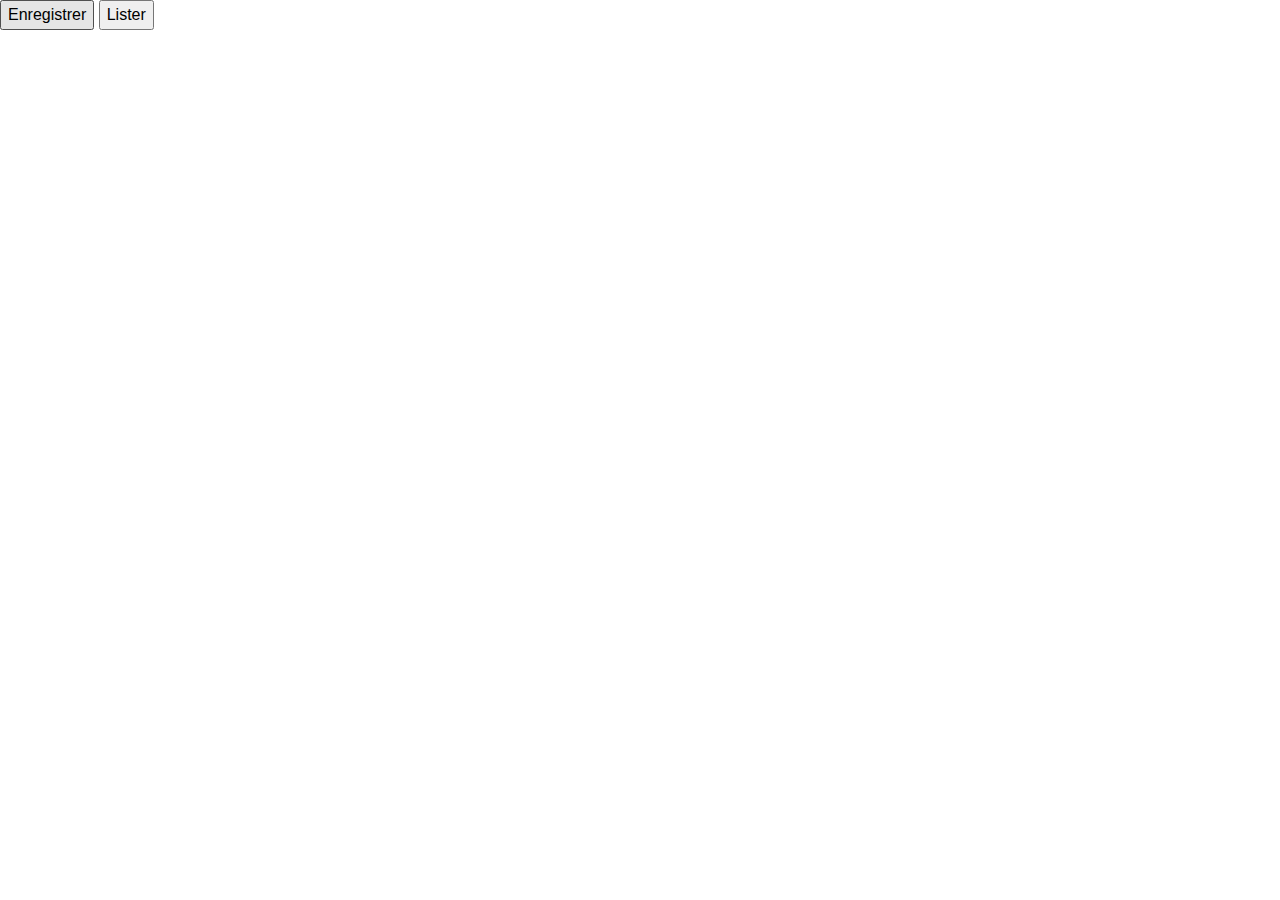
<file: 4-E20-Exemple_Controleur_mysqli_JSON/index.html>
<html>
	<head>
	  <link rel="stylesheet" href="https://stackpath.bootstrapcdn.com/bootstrap/4.1.3/css/bootstrap.min.css">
	  <script language="javascript" src="JS/monJS.js"></script>
	  <script language="javascript" src="JS/jquery-3.1.1.min.js"></script>
	</head>
	<body>
		<!-- ENREGISTRER -->
		<input type="button" value="Enregistrer" onClick="montrer('divEnreg');">
		<!-- LISTER -->
		<input type="button" value="Lister" onClick="envoyerLister();">
		
		<div  id="divEnreg" style="display:none;position:absolute;top:20%;left:40%">
			<!-- FORM ENREGISTRER -->
			<form id="formEnreg" name="formEnreg">
				<h3>Enregistrer un livre</h3><br>
				Titre : <input type="text" name="titre" id="titre"><br>
				Auteur : <input type="text" name="auteur" id="auteur"><br>
				Annee : <input type="text" name="annee" id="annee"><br>
				Pages : <input type="text" name="pages" id="pages"><br>
				<input type="hidden" name="action" value="enregistrer"><br>
				<input type="button" value="Envoyer" onClick="envoyerEnreg(formEnreg);">
				<input type="reset" value="Vider">
				<input type="button" value="Cacher" onClick="cacher('divEnreg');">
			</form>
			<span id="emsg" style="color:red"></span>
		</div>
		<div id="maWindow" style="display:none;position:absolute;top:20%;left:40%">	
		<!--  DISPLAY DATA HERE -->
		</div>		
		<script src="https://ajax.googleapis.com/ajax/libs/jquery/3.5.1/jquery.min.js"></script>		
		<script src="https://cdnjs.cloudflare.com/ajax/libs/popper.js/1.11.0/umd/popper.min.js"> </script>
		<script src="https://stackpath.bootstrapcdn.com/bootstrap/4.5.2/js/bootstrap.min.js"></script>
	</body>
</html>
</file>
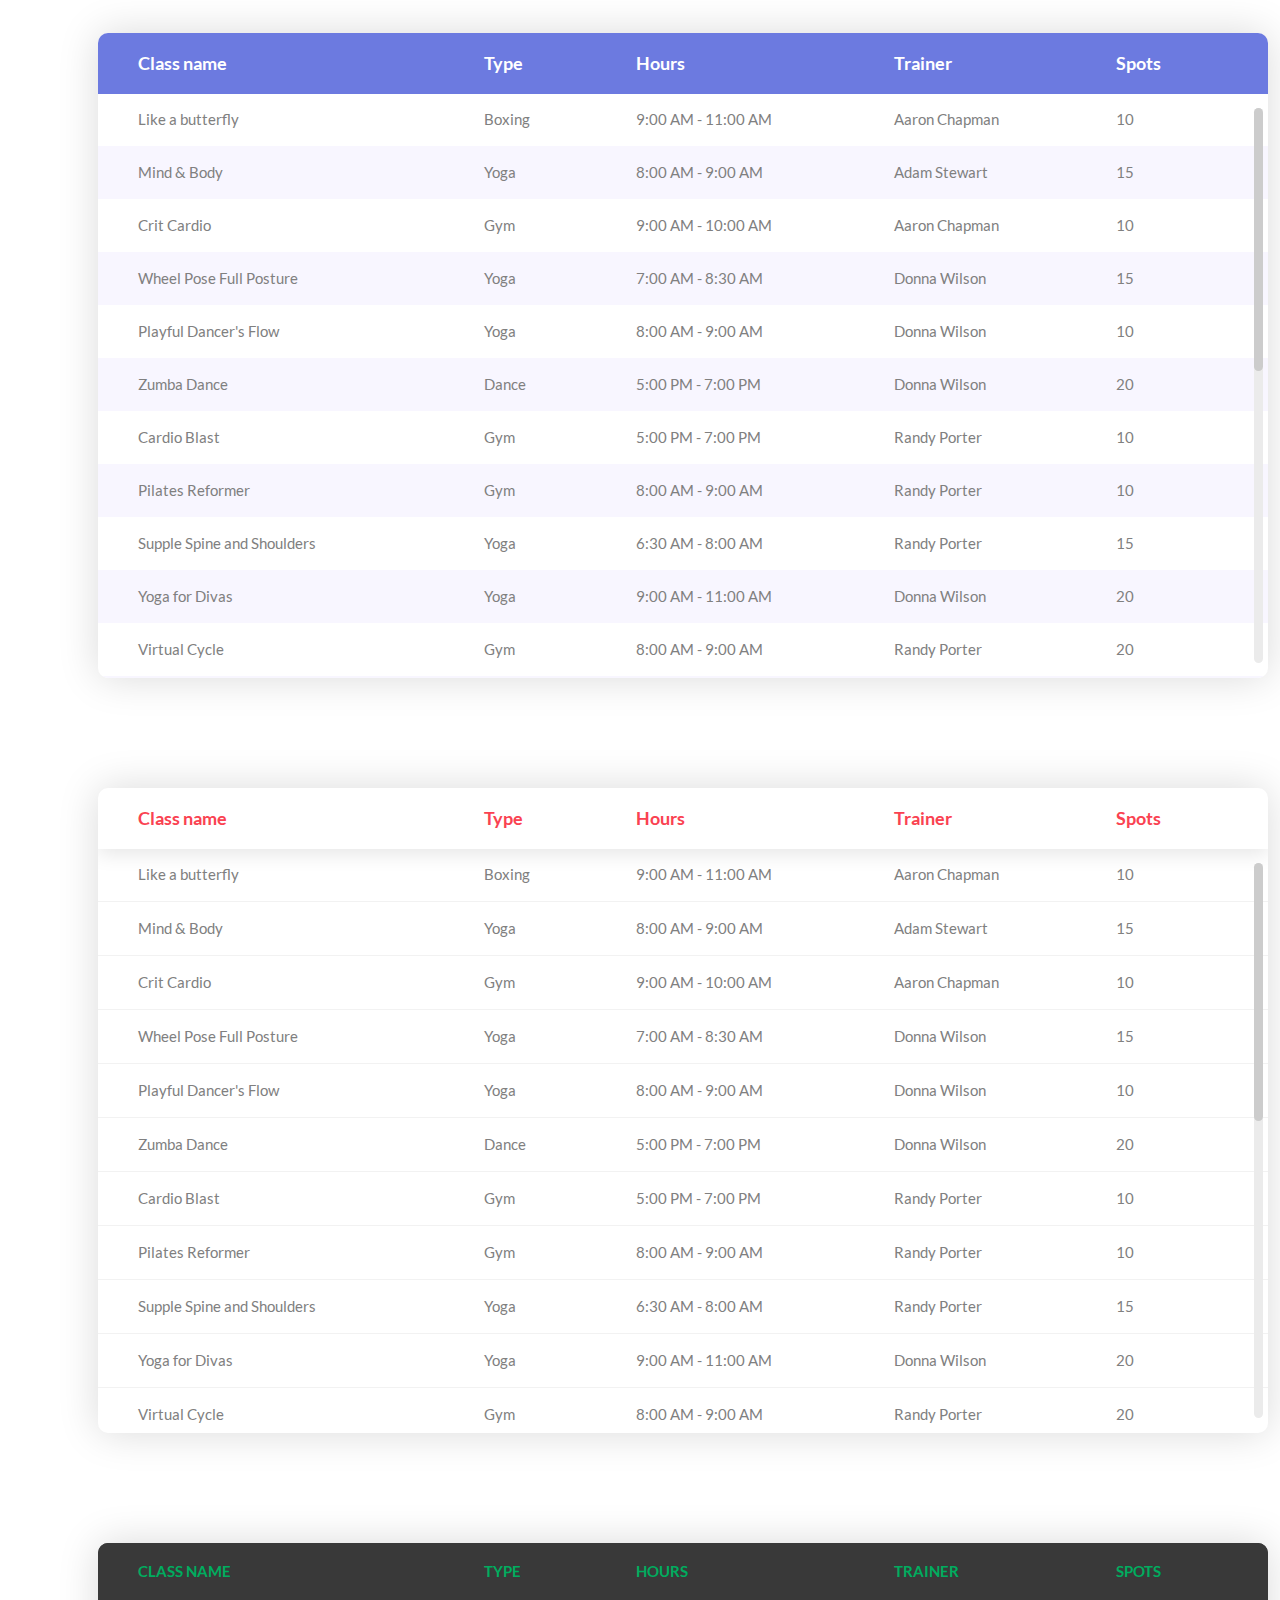
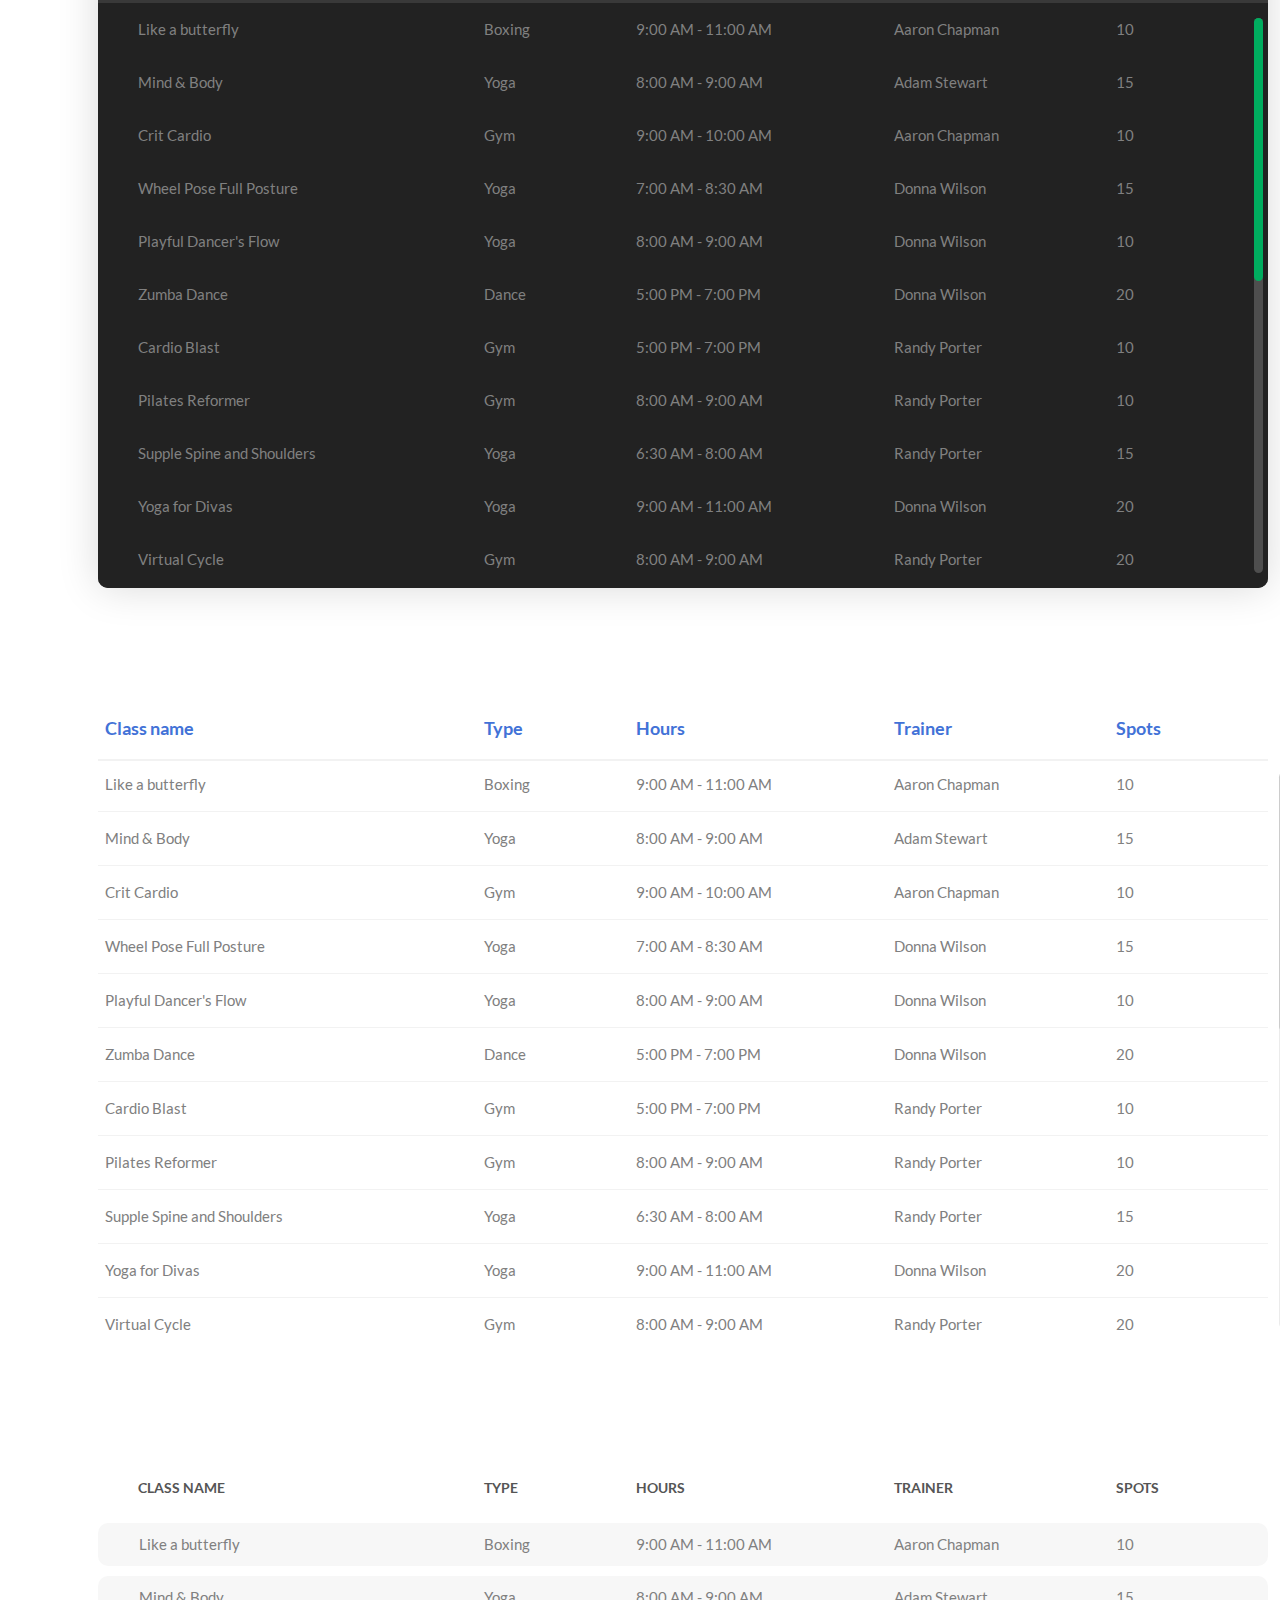
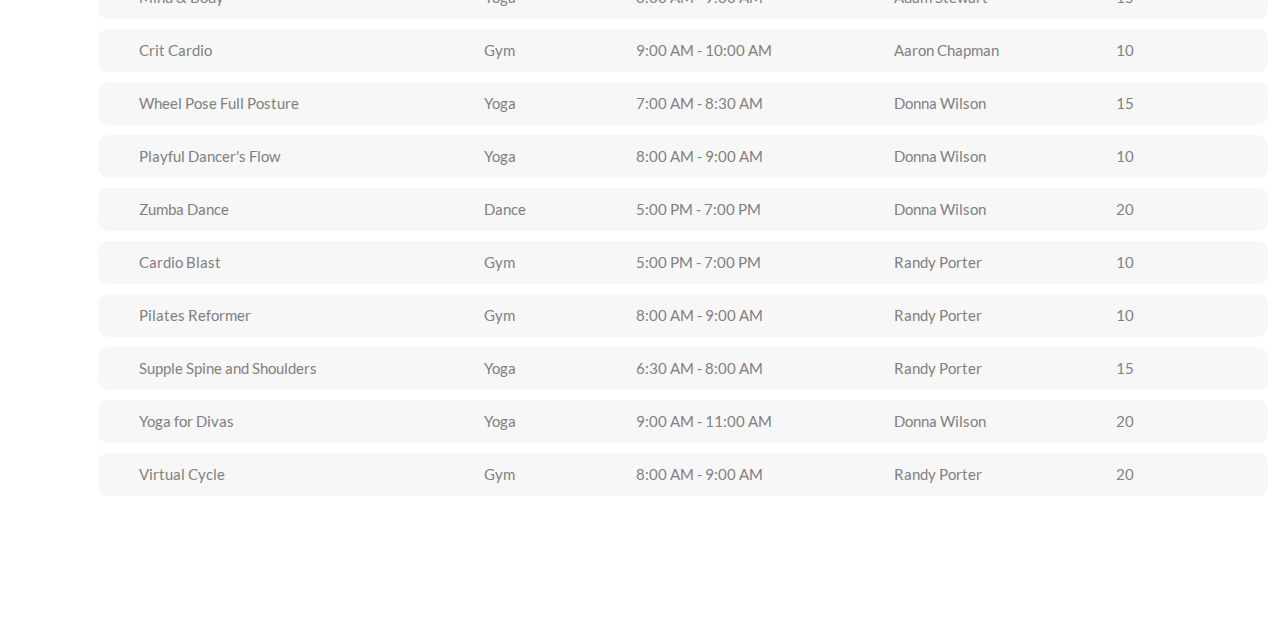
<file: 5-E20-UDM(CRUD-BD-PDO-POO-AJAX-jQUERY-JSON)/Tables/Table_Fixed_Header/Table_Fixed_Header/index.html>
<!DOCTYPE html>
<html lang="en">
<head>
	<title>Table V04</title>
	<meta charset="UTF-8">
	<meta name="viewport" content="width=device-width, initial-scale=1">
<!--===============================================================================================-->	
	<link rel="icon" type="image/png" href="images/icons/favicon.ico"/>
<!--===============================================================================================-->
	<link rel="stylesheet" type="text/css" href="vendor/bootstrap/css/bootstrap.min.css">
<!--===============================================================================================-->
	<link rel="stylesheet" type="text/css" href="fonts/font-awesome-4.7.0/css/font-awesome.min.css">
<!--===============================================================================================-->
	<link rel="stylesheet" type="text/css" href="vendor/animate/animate.css">
<!--===============================================================================================-->
	<link rel="stylesheet" type="text/css" href="vendor/select2/select2.min.css">
<!--===============================================================================================-->
	<link rel="stylesheet" type="text/css" href="vendor/perfect-scrollbar/perfect-scrollbar.css">
<!--===============================================================================================-->
	<link rel="stylesheet" type="text/css" href="css/util.css">
	<link rel="stylesheet" type="text/css" href="css/main.css">
<!--===============================================================================================-->
</head>
<body>
	
	<div class="limiter">
		<div class="container-table100">
			<div class="wrap-table100">
				<div class="table100 ver1 m-b-110">
					<div class="table100-head">
						<table>
							<thead>
								<tr class="row100 head">
									<th class="cell100 column1">Class name</th>
									<th class="cell100 column2">Type</th>
									<th class="cell100 column3">Hours</th>
									<th class="cell100 column4">Trainer</th>
									<th class="cell100 column5">Spots</th>
								</tr>
							</thead>
						</table>
					</div>

					<div class="table100-body js-pscroll">
						<table>
							<tbody>
								<tr class="row100 body">
									<td class="cell100 column1">Like a butterfly</td>
									<td class="cell100 column2">Boxing</td>
									<td class="cell100 column3">9:00 AM - 11:00 AM</td>
									<td class="cell100 column4">Aaron Chapman</td>
									<td class="cell100 column5">10</td>
								</tr>

								<tr class="row100 body">
									<td class="cell100 column1">Mind & Body</td>
									<td class="cell100 column2">Yoga</td>
									<td class="cell100 column3">8:00 AM - 9:00 AM</td>
									<td class="cell100 column4">Adam Stewart</td>
									<td class="cell100 column5">15</td>
								</tr>

								<tr class="row100 body">
									<td class="cell100 column1">Crit Cardio</td>
									<td class="cell100 column2">Gym</td>
									<td class="cell100 column3">9:00 AM - 10:00 AM</td>
									<td class="cell100 column4">Aaron Chapman</td>
									<td class="cell100 column5">10</td>
								</tr>

								<tr class="row100 body">
									<td class="cell100 column1">Wheel Pose Full Posture</td>
									<td class="cell100 column2">Yoga</td>
									<td class="cell100 column3">7:00 AM - 8:30 AM</td>
									<td class="cell100 column4">Donna Wilson</td>
									<td class="cell100 column5">15</td>
								</tr>

								<tr class="row100 body">
									<td class="cell100 column1">Playful Dancer's Flow</td>
									<td class="cell100 column2">Yoga</td>
									<td class="cell100 column3">8:00 AM - 9:00 AM</td>
									<td class="cell100 column4">Donna Wilson</td>
									<td class="cell100 column5">10</td>
								</tr>

								<tr class="row100 body">
									<td class="cell100 column1">Zumba Dance</td>
									<td class="cell100 column2">Dance</td>
									<td class="cell100 column3">5:00 PM - 7:00 PM</td>
									<td class="cell100 column4">Donna Wilson</td>
									<td class="cell100 column5">20</td>
								</tr>

								<tr class="row100 body">
									<td class="cell100 column1">Cardio Blast</td>
									<td class="cell100 column2">Gym</td>
									<td class="cell100 column3">5:00 PM - 7:00 PM</td>
									<td class="cell100 column4">Randy Porter</td>
									<td class="cell100 column5">10</td>
								</tr>

								<tr class="row100 body">
									<td class="cell100 column1">Pilates Reformer</td>
									<td class="cell100 column2">Gym</td>
									<td class="cell100 column3">8:00 AM - 9:00 AM</td>
									<td class="cell100 column4">Randy Porter</td>
									<td class="cell100 column5">10</td>
								</tr>

								<tr class="row100 body">
									<td class="cell100 column1">Supple Spine and Shoulders</td>
									<td class="cell100 column2">Yoga</td>
									<td class="cell100 column3">6:30 AM - 8:00 AM</td>
									<td class="cell100 column4">Randy Porter</td>
									<td class="cell100 column5">15</td>
								</tr>

								<tr class="row100 body">
									<td class="cell100 column1">Yoga for Divas</td>
									<td class="cell100 column2">Yoga</td>
									<td class="cell100 column3">9:00 AM - 11:00 AM</td>
									<td class="cell100 column4">Donna Wilson</td>
									<td class="cell100 column5">20</td>
								</tr>

								<tr class="row100 body">
									<td class="cell100 column1">Virtual Cycle</td>
									<td class="cell100 column2">Gym</td>
									<td class="cell100 column3">8:00 AM - 9:00 AM</td>
									<td class="cell100 column4">Randy Porter</td>
									<td class="cell100 column5">20</td>
								</tr>

								<tr class="row100 body">
									<td class="cell100 column1">Like a butterfly</td>
									<td class="cell100 column2">Boxing</td>
									<td class="cell100 column3">9:00 AM - 11:00 AM</td>
									<td class="cell100 column4">Aaron Chapman</td>
									<td class="cell100 column5">10</td>
								</tr>

								<tr class="row100 body">
									<td class="cell100 column1">Mind & Body</td>
									<td class="cell100 column2">Yoga</td>
									<td class="cell100 column3">8:00 AM - 9:00 AM</td>
									<td class="cell100 column4">Adam Stewart</td>
									<td class="cell100 column5">15</td>
								</tr>

								<tr class="row100 body">
									<td class="cell100 column1">Crit Cardio</td>
									<td class="cell100 column2">Gym</td>
									<td class="cell100 column3">9:00 AM - 10:00 AM</td>
									<td class="cell100 column4">Aaron Chapman</td>
									<td class="cell100 column5">10</td>
								</tr>

								<tr class="row100 body">
									<td class="cell100 column1">Wheel Pose Full Posture</td>
									<td class="cell100 column2">Yoga</td>
									<td class="cell100 column3">7:00 AM - 8:30 AM</td>
									<td class="cell100 column4">Donna Wilson</td>
									<td class="cell100 column5">15</td>
								</tr>

								<tr class="row100 body">
									<td class="cell100 column1">Playful Dancer's Flow</td>
									<td class="cell100 column2">Yoga</td>
									<td class="cell100 column3">8:00 AM - 9:00 AM</td>
									<td class="cell100 column4">Donna Wilson</td>
									<td class="cell100 column5">10</td>
								</tr>

								<tr class="row100 body">
									<td class="cell100 column1">Zumba Dance</td>
									<td class="cell100 column2">Dance</td>
									<td class="cell100 column3">5:00 PM - 7:00 PM</td>
									<td class="cell100 column4">Donna Wilson</td>
									<td class="cell100 column5">20</td>
								</tr>

								<tr class="row100 body">
									<td class="cell100 column1">Cardio Blast</td>
									<td class="cell100 column2">Gym</td>
									<td class="cell100 column3">5:00 PM - 7:00 PM</td>
									<td class="cell100 column4">Randy Porter</td>
									<td class="cell100 column5">10</td>
								</tr>

								<tr class="row100 body">
									<td class="cell100 column1">Pilates Reformer</td>
									<td class="cell100 column2">Gym</td>
									<td class="cell100 column3">8:00 AM - 9:00 AM</td>
									<td class="cell100 column4">Randy Porter</td>
									<td class="cell100 column5">10</td>
								</tr>

								<tr class="row100 body">
									<td class="cell100 column1">Supple Spine and Shoulders</td>
									<td class="cell100 column2">Yoga</td>
									<td class="cell100 column3">6:30 AM - 8:00 AM</td>
									<td class="cell100 column4">Randy Porter</td>
									<td class="cell100 column5">15</td>
								</tr>

								<tr class="row100 body">
									<td class="cell100 column1">Yoga for Divas</td>
									<td class="cell100 column2">Yoga</td>
									<td class="cell100 column3">9:00 AM - 11:00 AM</td>
									<td class="cell100 column4">Donna Wilson</td>
									<td class="cell100 column5">20</td>
								</tr>

								<tr class="row100 body">
									<td class="cell100 column1">Virtual Cycle</td>
									<td class="cell100 column2">Gym</td>
									<td class="cell100 column3">8:00 AM - 9:00 AM</td>
									<td class="cell100 column4">Randy Porter</td>
									<td class="cell100 column5">20</td>
								</tr>
							</tbody>
						</table>
					</div>
				</div>
				
				<div class="table100 ver2 m-b-110">
					<div class="table100-head">
						<table>
							<thead>
								<tr class="row100 head">
									<th class="cell100 column1">Class name</th>
									<th class="cell100 column2">Type</th>
									<th class="cell100 column3">Hours</th>
									<th class="cell100 column4">Trainer</th>
									<th class="cell100 column5">Spots</th>
								</tr>
							</thead>
						</table>
					</div>

					<div class="table100-body js-pscroll">
						<table>
							<tbody>
								<tr class="row100 body">
									<td class="cell100 column1">Like a butterfly</td>
									<td class="cell100 column2">Boxing</td>
									<td class="cell100 column3">9:00 AM - 11:00 AM</td>
									<td class="cell100 column4">Aaron Chapman</td>
									<td class="cell100 column5">10</td>
								</tr>

								<tr class="row100 body">
									<td class="cell100 column1">Mind & Body</td>
									<td class="cell100 column2">Yoga</td>
									<td class="cell100 column3">8:00 AM - 9:00 AM</td>
									<td class="cell100 column4">Adam Stewart</td>
									<td class="cell100 column5">15</td>
								</tr>

								<tr class="row100 body">
									<td class="cell100 column1">Crit Cardio</td>
									<td class="cell100 column2">Gym</td>
									<td class="cell100 column3">9:00 AM - 10:00 AM</td>
									<td class="cell100 column4">Aaron Chapman</td>
									<td class="cell100 column5">10</td>
								</tr>

								<tr class="row100 body">
									<td class="cell100 column1">Wheel Pose Full Posture</td>
									<td class="cell100 column2">Yoga</td>
									<td class="cell100 column3">7:00 AM - 8:30 AM</td>
									<td class="cell100 column4">Donna Wilson</td>
									<td class="cell100 column5">15</td>
								</tr>

								<tr class="row100 body">
									<td class="cell100 column1">Playful Dancer's Flow</td>
									<td class="cell100 column2">Yoga</td>
									<td class="cell100 column3">8:00 AM - 9:00 AM</td>
									<td class="cell100 column4">Donna Wilson</td>
									<td class="cell100 column5">10</td>
								</tr>

								<tr class="row100 body">
									<td class="cell100 column1">Zumba Dance</td>
									<td class="cell100 column2">Dance</td>
									<td class="cell100 column3">5:00 PM - 7:00 PM</td>
									<td class="cell100 column4">Donna Wilson</td>
									<td class="cell100 column5">20</td>
								</tr>

								<tr class="row100 body">
									<td class="cell100 column1">Cardio Blast</td>
									<td class="cell100 column2">Gym</td>
									<td class="cell100 column3">5:00 PM - 7:00 PM</td>
									<td class="cell100 column4">Randy Porter</td>
									<td class="cell100 column5">10</td>
								</tr>

								<tr class="row100 body">
									<td class="cell100 column1">Pilates Reformer</td>
									<td class="cell100 column2">Gym</td>
									<td class="cell100 column3">8:00 AM - 9:00 AM</td>
									<td class="cell100 column4">Randy Porter</td>
									<td class="cell100 column5">10</td>
								</tr>

								<tr class="row100 body">
									<td class="cell100 column1">Supple Spine and Shoulders</td>
									<td class="cell100 column2">Yoga</td>
									<td class="cell100 column3">6:30 AM - 8:00 AM</td>
									<td class="cell100 column4">Randy Porter</td>
									<td class="cell100 column5">15</td>
								</tr>

								<tr class="row100 body">
									<td class="cell100 column1">Yoga for Divas</td>
									<td class="cell100 column2">Yoga</td>
									<td class="cell100 column3">9:00 AM - 11:00 AM</td>
									<td class="cell100 column4">Donna Wilson</td>
									<td class="cell100 column5">20</td>
								</tr>

								<tr class="row100 body">
									<td class="cell100 column1">Virtual Cycle</td>
									<td class="cell100 column2">Gym</td>
									<td class="cell100 column3">8:00 AM - 9:00 AM</td>
									<td class="cell100 column4">Randy Porter</td>
									<td class="cell100 column5">20</td>
								</tr>

								<tr class="row100 body">
									<td class="cell100 column1">Like a butterfly</td>
									<td class="cell100 column2">Boxing</td>
									<td class="cell100 column3">9:00 AM - 11:00 AM</td>
									<td class="cell100 column4">Aaron Chapman</td>
									<td class="cell100 column5">10</td>
								</tr>

								<tr class="row100 body">
									<td class="cell100 column1">Mind & Body</td>
									<td class="cell100 column2">Yoga</td>
									<td class="cell100 column3">8:00 AM - 9:00 AM</td>
									<td class="cell100 column4">Adam Stewart</td>
									<td class="cell100 column5">15</td>
								</tr>

								<tr class="row100 body">
									<td class="cell100 column1">Crit Cardio</td>
									<td class="cell100 column2">Gym</td>
									<td class="cell100 column3">9:00 AM - 10:00 AM</td>
									<td class="cell100 column4">Aaron Chapman</td>
									<td class="cell100 column5">10</td>
								</tr>

								<tr class="row100 body">
									<td class="cell100 column1">Wheel Pose Full Posture</td>
									<td class="cell100 column2">Yoga</td>
									<td class="cell100 column3">7:00 AM - 8:30 AM</td>
									<td class="cell100 column4">Donna Wilson</td>
									<td class="cell100 column5">15</td>
								</tr>

								<tr class="row100 body">
									<td class="cell100 column1">Playful Dancer's Flow</td>
									<td class="cell100 column2">Yoga</td>
									<td class="cell100 column3">8:00 AM - 9:00 AM</td>
									<td class="cell100 column4">Donna Wilson</td>
									<td class="cell100 column5">10</td>
								</tr>

								<tr class="row100 body">
									<td class="cell100 column1">Zumba Dance</td>
									<td class="cell100 column2">Dance</td>
									<td class="cell100 column3">5:00 PM - 7:00 PM</td>
									<td class="cell100 column4">Donna Wilson</td>
									<td class="cell100 column5">20</td>
								</tr>

								<tr class="row100 body">
									<td class="cell100 column1">Cardio Blast</td>
									<td class="cell100 column2">Gym</td>
									<td class="cell100 column3">5:00 PM - 7:00 PM</td>
									<td class="cell100 column4">Randy Porter</td>
									<td class="cell100 column5">10</td>
								</tr>

								<tr class="row100 body">
									<td class="cell100 column1">Pilates Reformer</td>
									<td class="cell100 column2">Gym</td>
									<td class="cell100 column3">8:00 AM - 9:00 AM</td>
									<td class="cell100 column4">Randy Porter</td>
									<td class="cell100 column5">10</td>
								</tr>

								<tr class="row100 body">
									<td class="cell100 column1">Supple Spine and Shoulders</td>
									<td class="cell100 column2">Yoga</td>
									<td class="cell100 column3">6:30 AM - 8:00 AM</td>
									<td class="cell100 column4">Randy Porter</td>
									<td class="cell100 column5">15</td>
								</tr>

								<tr class="row100 body">
									<td class="cell100 column1">Yoga for Divas</td>
									<td class="cell100 column2">Yoga</td>
									<td class="cell100 column3">9:00 AM - 11:00 AM</td>
									<td class="cell100 column4">Donna Wilson</td>
									<td class="cell100 column5">20</td>
								</tr>

								<tr class="row100 body">
									<td class="cell100 column1">Virtual Cycle</td>
									<td class="cell100 column2">Gym</td>
									<td class="cell100 column3">8:00 AM - 9:00 AM</td>
									<td class="cell100 column4">Randy Porter</td>
									<td class="cell100 column5">20</td>
								</tr>
							</tbody>
						</table>
					</div>
				</div>

				<div class="table100 ver3 m-b-110">
					<div class="table100-head">
						<table>
							<thead>
								<tr class="row100 head">
									<th class="cell100 column1">Class name</th>
									<th class="cell100 column2">Type</th>
									<th class="cell100 column3">Hours</th>
									<th class="cell100 column4">Trainer</th>
									<th class="cell100 column5">Spots</th>
								</tr>
							</thead>
						</table>
					</div>

					<div class="table100-body js-pscroll">
						<table>
							<tbody>
								<tr class="row100 body">
									<td class="cell100 column1">Like a butterfly</td>
									<td class="cell100 column2">Boxing</td>
									<td class="cell100 column3">9:00 AM - 11:00 AM</td>
									<td class="cell100 column4">Aaron Chapman</td>
									<td class="cell100 column5">10</td>
								</tr>

								<tr class="row100 body">
									<td class="cell100 column1">Mind & Body</td>
									<td class="cell100 column2">Yoga</td>
									<td class="cell100 column3">8:00 AM - 9:00 AM</td>
									<td class="cell100 column4">Adam Stewart</td>
									<td class="cell100 column5">15</td>
								</tr>

								<tr class="row100 body">
									<td class="cell100 column1">Crit Cardio</td>
									<td class="cell100 column2">Gym</td>
									<td class="cell100 column3">9:00 AM - 10:00 AM</td>
									<td class="cell100 column4">Aaron Chapman</td>
									<td class="cell100 column5">10</td>
								</tr>

								<tr class="row100 body">
									<td class="cell100 column1">Wheel Pose Full Posture</td>
									<td class="cell100 column2">Yoga</td>
									<td class="cell100 column3">7:00 AM - 8:30 AM</td>
									<td class="cell100 column4">Donna Wilson</td>
									<td class="cell100 column5">15</td>
								</tr>

								<tr class="row100 body">
									<td class="cell100 column1">Playful Dancer's Flow</td>
									<td class="cell100 column2">Yoga</td>
									<td class="cell100 column3">8:00 AM - 9:00 AM</td>
									<td class="cell100 column4">Donna Wilson</td>
									<td class="cell100 column5">10</td>
								</tr>

								<tr class="row100 body">
									<td class="cell100 column1">Zumba Dance</td>
									<td class="cell100 column2">Dance</td>
									<td class="cell100 column3">5:00 PM - 7:00 PM</td>
									<td class="cell100 column4">Donna Wilson</td>
									<td class="cell100 column5">20</td>
								</tr>

								<tr class="row100 body">
									<td class="cell100 column1">Cardio Blast</td>
									<td class="cell100 column2">Gym</td>
									<td class="cell100 column3">5:00 PM - 7:00 PM</td>
									<td class="cell100 column4">Randy Porter</td>
									<td class="cell100 column5">10</td>
								</tr>

								<tr class="row100 body">
									<td class="cell100 column1">Pilates Reformer</td>
									<td class="cell100 column2">Gym</td>
									<td class="cell100 column3">8:00 AM - 9:00 AM</td>
									<td class="cell100 column4">Randy Porter</td>
									<td class="cell100 column5">10</td>
								</tr>

								<tr class="row100 body">
									<td class="cell100 column1">Supple Spine and Shoulders</td>
									<td class="cell100 column2">Yoga</td>
									<td class="cell100 column3">6:30 AM - 8:00 AM</td>
									<td class="cell100 column4">Randy Porter</td>
									<td class="cell100 column5">15</td>
								</tr>

								<tr class="row100 body">
									<td class="cell100 column1">Yoga for Divas</td>
									<td class="cell100 column2">Yoga</td>
									<td class="cell100 column3">9:00 AM - 11:00 AM</td>
									<td class="cell100 column4">Donna Wilson</td>
									<td class="cell100 column5">20</td>
								</tr>

								<tr class="row100 body">
									<td class="cell100 column1">Virtual Cycle</td>
									<td class="cell100 column2">Gym</td>
									<td class="cell100 column3">8:00 AM - 9:00 AM</td>
									<td class="cell100 column4">Randy Porter</td>
									<td class="cell100 column5">20</td>
								</tr>

								<tr class="row100 body">
									<td class="cell100 column1">Like a butterfly</td>
									<td class="cell100 column2">Boxing</td>
									<td class="cell100 column3">9:00 AM - 11:00 AM</td>
									<td class="cell100 column4">Aaron Chapman</td>
									<td class="cell100 column5">10</td>
								</tr>

								<tr class="row100 body">
									<td class="cell100 column1">Mind & Body</td>
									<td class="cell100 column2">Yoga</td>
									<td class="cell100 column3">8:00 AM - 9:00 AM</td>
									<td class="cell100 column4">Adam Stewart</td>
									<td class="cell100 column5">15</td>
								</tr>

								<tr class="row100 body">
									<td class="cell100 column1">Crit Cardio</td>
									<td class="cell100 column2">Gym</td>
									<td class="cell100 column3">9:00 AM - 10:00 AM</td>
									<td class="cell100 column4">Aaron Chapman</td>
									<td class="cell100 column5">10</td>
								</tr>

								<tr class="row100 body">
									<td class="cell100 column1">Wheel Pose Full Posture</td>
									<td class="cell100 column2">Yoga</td>
									<td class="cell100 column3">7:00 AM - 8:30 AM</td>
									<td class="cell100 column4">Donna Wilson</td>
									<td class="cell100 column5">15</td>
								</tr>

								<tr class="row100 body">
									<td class="cell100 column1">Playful Dancer's Flow</td>
									<td class="cell100 column2">Yoga</td>
									<td class="cell100 column3">8:00 AM - 9:00 AM</td>
									<td class="cell100 column4">Donna Wilson</td>
									<td class="cell100 column5">10</td>
								</tr>

								<tr class="row100 body">
									<td class="cell100 column1">Zumba Dance</td>
									<td class="cell100 column2">Dance</td>
									<td class="cell100 column3">5:00 PM - 7:00 PM</td>
									<td class="cell100 column4">Donna Wilson</td>
									<td class="cell100 column5">20</td>
								</tr>

								<tr class="row100 body">
									<td class="cell100 column1">Cardio Blast</td>
									<td class="cell100 column2">Gym</td>
									<td class="cell100 column3">5:00 PM - 7:00 PM</td>
									<td class="cell100 column4">Randy Porter</td>
									<td class="cell100 column5">10</td>
								</tr>

								<tr class="row100 body">
									<td class="cell100 column1">Pilates Reformer</td>
									<td class="cell100 column2">Gym</td>
									<td class="cell100 column3">8:00 AM - 9:00 AM</td>
									<td class="cell100 column4">Randy Porter</td>
									<td class="cell100 column5">10</td>
								</tr>

								<tr class="row100 body">
									<td class="cell100 column1">Supple Spine and Shoulders</td>
									<td class="cell100 column2">Yoga</td>
									<td class="cell100 column3">6:30 AM - 8:00 AM</td>
									<td class="cell100 column4">Randy Porter</td>
									<td class="cell100 column5">15</td>
								</tr>

								<tr class="row100 body">
									<td class="cell100 column1">Yoga for Divas</td>
									<td class="cell100 column2">Yoga</td>
									<td class="cell100 column3">9:00 AM - 11:00 AM</td>
									<td class="cell100 column4">Donna Wilson</td>
									<td class="cell100 column5">20</td>
								</tr>

								<tr class="row100 body">
									<td class="cell100 column1">Virtual Cycle</td>
									<td class="cell100 column2">Gym</td>
									<td class="cell100 column3">8:00 AM - 9:00 AM</td>
									<td class="cell100 column4">Randy Porter</td>
									<td class="cell100 column5">20</td>
								</tr>
							</tbody>
						</table>
					</div>
				</div>

				<div class="table100 ver4 m-b-110">
					<div class="table100-head">
						<table>
							<thead>
								<tr class="row100 head">
									<th class="cell100 column1">Class name</th>
									<th class="cell100 column2">Type</th>
									<th class="cell100 column3">Hours</th>
									<th class="cell100 column4">Trainer</th>
									<th class="cell100 column5">Spots</th>
								</tr>
							</thead>
						</table>
					</div>

					<div class="table100-body js-pscroll">
						<table>
							<tbody>
								<tr class="row100 body">
									<td class="cell100 column1">Like a butterfly</td>
									<td class="cell100 column2">Boxing</td>
									<td class="cell100 column3">9:00 AM - 11:00 AM</td>
									<td class="cell100 column4">Aaron Chapman</td>
									<td class="cell100 column5">10</td>
								</tr>

								<tr class="row100 body">
									<td class="cell100 column1">Mind & Body</td>
									<td class="cell100 column2">Yoga</td>
									<td class="cell100 column3">8:00 AM - 9:00 AM</td>
									<td class="cell100 column4">Adam Stewart</td>
									<td class="cell100 column5">15</td>
								</tr>

								<tr class="row100 body">
									<td class="cell100 column1">Crit Cardio</td>
									<td class="cell100 column2">Gym</td>
									<td class="cell100 column3">9:00 AM - 10:00 AM</td>
									<td class="cell100 column4">Aaron Chapman</td>
									<td class="cell100 column5">10</td>
								</tr>

								<tr class="row100 body">
									<td class="cell100 column1">Wheel Pose Full Posture</td>
									<td class="cell100 column2">Yoga</td>
									<td class="cell100 column3">7:00 AM - 8:30 AM</td>
									<td class="cell100 column4">Donna Wilson</td>
									<td class="cell100 column5">15</td>
								</tr>

								<tr class="row100 body">
									<td class="cell100 column1">Playful Dancer's Flow</td>
									<td class="cell100 column2">Yoga</td>
									<td class="cell100 column3">8:00 AM - 9:00 AM</td>
									<td class="cell100 column4">Donna Wilson</td>
									<td class="cell100 column5">10</td>
								</tr>

								<tr class="row100 body">
									<td class="cell100 column1">Zumba Dance</td>
									<td class="cell100 column2">Dance</td>
									<td class="cell100 column3">5:00 PM - 7:00 PM</td>
									<td class="cell100 column4">Donna Wilson</td>
									<td class="cell100 column5">20</td>
								</tr>

								<tr class="row100 body">
									<td class="cell100 column1">Cardio Blast</td>
									<td class="cell100 column2">Gym</td>
									<td class="cell100 column3">5:00 PM - 7:00 PM</td>
									<td class="cell100 column4">Randy Porter</td>
									<td class="cell100 column5">10</td>
								</tr>

								<tr class="row100 body">
									<td class="cell100 column1">Pilates Reformer</td>
									<td class="cell100 column2">Gym</td>
									<td class="cell100 column3">8:00 AM - 9:00 AM</td>
									<td class="cell100 column4">Randy Porter</td>
									<td class="cell100 column5">10</td>
								</tr>

								<tr class="row100 body">
									<td class="cell100 column1">Supple Spine and Shoulders</td>
									<td class="cell100 column2">Yoga</td>
									<td class="cell100 column3">6:30 AM - 8:00 AM</td>
									<td class="cell100 column4">Randy Porter</td>
									<td class="cell100 column5">15</td>
								</tr>

								<tr class="row100 body">
									<td class="cell100 column1">Yoga for Divas</td>
									<td class="cell100 column2">Yoga</td>
									<td class="cell100 column3">9:00 AM - 11:00 AM</td>
									<td class="cell100 column4">Donna Wilson</td>
									<td class="cell100 column5">20</td>
								</tr>

								<tr class="row100 body">
									<td class="cell100 column1">Virtual Cycle</td>
									<td class="cell100 column2">Gym</td>
									<td class="cell100 column3">8:00 AM - 9:00 AM</td>
									<td class="cell100 column4">Randy Porter</td>
									<td class="cell100 column5">20</td>
								</tr>

								<tr class="row100 body">
									<td class="cell100 column1">Like a butterfly</td>
									<td class="cell100 column2">Boxing</td>
									<td class="cell100 column3">9:00 AM - 11:00 AM</td>
									<td class="cell100 column4">Aaron Chapman</td>
									<td class="cell100 column5">10</td>
								</tr>

								<tr class="row100 body">
									<td class="cell100 column1">Mind & Body</td>
									<td class="cell100 column2">Yoga</td>
									<td class="cell100 column3">8:00 AM - 9:00 AM</td>
									<td class="cell100 column4">Adam Stewart</td>
									<td class="cell100 column5">15</td>
								</tr>

								<tr class="row100 body">
									<td class="cell100 column1">Crit Cardio</td>
									<td class="cell100 column2">Gym</td>
									<td class="cell100 column3">9:00 AM - 10:00 AM</td>
									<td class="cell100 column4">Aaron Chapman</td>
									<td class="cell100 column5">10</td>
								</tr>

								<tr class="row100 body">
									<td class="cell100 column1">Wheel Pose Full Posture</td>
									<td class="cell100 column2">Yoga</td>
									<td class="cell100 column3">7:00 AM - 8:30 AM</td>
									<td class="cell100 column4">Donna Wilson</td>
									<td class="cell100 column5">15</td>
								</tr>

								<tr class="row100 body">
									<td class="cell100 column1">Playful Dancer's Flow</td>
									<td class="cell100 column2">Yoga</td>
									<td class="cell100 column3">8:00 AM - 9:00 AM</td>
									<td class="cell100 column4">Donna Wilson</td>
									<td class="cell100 column5">10</td>
								</tr>

								<tr class="row100 body">
									<td class="cell100 column1">Zumba Dance</td>
									<td class="cell100 column2">Dance</td>
									<td class="cell100 column3">5:00 PM - 7:00 PM</td>
									<td class="cell100 column4">Donna Wilson</td>
									<td class="cell100 column5">20</td>
								</tr>

								<tr class="row100 body">
									<td class="cell100 column1">Cardio Blast</td>
									<td class="cell100 column2">Gym</td>
									<td class="cell100 column3">5:00 PM - 7:00 PM</td>
									<td class="cell100 column4">Randy Porter</td>
									<td class="cell100 column5">10</td>
								</tr>

								<tr class="row100 body">
									<td class="cell100 column1">Pilates Reformer</td>
									<td class="cell100 column2">Gym</td>
									<td class="cell100 column3">8:00 AM - 9:00 AM</td>
									<td class="cell100 column4">Randy Porter</td>
									<td class="cell100 column5">10</td>
								</tr>

								<tr class="row100 body">
									<td class="cell100 column1">Supple Spine and Shoulders</td>
									<td class="cell100 column2">Yoga</td>
									<td class="cell100 column3">6:30 AM - 8:00 AM</td>
									<td class="cell100 column4">Randy Porter</td>
									<td class="cell100 column5">15</td>
								</tr>

								<tr class="row100 body">
									<td class="cell100 column1">Yoga for Divas</td>
									<td class="cell100 column2">Yoga</td>
									<td class="cell100 column3">9:00 AM - 11:00 AM</td>
									<td class="cell100 column4">Donna Wilson</td>
									<td class="cell100 column5">20</td>
								</tr>

								<tr class="row100 body">
									<td class="cell100 column1">Virtual Cycle</td>
									<td class="cell100 column2">Gym</td>
									<td class="cell100 column3">8:00 AM - 9:00 AM</td>
									<td class="cell100 column4">Randy Porter</td>
									<td class="cell100 column5">20</td>
								</tr>
							</tbody>
						</table>
					</div>
				</div>

				<div class="table100 ver5 m-b-110">
					<div class="table100-head">
						<table>
							<thead>
								<tr class="row100 head">
									<th class="cell100 column1">Class name</th>
									<th class="cell100 column2">Type</th>
									<th class="cell100 column3">Hours</th>
									<th class="cell100 column4">Trainer</th>
									<th class="cell100 column5">Spots</th>
								</tr>
							</thead>
						</table>
					</div>

					<div class="table100-body js-pscroll">
						<table>
							<tbody>
								<tr class="row100 body">
									<td class="cell100 column1">Like a butterfly</td>
									<td class="cell100 column2">Boxing</td>
									<td class="cell100 column3">9:00 AM - 11:00 AM</td>
									<td class="cell100 column4">Aaron Chapman</td>
									<td class="cell100 column5">10</td>
								</tr>

								<tr class="row100 body">
									<td class="cell100 column1">Mind & Body</td>
									<td class="cell100 column2">Yoga</td>
									<td class="cell100 column3">8:00 AM - 9:00 AM</td>
									<td class="cell100 column4">Adam Stewart</td>
									<td class="cell100 column5">15</td>
								</tr>

								<tr class="row100 body">
									<td class="cell100 column1">Crit Cardio</td>
									<td class="cell100 column2">Gym</td>
									<td class="cell100 column3">9:00 AM - 10:00 AM</td>
									<td class="cell100 column4">Aaron Chapman</td>
									<td class="cell100 column5">10</td>
								</tr>

								<tr class="row100 body">
									<td class="cell100 column1">Wheel Pose Full Posture</td>
									<td class="cell100 column2">Yoga</td>
									<td class="cell100 column3">7:00 AM - 8:30 AM</td>
									<td class="cell100 column4">Donna Wilson</td>
									<td class="cell100 column5">15</td>
								</tr>

								<tr class="row100 body">
									<td class="cell100 column1">Playful Dancer's Flow</td>
									<td class="cell100 column2">Yoga</td>
									<td class="cell100 column3">8:00 AM - 9:00 AM</td>
									<td class="cell100 column4">Donna Wilson</td>
									<td class="cell100 column5">10</td>
								</tr>

								<tr class="row100 body">
									<td class="cell100 column1">Zumba Dance</td>
									<td class="cell100 column2">Dance</td>
									<td class="cell100 column3">5:00 PM - 7:00 PM</td>
									<td class="cell100 column4">Donna Wilson</td>
									<td class="cell100 column5">20</td>
								</tr>

								<tr class="row100 body">
									<td class="cell100 column1">Cardio Blast</td>
									<td class="cell100 column2">Gym</td>
									<td class="cell100 column3">5:00 PM - 7:00 PM</td>
									<td class="cell100 column4">Randy Porter</td>
									<td class="cell100 column5">10</td>
								</tr>

								<tr class="row100 body">
									<td class="cell100 column1">Pilates Reformer</td>
									<td class="cell100 column2">Gym</td>
									<td class="cell100 column3">8:00 AM - 9:00 AM</td>
									<td class="cell100 column4">Randy Porter</td>
									<td class="cell100 column5">10</td>
								</tr>

								<tr class="row100 body">
									<td class="cell100 column1">Supple Spine and Shoulders</td>
									<td class="cell100 column2">Yoga</td>
									<td class="cell100 column3">6:30 AM - 8:00 AM</td>
									<td class="cell100 column4">Randy Porter</td>
									<td class="cell100 column5">15</td>
								</tr>

								<tr class="row100 body">
									<td class="cell100 column1">Yoga for Divas</td>
									<td class="cell100 column2">Yoga</td>
									<td class="cell100 column3">9:00 AM - 11:00 AM</td>
									<td class="cell100 column4">Donna Wilson</td>
									<td class="cell100 column5">20</td>
								</tr>

								<tr class="row100 body">
									<td class="cell100 column1">Virtual Cycle</td>
									<td class="cell100 column2">Gym</td>
									<td class="cell100 column3">8:00 AM - 9:00 AM</td>
									<td class="cell100 column4">Randy Porter</td>
									<td class="cell100 column5">20</td>
								</tr>

								<tr class="row100 body">
									<td class="cell100 column1">Like a butterfly</td>
									<td class="cell100 column2">Boxing</td>
									<td class="cell100 column3">9:00 AM - 11:00 AM</td>
									<td class="cell100 column4">Aaron Chapman</td>
									<td class="cell100 column5">10</td>
								</tr>

								<tr class="row100 body">
									<td class="cell100 column1">Mind & Body</td>
									<td class="cell100 column2">Yoga</td>
									<td class="cell100 column3">8:00 AM - 9:00 AM</td>
									<td class="cell100 column4">Adam Stewart</td>
									<td class="cell100 column5">15</td>
								</tr>

								<tr class="row100 body">
									<td class="cell100 column1">Crit Cardio</td>
									<td class="cell100 column2">Gym</td>
									<td class="cell100 column3">9:00 AM - 10:00 AM</td>
									<td class="cell100 column4">Aaron Chapman</td>
									<td class="cell100 column5">10</td>
								</tr>

								<tr class="row100 body">
									<td class="cell100 column1">Wheel Pose Full Posture</td>
									<td class="cell100 column2">Yoga</td>
									<td class="cell100 column3">7:00 AM - 8:30 AM</td>
									<td class="cell100 column4">Donna Wilson</td>
									<td class="cell100 column5">15</td>
								</tr>

								<tr class="row100 body">
									<td class="cell100 column1">Playful Dancer's Flow</td>
									<td class="cell100 column2">Yoga</td>
									<td class="cell100 column3">8:00 AM - 9:00 AM</td>
									<td class="cell100 column4">Donna Wilson</td>
									<td class="cell100 column5">10</td>
								</tr>

								<tr class="row100 body">
									<td class="cell100 column1">Zumba Dance</td>
									<td class="cell100 column2">Dance</td>
									<td class="cell100 column3">5:00 PM - 7:00 PM</td>
									<td class="cell100 column4">Donna Wilson</td>
									<td class="cell100 column5">20</td>
								</tr>

								<tr class="row100 body">
									<td class="cell100 column1">Cardio Blast</td>
									<td class="cell100 column2">Gym</td>
									<td class="cell100 column3">5:00 PM - 7:00 PM</td>
									<td class="cell100 column4">Randy Porter</td>
									<td class="cell100 column5">10</td>
								</tr>

								<tr class="row100 body">
									<td class="cell100 column1">Pilates Reformer</td>
									<td class="cell100 column2">Gym</td>
									<td class="cell100 column3">8:00 AM - 9:00 AM</td>
									<td class="cell100 column4">Randy Porter</td>
									<td class="cell100 column5">10</td>
								</tr>

								<tr class="row100 body">
									<td class="cell100 column1">Supple Spine and Shoulders</td>
									<td class="cell100 column2">Yoga</td>
									<td class="cell100 column3">6:30 AM - 8:00 AM</td>
									<td class="cell100 column4">Randy Porter</td>
									<td class="cell100 column5">15</td>
								</tr>

								<tr class="row100 body">
									<td class="cell100 column1">Yoga for Divas</td>
									<td class="cell100 column2">Yoga</td>
									<td class="cell100 column3">9:00 AM - 11:00 AM</td>
									<td class="cell100 column4">Donna Wilson</td>
									<td class="cell100 column5">20</td>
								</tr>

								<tr class="row100 body">
									<td class="cell100 column1">Virtual Cycle</td>
									<td class="cell100 column2">Gym</td>
									<td class="cell100 column3">8:00 AM - 9:00 AM</td>
									<td class="cell100 column4">Randy Porter</td>
									<td class="cell100 column5">20</td>
								</tr>
							</tbody>
						</table>
					</div>
				</div>
			</div>
		</div>
	</div>


<!--===============================================================================================-->	
	<script src="vendor/jquery/jquery-3.2.1.min.js"></script>
<!--===============================================================================================-->
	<script src="vendor/bootstrap/js/popper.js"></script>
	<script src="vendor/bootstrap/js/bootstrap.min.js"></script>
<!--===============================================================================================-->
	<script src="vendor/select2/select2.min.js"></script>
<!--===============================================================================================-->
	<script src="vendor/perfect-scrollbar/perfect-scrollbar.min.js"></script>
	<script>
		$('.js-pscroll').each(function(){
			var ps = new PerfectScrollbar(this);

			$(window).on('resize', function(){
				ps.update();
			})
		});
			
		
	</script>
<!--===============================================================================================-->
	<script src="js/main.js"></script>

</body>
</html>
</file>
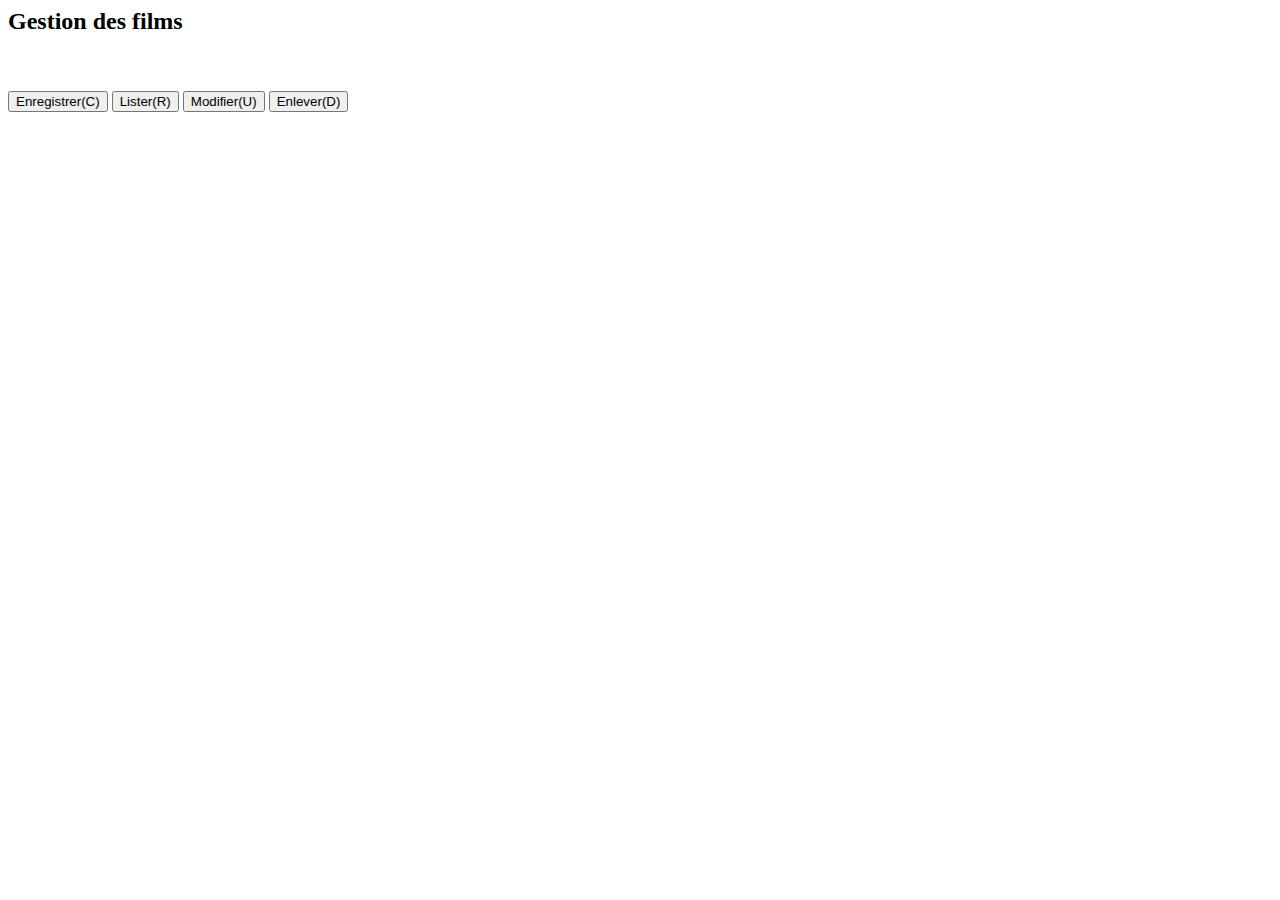
<file: 1-E20_ExempleCRUD-BD-MYSQL/films.html>
<html>
	<head>
		<script language="javascript" src="js/global.js"></script>
		<link rel="stylesheet" href="css/films.css" type="text/css" />
	</head>
	<body>
		<h2>Gestion des films</h2><br><br>
		<input type="button" value="Enregistrer(C)" onClick="rendreVisible('divEnreg');">
		<input type="button" value="Lister(R)" onClick="lister();">
		<input type="button" value="Modifier(U)" onClick="rendreVisible('divFiche');">
		<input type="button" value="Enlever(D)" onClick="rendreVisible('divEnlever');">
		<div id="divEnreg">
			<form id="formEnreg" enctype="multipart/form-data" action="serveur/enregistrer.php" method="POST" onSubmit="return valider();">
				<h3>Enregistrer film</h3><br><br>
				<span onClick="rendreInvisible('divEnreg')">X</span><br>
				Titre:<input type="text" id="titre" name="titre"><br>
				Duree:<input type="text" id="duree" name="duree"><br>
				Realisateur:<input type="text" id="res" name="res"><br><br>
				Pochette:<input type="file" id="pochette" name="pochette"><br><br>
				<input type="submit" value="Envoyer"><br>
				<!--<input type="button" value="Envoyer" onClick="valider();"><br>-->
			</form>
		</div>
		<form id="formLister" action="serveur/lister.php" method="POST">
		</form>
		<div id="divEnlever">
			<form id="formEnlever" action="serveur/enlever.php" method="POST" onSubmit="return validerNum('numE');">
				<h3>Enlever film</h3><br><br>
				<span onClick="rendreInvisible('divEnlever')">X</span><br>
				Numero:<input type="text" id="numE" name="num"><br>
				<input type="submit" value="Envoyer"><br>
			</form>
		</div>
		<div id="divFiche">
			<form id="formFiche" action="serveur/fiche.php" method="POST" onSubmit="return validerNum('numF');">
				<h3>Obtenir fiche film</h3><br><br>
				<span onClick="rendreInvisible('divFiche')">X</span><br>
				Numero:<input type="text" id="numF" name="num"><br>
				<input type="submit" value="Envoyer"><br>
			</form>
		</div>
	</body>
</html>
</file>
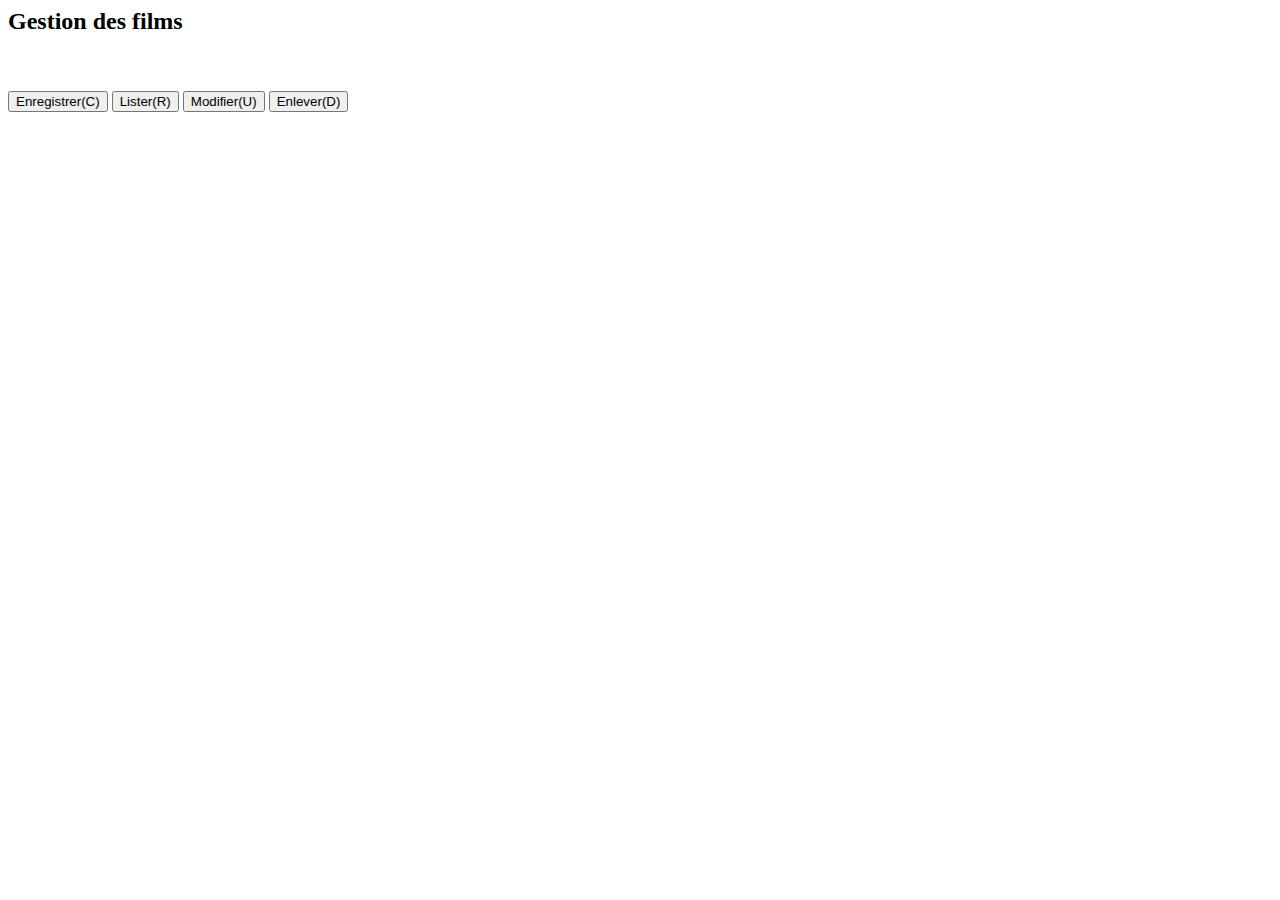
<file: 3-E20-ExempleCRUD-BD-PDO/films.html>
<html>
	<head>
		<script language="javascript" src="js/global.js"></script>
		<link rel="stylesheet" href="css/films.css" type="text/css" />
	</head>
	<body>
		<h2>Gestion des films</h2><br><br>
        
		<input type="button" value="Enregistrer(C)" onClick="rendreVisible('divEnreg');">
		<input type="button" value="Lister(R)" onClick="lister();">
		<input type="button" value="Modifier(U)" onClick="rendreVisible('divFiche');">
		<input type="button" value="Enlever(D)" onClick="rendreVisible('divEnlever');">



		<div id="divEnreg">
			<form id="formEnreg" enctype="multipart/form-data" action="serveur/enregistrer.php" method="POST" onSubmit="return valider();">
				<h3>Enregistrer film</h3><br><br>
				<span onClick="rendreInvisible('divEnreg')">X</span><br>
				Titre:<input type="text" id="titre" name="titre"><br>
				Duree:<input type="text" id="duree" name="duree"><br>
				Realisateur:<input type="text" id="res" name="res"><br><br>
				Pochette:<input type="file" id="pochette" name="pochette"><br><br>
				<input type="submit" value="Envoyer"><br>
				<!--<input type="button" value="Envoyer" onClick="valider();"><br>-->
			</form>
		</div>
		
		<form id="formLister" action="serveur/lister.php" method="POST">
        </form>

		<div id="divEnlever">
			<form id="formEnlever" action="serveur/enlever.php" method="POST" onSubmit="return validerNum('numE');">
				<h3>Enlever film</h3><br><br>
				<span onClick="rendreInvisible('divEnlever')">X</span><br>
				Numero:<input type="text" id="numE" name="num"><br>
				<input type="submit" value="Envoyer"><br>
			</form>
		</div>

		<div id="divFiche">
			<form id="formFiche" action="serveur/fiche.php" method="POST" onSubmit="return validerNum('numF');">
				<h3>Obtenir fiche film</h3><br><br>
				<span onClick="rendreInvisible('divFiche')">X</span><br>
				Numero:<input type="text" id="numF" name="num"><br>
				<input type="submit" value="Envoyer"><br>
			</form>
		</div>

	</body>
</html>
</file>
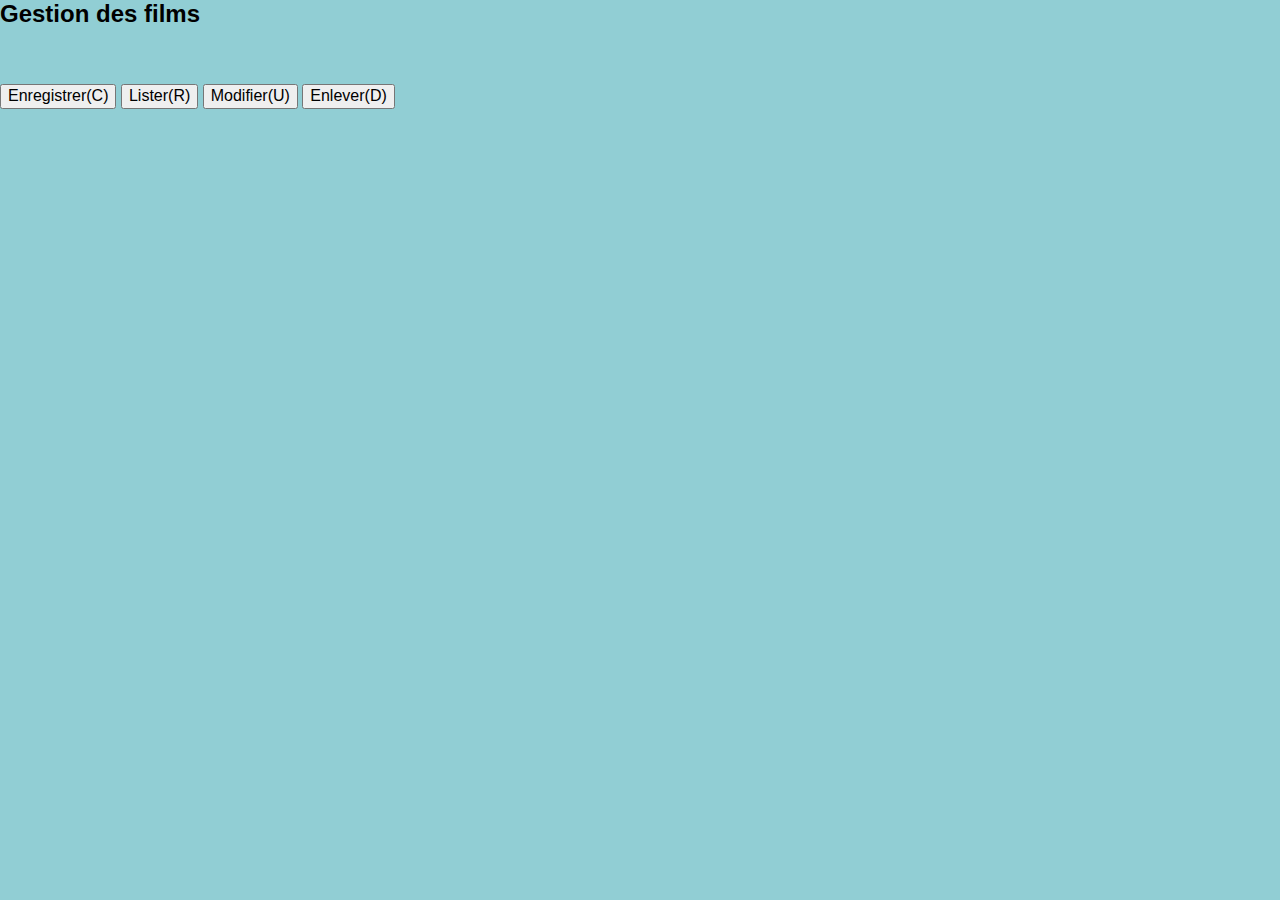
<file: 5-E20-UDM(CRUD-BD-PDO-POO-AJAX-jQUERY-JSON)/films.html>
<html>
	<head>
		<script language="javascript" src="js/jquery-3.3.1.min.js"></script>
		<script language="javascript" src="js/global.js"></script>
		<script language="javascript" src="Films/filmsRequetes.js"></script>
		<script language="javascript" src="Films/filmsControleurVue.js"></script>
		<link rel="stylesheet" href="css/films.css" type="text/css" />
		<link rel="stylesheet" href="css/table.css" type="text/css" />
		<link rel="stylesheet" href="css/normalize.min.css" type="text/css" />
	</head>
	<body>
		<h2>Gestion des films</h2><br><br>
		
		<input type="button" value="Enregistrer(C)" onClick="rendreVisible('divEnreg');">
		<input type="button" value="Lister(R)" onClick="lister();$('#contenu').show();">
		<input type="button" value="Modifier(U)" onClick="rendreVisible('divFiche');">
		<input type="button" value="Enlever(D)" onClick="rendreVisible('divEnlever');">

		<div id="divEnreg">
			<form id="formEnreg">
				<h3>Enregistrer film</h3><br><br>
				<span onClick="rendreInvisible('divEnreg')">X</span><br>
				Titre:<input type="text" id="titre" name="titre"><br>
				Duree:<input type="text" id="duree" name="duree"><br>
				Realisateur:<input type="text" id="res" name="res"><br><br>
				Pochette:<input type="file" id="pochette" name="pochette"><br><br>
				<!--<input type="hidden" name="action" value="enregistrer"> -->
				<input type="button" value="Envoyer" onClick="enregistrer();"><br>
			</form>
		</div>
		
		<div id="divEnlever">
			<form id="formEnlever">
				<h3>Enlever film</h3><br><br>
				<span onClick="rendreInvisible('divEnlever')">X</span><br>
				Numero:<input type="text" id="numE" name="numE"><br>
				<!--<input type="hidden" name="action" value="enlever"> pour serialize() dans Requetes -->
				<input type="button" value="Envoyer" onClick="enlever();"><br>
			</form>
		</div>

		<div id="divFiche">
			<form id="formFiche">
				<h3>Obtenir fiche film</h3><br><br>
				<span onClick="rendreInvisible('divFiche')">X</span><br>
				Numero:<input type="text" id="numF" name="numF"><br>
				<input type="button" value="Envoyer" onClick="obtenirFiche();"><br>
			</form>
		</div>	
		
		<div id="divFormFiche" style="position:absolute;top:10%;left:50%; display:none">
			<form id="formFicheF">
				<h3></h3><br><br>
				<span onClick="rendreInvisible('divFormFiche')">X</span><br>
				<input type="hidden" id="idf" name="idf">
				Titre:<input type="text" id="titreF" name="titreF"><br>
				Duree:<input type="text" id="dureeF" name="dureeF"><br>
				Realisateur:<input type="text" id="resF" name="resF"><br><br>
				Pochette:<input type="file" id="pochette" name="pochette"><br><br>
				<input type="button" value="Modifier" onClick="modifier();"><br>
			</form>
		</div>

		<div id="contenu" style="position:absolute;top:25%;left:20%;"></div>
		<div id="messages" style="position:absolute;top:2%;left:80%;color:red;"></div>
	</body>
</html>
</file>
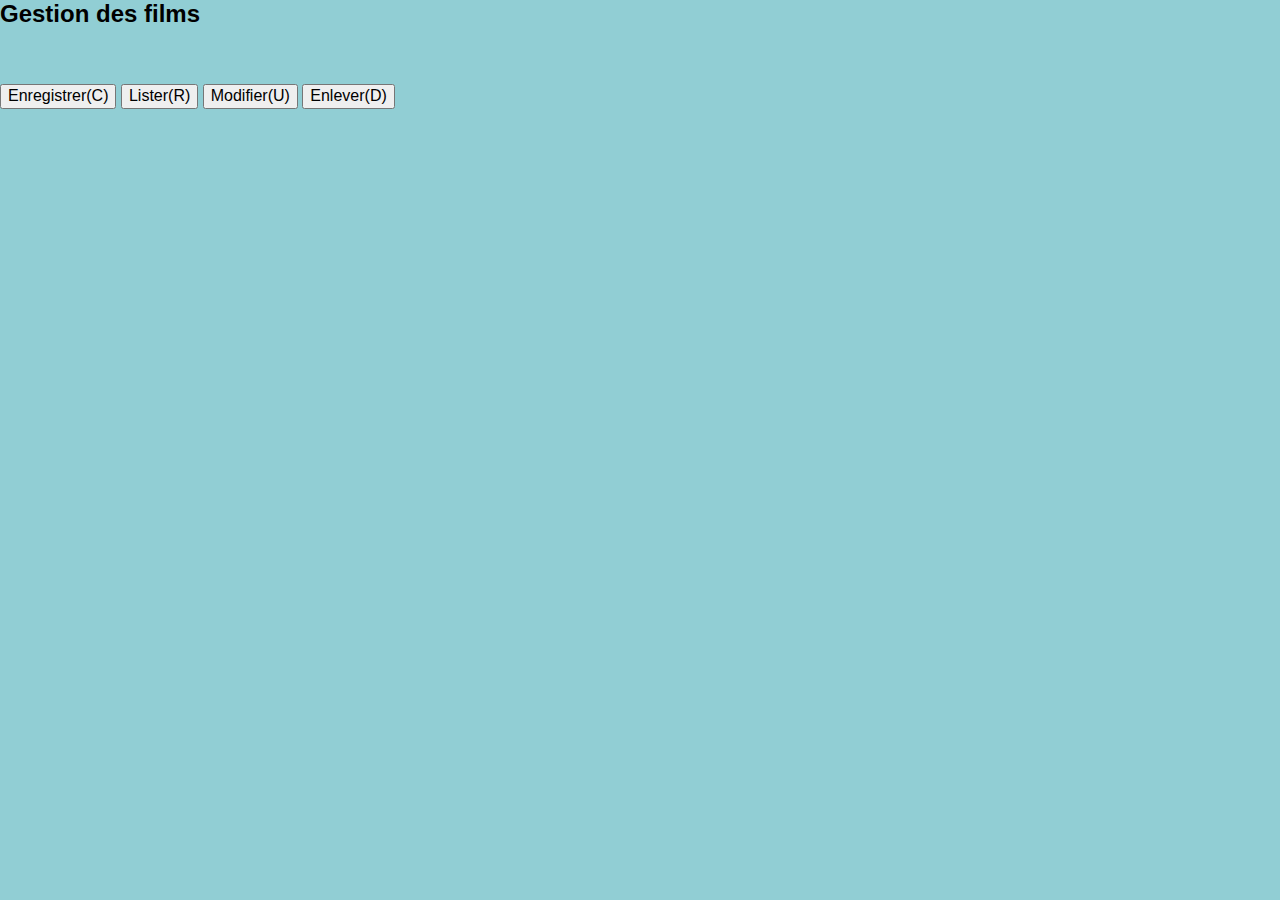
<file: 6-E20-UDM(CRUD-BD-PDO-POO-AJAX-jQUERY-XML)/films.html>
<html>
	<head>
		<script language="javascript" src="js/jquery-3.3.1.min.js"></script>
		<script language="javascript" src="js/global.js"></script>
		<script language="javascript" src="Films/filmsRequetes.js"></script>
		<script language="javascript" src="Films/filmsControleurVue.js"></script>
		<link rel="stylesheet" href="css/films.css" type="text/css" />
		<link rel="stylesheet" href="css/table.css" type="text/css" />
		<link rel="stylesheet" href="css/normalize.min.css" type="text/css" />
	</head>
	<body>
		<h2>Gestion des films</h2><br><br>
		<input type="button" value="Enregistrer(C)" onClick="rendreVisible('divEnreg');">
		<input type="button" value="Lister(R)"      onClick="lister();$('#contenu').show();">
		<input type="button" value="Modifier(U)"    onClick="rendreVisible('divFiche');">
		<input type="button" value="Enlever(D)"     onClick="rendreVisible('divEnlever');">

		<div id="divEnreg">
			<form id="formEnreg">
				<h3>Enregistrer film</h3><br><br>
				<span onClick="rendreInvisible('divEnreg')">X</span><br>
				Titre:<input type="text" id="titre" name="titre"><br>
				Duree:<input type="text" id="duree" name="duree"><br>
				Realisateur:<input type="text" id="res" name="res"><br><br>
				Pochette:<input type="file" id="pochette" name="pochette"><br><br>
				<!--<input type="hidden" name="action" value="enregistrer"> -->
				<input type="button" value="Envoyer" onClick="enregistrer();"><br>
			</form>
		</div>
		
		<div id="divEnlever">
			<form id="formEnlever">
				<h3>Enlever film</h3><br><br>
				<span onClick="rendreInvisible('divEnlever')">X</span><br>
				Numero:<input type="text" id="numE" name="numE"><br>
				<!--<input type="hidden" name="action" value="enlever"> pour serialize() dans Requetes -->
				<input type="button" value="Envoyer" onClick="enlever();"><br>
			</form>
		</div>
		
		<div id="divFiche">
			<form id="formFiche">
				<h3>Obtenir fiche film</h3><br><br>
				<span onClick="rendreInvisible('divFiche')">X</span><br>
				Numero:<input type="text" id="numF" name="numF"><br>
				<input type="button" value="Envoyer" onClick="obtenirFiche();"><br>
			</form>
		</div>
	
		<div id="divFormFiche" style="position:absolute;top:10%;left:50%; display:none">
			<form id="formFicheF">
				<h3></h3><br><br>
				<span onClick="rendreInvisible('divFormFiche')">X</span><br>
				<input type="hidden" id="idf" name="idf">
				Titre:<input type="text" id="titreF" name="titreF"><br>
				Duree:<input type="text" id="dureeF" name="dureeF"><br>
				Realisateur:<input type="text" id="resF" name="resF"><br><br>
				Pochette:<input type="file" id="pochette" name="pochette"><br><br>
				<input type="button" value="Modifier" onClick="modifier();"><br>
			</form>
		</div>

		<div id="contenu" style="position:absolute;top:25%;left:20%;"></div>
		<div id="messages" style="position:absolute;top:2%;left:80%;color:red;"></div>
	</body>
</html>
</file>
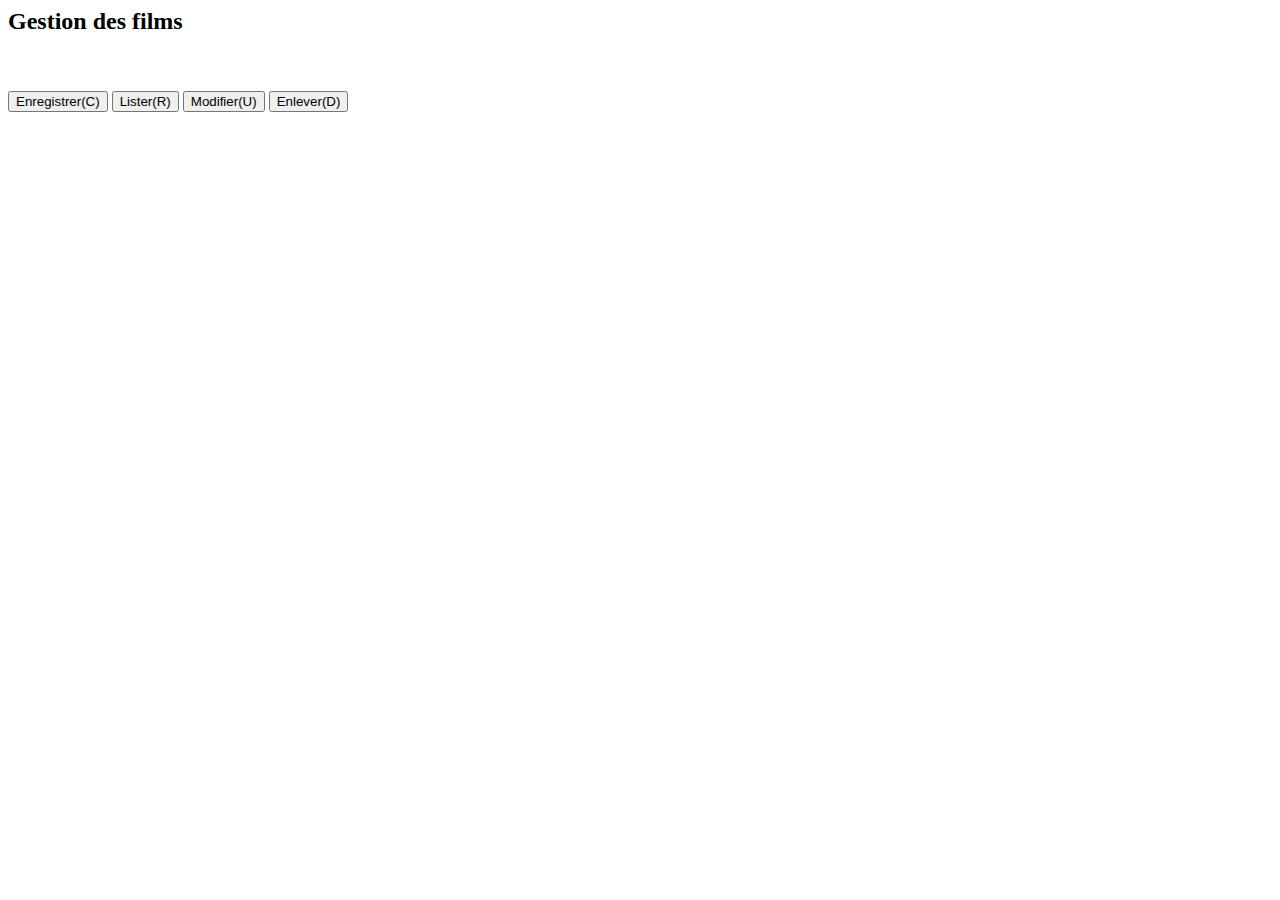
<file: _Exemple-CRUD-fichiers-Avec-Upload/films.html>
<html>
	<head>
		<script language="javascript" src="js/global.js"></script>
		<link rel="stylesheet" href="css/films.css" type="text/css" />
	</head>
	<body>
		<h2>Gestion des films</h2><br><br>
		<input type="button" value="Enregistrer(C)" onClick="rendreVisible('divEnreg');">
		<input type="button" value="Lister(R)" onClick="lister();">
		<input type="button" value="Modifier(U)" onClick="rendreVisible('divFiche');">
		<input type="button" value="Enlever(D)" onClick="rendreVisible('divEnlever');">
		<div id="divEnreg">
			<form id="formEnreg" enctype="multipart/form-data" action="serveur/enregistrer.php" method="POST" onSubmit="return valider();">
				<h3>Enregistrer film</h3><br><br>
				<span onClick="rendreInvisible('divEnreg')">X</span><br>
				Numero:<input type="text" id="num" name="num"><br>
				Titre:<input type="text" id="titre" name="titre"><br>
				Duree:<input type="text" id="duree" name="duree"><br>
				Realisateur:<input type="text" id="res" name="res"><br><br>
				Pochette:<input type="file" id="pochette" name="pochette"><br><br>
				<input type="submit" value="Envoyer"><br>
				<!--<input type="button" value="Envoyer" onClick="valider();"><br>-->
			</form>
		</div>
		<form id="formLister" action="serveur/lister.php" method="POST">
		</form>
		<div id="divEnlever">
			<form id="formEnlever" action="serveur/enlever.php" method="POST" onSubmit="return validerNum('numE');">
				<h3>Enlever film</h3><br><br>
				<span onClick="rendreInvisible('divEnlever')">X</span><br>
				Numero:<input type="text" id="numE" name="num"><br>
				<input type="submit" value="Envoyer"><br>
			</form>
		</div>
		<div id="divFiche">
			<form id="formFiche" action="serveur/fiche.php" method="POST" onSubmit="return validerNum('numF');">
				<h3>Obtenir fiche film</h3><br><br>
				<span onClick="rendreInvisible('divFiche')">X</span><br>
				Numero:<input type="text" id="numF" name="num"><br>
				<input type="submit" value="Envoyer"><br>
			</form>
		</div>
	</body>
</html>
</file>
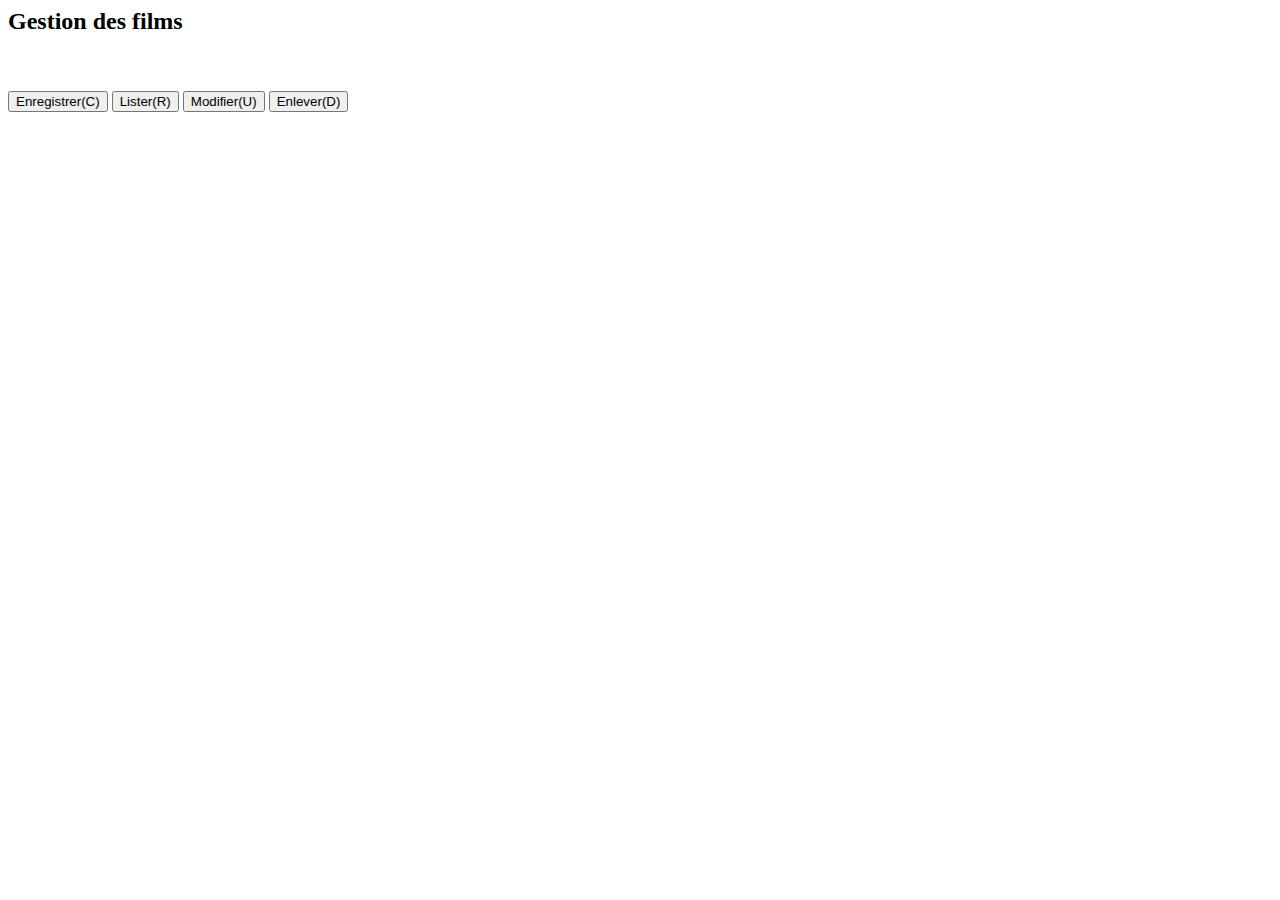
<file: _Exemple-CRUD-fichiers-Sans-Upload/films.html>
<html>
	<head>
		<script language="javascript" src="js/global.js"></script>
		<link rel="stylesheet" href="css/films.css" type="text/css" />
	</head>
	<body>
		<h2>Gestion des films</h2><br><br>
		<input type="button" value="Enregistrer(C)" onClick="rendreVisible('divEnreg');">
		<input type="button" value="Lister(R)" onClick="lister();">
		<input type="button" value="Modifier(U)" onClick="rendreVisible('divFiche');">
		<input type="button" value="Enlever(D)" onClick="rendreVisible('divEnlever');">
		<div id="divEnreg">
			<form id="formEnreg" action="serveur/enregistrer.php" method="POST" onSubmit="return valider();">
				<h3>Enregistrer film</h3><br><br>
				<span onClick="rendreInvisible('divEnreg')">X</span><br>
				Numero:<input type="text" id="num" name="num"><br>
				Titre:<input type="text" id="titre" name="titre"><br>
				Duree:<input type="text" id="duree" name="duree"><br>
				Realisateur:<input type="text" id="res" name="res"><br><br>
				<input type="submit" value="Envoyer"><br>
				<!--<input type="button" value="Envoyer" onClick="valider();"><br>-->
			</form>
		</div>
		<form id="formLister" action="serveur/lister.php" method="POST">
		</form>
		<div id="divEnlever">
			<form id="formEnlever" action="serveur/enlever.php" method="POST" onSubmit="return validerNum('numE');">
				<h3>Enlever film</h3><br><br>
				<span onClick="rendreInvisible('divEnlever')">X</span><br>
				Numero:<input type="text" id="numE" name="num"><br>
				<input type="submit" value="Envoyer"><br>
			</form>
		</div>
		<div id="divFiche">
			<form id="formFiche" action="serveur/fiche.php" method="POST" onSubmit="return validerNum('numF');">
				<h3>Obtenir fiche film</h3><br><br>
				<span onClick="rendreInvisible('divFiche')">X</span><br>
				Numero:<input type="text" id="numF" name="num"><br>
				<input type="submit" value="Envoyer"><br>
			</form>
		</div>
	</body>
</html>
</file>
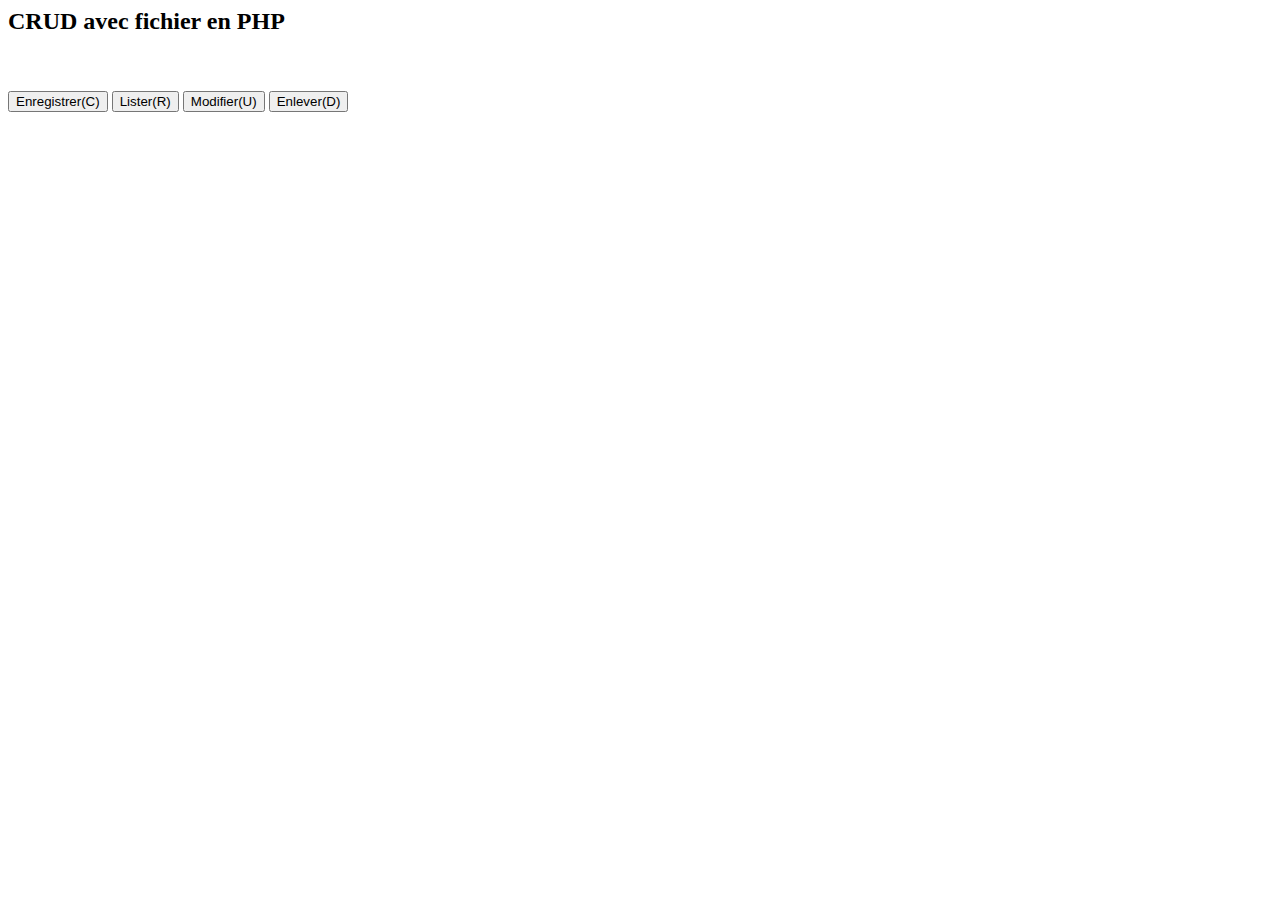
<file: Exemple1(fichiers-CRUD)/accueil.html>
<head>
	<script src="js/monJS.js"></script>
	<link rel="stylesheet" type="text/css" href="css/monCSS.css"/>	
</head>
</head>
<body>
<h2>CRUD avec fichier en PHP</h2><br><br>
<input type="button" value="Enregistrer(C)" onClick="montrer('idForm')">
<input type="button" value="Lister(R)" onClick="envoyerLister()">
<input type="button" value="Modifier(U)" onClick="montrer('idModifier')">
<input type="button" value="Enlever(D)" onClick="montrer('idEnlever')">
<FORM ID="idForm" ACTION="serveur/enregistrer.php" ENCTYPE="multipart/form-data" METHOD="POST" onSubmit="return validerEnreg(this);">
 <span onClick="cacher('idForm')">X</span><br><br>
 <h1>Enregistrer membre</h1>
 Numero : <input type="text" id="num" name="num"><br><br>
 Nom : <input type="text" id="nom" name="nom"><br><br>
 Age : <input type="text" id="age" name="age"><br><br>
 Sexe : <input type="text" id="sexe" name="sexe"><br><br>
 Photo : <input type="file" name="photo"><br><br>
 <input type="submit" value="Envoyer"><br><br>
</FORM>
<FORM ID="idLister" ACTION="serveur/lister.php" METHOD="POST">
</FORM>
<FORM ID="idEnlever" ACTION="serveur/enlever.php" METHOD="POST">
 <span onClick="cacher('idEnlever')">X</span><br><br>
 <h1>Enlever membre</h1>
 Numero : <input type="text" id="numE" name="numE"><br><br>
 <input type="submit" value="Envoyer"><br><br>
</FORM>

<FORM ID="idModifier" ACTION="serveur/fiche.php" METHOD="POST">
 <span onClick="cacher('idModifier')">X</span><br><br>
 <h1>Fiche du membre</h1>
 Numero : <input type="text" id="numF" name="numF"><br><br>
 <input type="submit" value="Envoyer"><br><br>
</FORM>
</file>
<file: 5-E20-UDM(CRUD-BD-PDO-POO-AJAX-jQUERY-JSON)/Tables/Table_Fixed_Header/Table_Fixed_Header/vendor/perfect-scrollbar/perfect-scrollbar.css>
/*
 * Container style
 */
.ps {
  overflow: hidden !important;
  overflow-anchor: none;
  -ms-overflow-style: none;
  touch-action: auto;
  -ms-touch-action: auto;
}

/*
 * Scrollbar rail styles
 */
.ps__rail-x {
  display: none;
  opacity: 0;
  transition: background-color .2s linear, opacity .2s linear;
  -webkit-transition: background-color .2s linear, opacity .2s linear;
  height: 15px;
  /* there must be 'bottom' or 'top' for ps__rail-x */
  bottom: 0px;
  /* please don't change 'position' */
  position: absolute;
}

.ps__rail-y {
  display: none;
  opacity: 0;
  transition: background-color .2s linear, opacity .2s linear;
  -webkit-transition: background-color .2s linear, opacity .2s linear;
  width: 15px;
  /* there must be 'right' or 'left' for ps__rail-y */
  right: 0;
  /* please don't change 'position' */
  position: absolute;
}

.ps--active-x > .ps__rail-x,
.ps--active-y > .ps__rail-y {
  display: block;
  background-color: transparent;
}

.ps:hover > .ps__rail-x,
.ps:hover > .ps__rail-y,
.ps--focus > .ps__rail-x,
.ps--focus > .ps__rail-y,
.ps--scrolling-x > .ps__rail-x,
.ps--scrolling-y > .ps__rail-y {
  opacity: 0.6;
}

.ps__rail-x:hover,
.ps__rail-y:hover,
.ps__rail-x:focus,
.ps__rail-y:focus {
  background-color: #eee;
  opacity: 0.9;
}

/*
 * Scrollbar thumb styles
 */
.ps__thumb-x {
  background-color: #aaa;
  border-radius: 6px;
  transition: background-color .2s linear, height .2s ease-in-out;
  -webkit-transition: background-color .2s linear, height .2s ease-in-out;
  height: 6px;
  /* there must be 'bottom' for ps__thumb-x */
  bottom: 2px;
  /* please don't change 'position' */
  position: absolute;
}

.ps__thumb-y {
  background-color: #aaa;
  border-radius: 6px;
  transition: background-color .2s linear, width .2s ease-in-out;
  -webkit-transition: background-color .2s linear, width .2s ease-in-out;
  width: 6px;
  /* there must be 'right' for ps__thumb-y */
  right: 2px;
  /* please don't change 'position' */
  position: absolute;
}

.ps__rail-x:hover > .ps__thumb-x,
.ps__rail-x:focus > .ps__thumb-x {
  background-color: #999;
  height: 11px;
}

.ps__rail-y:hover > .ps__thumb-y,
.ps__rail-y:focus > .ps__thumb-y {
  background-color: #999;
  width: 11px;
}

/* MS supports */
@supports (-ms-overflow-style: none) {
  .ps {
    overflow: auto !important;
  }
}

@media screen and (-ms-high-contrast: active), (-ms-high-contrast: none) {
  .ps {
    overflow: auto !important;
  }
}
</file>
<file: 5-E20-UDM(CRUD-BD-PDO-POO-AJAX-jQUERY-JSON)/Tables/Table_Fixed_Header/Table_Fixed_Header/css/util.css>
/*[ FONT SIZE ]
///////////////////////////////////////////////////////////
*/
.fs-1 {font-size: 1px;}
.fs-2 {font-size: 2px;}
.fs-3 {font-size: 3px;}
.fs-4 {font-size: 4px;}
.fs-5 {font-size: 5px;}
.fs-6 {font-size: 6px;}
.fs-7 {font-size: 7px;}
.fs-8 {font-size: 8px;}
.fs-9 {font-size: 9px;}
.fs-10 {font-size: 10px;}
.fs-11 {font-size: 11px;}
.fs-12 {font-size: 12px;}
.fs-13 {font-size: 13px;}
.fs-14 {font-size: 14px;}
.fs-15 {font-size: 15px;}
.fs-16 {font-size: 16px;}
.fs-17 {font-size: 17px;}
.fs-18 {font-size: 18px;}
.fs-19 {font-size: 19px;}
.fs-20 {font-size: 20px;}
.fs-21 {font-size: 21px;}
.fs-22 {font-size: 22px;}
.fs-23 {font-size: 23px;}
.fs-24 {font-size: 24px;}
.fs-25 {font-size: 25px;}
.fs-26 {font-size: 26px;}
.fs-27 {font-size: 27px;}
.fs-28 {font-size: 28px;}
.fs-29 {font-size: 29px;}
.fs-30 {font-size: 30px;}
.fs-31 {font-size: 31px;}
.fs-32 {font-size: 32px;}
.fs-33 {font-size: 33px;}
.fs-34 {font-size: 34px;}
.fs-35 {font-size: 35px;}
.fs-36 {font-size: 36px;}
.fs-37 {font-size: 37px;}
.fs-38 {font-size: 38px;}
.fs-39 {font-size: 39px;}
.fs-40 {font-size: 40px;}
.fs-41 {font-size: 41px;}
.fs-42 {font-size: 42px;}
.fs-43 {font-size: 43px;}
.fs-44 {font-size: 44px;}
.fs-45 {font-size: 45px;}
.fs-46 {font-size: 46px;}
.fs-47 {font-size: 47px;}
.fs-48 {font-size: 48px;}
.fs-49 {font-size: 49px;}
.fs-50 {font-size: 50px;}
.fs-51 {font-size: 51px;}
.fs-52 {font-size: 52px;}
.fs-53 {font-size: 53px;}
.fs-54 {font-size: 54px;}
.fs-55 {font-size: 55px;}
.fs-56 {font-size: 56px;}
.fs-57 {font-size: 57px;}
.fs-58 {font-size: 58px;}
.fs-59 {font-size: 59px;}
.fs-60 {font-size: 60px;}
.fs-61 {font-size: 61px;}
.fs-62 {font-size: 62px;}
.fs-63 {font-size: 63px;}
.fs-64 {font-size: 64px;}
.fs-65 {font-size: 65px;}
.fs-66 {font-size: 66px;}
.fs-67 {font-size: 67px;}
.fs-68 {font-size: 68px;}
.fs-69 {font-size: 69px;}
.fs-70 {font-size: 70px;}
.fs-71 {font-size: 71px;}
.fs-72 {font-size: 72px;}
.fs-73 {font-size: 73px;}
.fs-74 {font-size: 74px;}
.fs-75 {font-size: 75px;}
.fs-76 {font-size: 76px;}
.fs-77 {font-size: 77px;}
.fs-78 {font-size: 78px;}
.fs-79 {font-size: 79px;}
.fs-80 {font-size: 80px;}
.fs-81 {font-size: 81px;}
.fs-82 {font-size: 82px;}
.fs-83 {font-size: 83px;}
.fs-84 {font-size: 84px;}
.fs-85 {font-size: 85px;}
.fs-86 {font-size: 86px;}
.fs-87 {font-size: 87px;}
.fs-88 {font-size: 88px;}
.fs-89 {font-size: 89px;}
.fs-90 {font-size: 90px;}
.fs-91 {font-size: 91px;}
.fs-92 {font-size: 92px;}
.fs-93 {font-size: 93px;}
.fs-94 {font-size: 94px;}
.fs-95 {font-size: 95px;}
.fs-96 {font-size: 96px;}
.fs-97 {font-size: 97px;}
.fs-98 {font-size: 98px;}
.fs-99 {font-size: 99px;}
.fs-100 {font-size: 100px;}
.fs-101 {font-size: 101px;}
.fs-102 {font-size: 102px;}
.fs-103 {font-size: 103px;}
.fs-104 {font-size: 104px;}
.fs-105 {font-size: 105px;}
.fs-106 {font-size: 106px;}
.fs-107 {font-size: 107px;}
.fs-108 {font-size: 108px;}
.fs-109 {font-size: 109px;}
.fs-110 {font-size: 110px;}
.fs-111 {font-size: 111px;}
.fs-112 {font-size: 112px;}
.fs-113 {font-size: 113px;}
.fs-114 {font-size: 114px;}
.fs-115 {font-size: 115px;}
.fs-116 {font-size: 116px;}
.fs-117 {font-size: 117px;}
.fs-118 {font-size: 118px;}
.fs-119 {font-size: 119px;}
.fs-120 {font-size: 120px;}
.fs-121 {font-size: 121px;}
.fs-122 {font-size: 122px;}
.fs-123 {font-size: 123px;}
.fs-124 {font-size: 124px;}
.fs-125 {font-size: 125px;}
.fs-126 {font-size: 126px;}
.fs-127 {font-size: 127px;}
.fs-128 {font-size: 128px;}
.fs-129 {font-size: 129px;}
.fs-130 {font-size: 130px;}
.fs-131 {font-size: 131px;}
.fs-132 {font-size: 132px;}
.fs-133 {font-size: 133px;}
.fs-134 {font-size: 134px;}
.fs-135 {font-size: 135px;}
.fs-136 {font-size: 136px;}
.fs-137 {font-size: 137px;}
.fs-138 {font-size: 138px;}
.fs-139 {font-size: 139px;}
.fs-140 {font-size: 140px;}
.fs-141 {font-size: 141px;}
.fs-142 {font-size: 142px;}
.fs-143 {font-size: 143px;}
.fs-144 {font-size: 144px;}
.fs-145 {font-size: 145px;}
.fs-146 {font-size: 146px;}
.fs-147 {font-size: 147px;}
.fs-148 {font-size: 148px;}
.fs-149 {font-size: 149px;}
.fs-150 {font-size: 150px;}
.fs-151 {font-size: 151px;}
.fs-152 {font-size: 152px;}
.fs-153 {font-size: 153px;}
.fs-154 {font-size: 154px;}
.fs-155 {font-size: 155px;}
.fs-156 {font-size: 156px;}
.fs-157 {font-size: 157px;}
.fs-158 {font-size: 158px;}
.fs-159 {font-size: 159px;}
.fs-160 {font-size: 160px;}
.fs-161 {font-size: 161px;}
.fs-162 {font-size: 162px;}
.fs-163 {font-size: 163px;}
.fs-164 {font-size: 164px;}
.fs-165 {font-size: 165px;}
.fs-166 {font-size: 166px;}
.fs-167 {font-size: 167px;}
.fs-168 {font-size: 168px;}
.fs-169 {font-size: 169px;}
.fs-170 {font-size: 170px;}
.fs-171 {font-size: 171px;}
.fs-172 {font-size: 172px;}
.fs-173 {font-size: 173px;}
.fs-174 {font-size: 174px;}
.fs-175 {font-size: 175px;}
.fs-176 {font-size: 176px;}
.fs-177 {font-size: 177px;}
.fs-178 {font-size: 178px;}
.fs-179 {font-size: 179px;}
.fs-180 {font-size: 180px;}
.fs-181 {font-size: 181px;}
.fs-182 {font-size: 182px;}
.fs-183 {font-size: 183px;}
.fs-184 {font-size: 184px;}
.fs-185 {font-size: 185px;}
.fs-186 {font-size: 186px;}
.fs-187 {font-size: 187px;}
.fs-188 {font-size: 188px;}
.fs-189 {font-size: 189px;}
.fs-190 {font-size: 190px;}
.fs-191 {font-size: 191px;}
.fs-192 {font-size: 192px;}
.fs-193 {font-size: 193px;}
.fs-194 {font-size: 194px;}
.fs-195 {font-size: 195px;}
.fs-196 {font-size: 196px;}
.fs-197 {font-size: 197px;}
.fs-198 {font-size: 198px;}
.fs-199 {font-size: 199px;}
.fs-200 {font-size: 200px;}

/*[ PADDING ]
///////////////////////////////////////////////////////////
*/
.p-t-0 {padding-top: 0px;}
.p-t-1 {padding-top: 1px;}
.p-t-2 {padding-top: 2px;}
.p-t-3 {padding-top: 3px;}
.p-t-4 {padding-top: 4px;}
.p-t-5 {padding-top: 5px;}
.p-t-6 {padding-top: 6px;}
.p-t-7 {padding-top: 7px;}
.p-t-8 {padding-top: 8px;}
.p-t-9 {padding-top: 9px;}
.p-t-10 {padding-top: 10px;}
.p-t-11 {padding-top: 11px;}
.p-t-12 {padding-top: 12px;}
.p-t-13 {padding-top: 13px;}
.p-t-14 {padding-top: 14px;}
.p-t-15 {padding-top: 15px;}
.p-t-16 {padding-top: 16px;}
.p-t-17 {padding-top: 17px;}
.p-t-18 {padding-top: 18px;}
.p-t-19 {padding-top: 19px;}
.p-t-20 {padding-top: 20px;}
.p-t-21 {padding-top: 21px;}
.p-t-22 {padding-top: 22px;}
.p-t-23 {padding-top: 23px;}
.p-t-24 {padding-top: 24px;}
.p-t-25 {padding-top: 25px;}
.p-t-26 {padding-top: 26px;}
.p-t-27 {padding-top: 27px;}
.p-t-28 {padding-top: 28px;}
.p-t-29 {padding-top: 29px;}
.p-t-30 {padding-top: 30px;}
.p-t-31 {padding-top: 31px;}
.p-t-32 {padding-top: 32px;}
.p-t-33 {padding-top: 33px;}
.p-t-34 {padding-top: 34px;}
.p-t-35 {padding-top: 35px;}
.p-t-36 {padding-top: 36px;}
.p-t-37 {padding-top: 37px;}
.p-t-38 {padding-top: 38px;}
.p-t-39 {padding-top: 39px;}
.p-t-40 {padding-top: 40px;}
.p-t-41 {padding-top: 41px;}
.p-t-42 {padding-top: 42px;}
.p-t-43 {padding-top: 43px;}
.p-t-44 {padding-top: 44px;}
.p-t-45 {padding-top: 45px;}
.p-t-46 {padding-top: 46px;}
.p-t-47 {padding-top: 47px;}
.p-t-48 {padding-top: 48px;}
.p-t-49 {padding-top: 49px;}
.p-t-50 {padding-top: 50px;}
.p-t-51 {padding-top: 51px;}
.p-t-52 {padding-top: 52px;}
.p-t-53 {padding-top: 53px;}
.p-t-54 {padding-top: 54px;}
.p-t-55 {padding-top: 55px;}
.p-t-56 {padding-top: 56px;}
.p-t-57 {padding-top: 57px;}
.p-t-58 {padding-top: 58px;}
.p-t-59 {padding-top: 59px;}
.p-t-60 {padding-top: 60px;}
.p-t-61 {padding-top: 61px;}
.p-t-62 {padding-top: 62px;}
.p-t-63 {padding-top: 63px;}
.p-t-64 {padding-top: 64px;}
.p-t-65 {padding-top: 65px;}
.p-t-66 {padding-top: 66px;}
.p-t-67 {padding-top: 67px;}
.p-t-68 {padding-top: 68px;}
.p-t-69 {padding-top: 69px;}
.p-t-70 {padding-top: 70px;}
.p-t-71 {padding-top: 71px;}
.p-t-72 {padding-top: 72px;}
.p-t-73 {padding-top: 73px;}
.p-t-74 {padding-top: 74px;}
.p-t-75 {padding-top: 75px;}
.p-t-76 {padding-top: 76px;}
.p-t-77 {padding-top: 77px;}
.p-t-78 {padding-top: 78px;}
.p-t-79 {padding-top: 79px;}
.p-t-80 {padding-top: 80px;}
.p-t-81 {padding-top: 81px;}
.p-t-82 {padding-top: 82px;}
.p-t-83 {padding-top: 83px;}
.p-t-84 {padding-top: 84px;}
.p-t-85 {padding-top: 85px;}
.p-t-86 {padding-top: 86px;}
.p-t-87 {padding-top: 87px;}
.p-t-88 {padding-top: 88px;}
.p-t-89 {padding-top: 89px;}
.p-t-90 {padding-top: 90px;}
.p-t-91 {padding-top: 91px;}
.p-t-92 {padding-top: 92px;}
.p-t-93 {padding-top: 93px;}
.p-t-94 {padding-top: 94px;}
.p-t-95 {padding-top: 95px;}
.p-t-96 {padding-top: 96px;}
.p-t-97 {padding-top: 97px;}
.p-t-98 {padding-top: 98px;}
.p-t-99 {padding-top: 99px;}
.p-t-100 {padding-top: 100px;}
.p-t-101 {padding-top: 101px;}
.p-t-102 {padding-top: 102px;}
.p-t-103 {padding-top: 103px;}
.p-t-104 {padding-top: 104px;}
.p-t-105 {padding-top: 105px;}
.p-t-106 {padding-top: 106px;}
.p-t-107 {padding-top: 107px;}
.p-t-108 {padding-top: 108px;}
.p-t-109 {padding-top: 109px;}
.p-t-110 {padding-top: 110px;}
.p-t-111 {padding-top: 111px;}
.p-t-112 {padding-top: 112px;}
.p-t-113 {padding-top: 113px;}
.p-t-114 {padding-top: 114px;}
.p-t-115 {padding-top: 115px;}
.p-t-116 {padding-top: 116px;}
.p-t-117 {padding-top: 117px;}
.p-t-118 {padding-top: 118px;}
.p-t-119 {padding-top: 119px;}
.p-t-120 {padding-top: 120px;}
.p-t-121 {padding-top: 121px;}
.p-t-122 {padding-top: 122px;}
.p-t-123 {padding-top: 123px;}
.p-t-124 {padding-top: 124px;}
.p-t-125 {padding-top: 125px;}
.p-t-126 {padding-top: 126px;}
.p-t-127 {padding-top: 127px;}
.p-t-128 {padding-top: 128px;}
.p-t-129 {padding-top: 129px;}
.p-t-130 {padding-top: 130px;}
.p-t-131 {padding-top: 131px;}
.p-t-132 {padding-top: 132px;}
.p-t-133 {padding-top: 133px;}
.p-t-134 {padding-top: 134px;}
.p-t-135 {padding-top: 135px;}
.p-t-136 {padding-top: 136px;}
.p-t-137 {padding-top: 137px;}
.p-t-138 {padding-top: 138px;}
.p-t-139 {padding-top: 139px;}
.p-t-140 {padding-top: 140px;}
.p-t-141 {padding-top: 141px;}
.p-t-142 {padding-top: 142px;}
.p-t-143 {padding-top: 143px;}
.p-t-144 {padding-top: 144px;}
.p-t-145 {padding-top: 145px;}
.p-t-146 {padding-top: 146px;}
.p-t-147 {padding-top: 147px;}
.p-t-148 {padding-top: 148px;}
.p-t-149 {padding-top: 149px;}
.p-t-150 {padding-top: 150px;}
.p-t-151 {padding-top: 151px;}
.p-t-152 {padding-top: 152px;}
.p-t-153 {padding-top: 153px;}
.p-t-154 {padding-top: 154px;}
.p-t-155 {padding-top: 155px;}
.p-t-156 {padding-top: 156px;}
.p-t-157 {padding-top: 157px;}
.p-t-158 {padding-top: 158px;}
.p-t-159 {padding-top: 159px;}
.p-t-160 {padding-top: 160px;}
.p-t-161 {padding-top: 161px;}
.p-t-162 {padding-top: 162px;}
.p-t-163 {padding-top: 163px;}
.p-t-164 {padding-top: 164px;}
.p-t-165 {padding-top: 165px;}
.p-t-166 {padding-top: 166px;}
.p-t-167 {padding-top: 167px;}
.p-t-168 {padding-top: 168px;}
.p-t-169 {padding-top: 169px;}
.p-t-170 {padding-top: 170px;}
.p-t-171 {padding-top: 171px;}
.p-t-172 {padding-top: 172px;}
.p-t-173 {padding-top: 173px;}
.p-t-174 {padding-top: 174px;}
.p-t-175 {padding-top: 175px;}
.p-t-176 {padding-top: 176px;}
.p-t-177 {padding-top: 177px;}
.p-t-178 {padding-top: 178px;}
.p-t-179 {padding-top: 179px;}
.p-t-180 {padding-top: 180px;}
.p-t-181 {padding-top: 181px;}
.p-t-182 {padding-top: 182px;}
.p-t-183 {padding-top: 183px;}
.p-t-184 {padding-top: 184px;}
.p-t-185 {padding-top: 185px;}
.p-t-186 {padding-top: 186px;}
.p-t-187 {padding-top: 187px;}
.p-t-188 {padding-top: 188px;}
.p-t-189 {padding-top: 189px;}
.p-t-190 {padding-top: 190px;}
.p-t-191 {padding-top: 191px;}
.p-t-192 {padding-top: 192px;}
.p-t-193 {padding-top: 193px;}
.p-t-194 {padding-top: 194px;}
.p-t-195 {padding-top: 195px;}
.p-t-196 {padding-top: 196px;}
.p-t-197 {padding-top: 197px;}
.p-t-198 {padding-top: 198px;}
.p-t-199 {padding-top: 199px;}
.p-t-200 {padding-top: 200px;}
.p-t-201 {padding-top: 201px;}
.p-t-202 {padding-top: 202px;}
.p-t-203 {padding-top: 203px;}
.p-t-204 {padding-top: 204px;}
.p-t-205 {padding-top: 205px;}
.p-t-206 {padding-top: 206px;}
.p-t-207 {padding-top: 207px;}
.p-t-208 {padding-top: 208px;}
.p-t-209 {padding-top: 209px;}
.p-t-210 {padding-top: 210px;}
.p-t-211 {padding-top: 211px;}
.p-t-212 {padding-top: 212px;}
.p-t-213 {padding-top: 213px;}
.p-t-214 {padding-top: 214px;}
.p-t-215 {padding-top: 215px;}
.p-t-216 {padding-top: 216px;}
.p-t-217 {padding-top: 217px;}
.p-t-218 {padding-top: 218px;}
.p-t-219 {padding-top: 219px;}
.p-t-220 {padding-top: 220px;}
.p-t-221 {padding-top: 221px;}
.p-t-222 {padding-top: 222px;}
.p-t-223 {padding-top: 223px;}
.p-t-224 {padding-top: 224px;}
.p-t-225 {padding-top: 225px;}
.p-t-226 {padding-top: 226px;}
.p-t-227 {padding-top: 227px;}
.p-t-228 {padding-top: 228px;}
.p-t-229 {padding-top: 229px;}
.p-t-230 {padding-top: 230px;}
.p-t-231 {padding-top: 231px;}
.p-t-232 {padding-top: 232px;}
.p-t-233 {padding-top: 233px;}
.p-t-234 {padding-top: 234px;}
.p-t-235 {padding-top: 235px;}
.p-t-236 {padding-top: 236px;}
.p-t-237 {padding-top: 237px;}
.p-t-238 {padding-top: 238px;}
.p-t-239 {padding-top: 239px;}
.p-t-240 {padding-top: 240px;}
.p-t-241 {padding-top: 241px;}
.p-t-242 {padding-top: 242px;}
.p-t-243 {padding-top: 243px;}
.p-t-244 {padding-top: 244px;}
.p-t-245 {padding-top: 245px;}
.p-t-246 {padding-top: 246px;}
.p-t-247 {padding-top: 247px;}
.p-t-248 {padding-top: 248px;}
.p-t-249 {padding-top: 249px;}
.p-t-250 {padding-top: 250px;}
.p-b-0 {padding-bottom: 0px;}
.p-b-1 {padding-bottom: 1px;}
.p-b-2 {padding-bottom: 2px;}
.p-b-3 {padding-bottom: 3px;}
.p-b-4 {padding-bottom: 4px;}
.p-b-5 {padding-bottom: 5px;}
.p-b-6 {padding-bottom: 6px;}
.p-b-7 {padding-bottom: 7px;}
.p-b-8 {padding-bottom: 8px;}
.p-b-9 {padding-bottom: 9px;}
.p-b-10 {padding-bottom: 10px;}
.p-b-11 {padding-bottom: 11px;}
.p-b-12 {padding-bottom: 12px;}
.p-b-13 {padding-bottom: 13px;}
.p-b-14 {padding-bottom: 14px;}
.p-b-15 {padding-bottom: 15px;}
.p-b-16 {padding-bottom: 16px;}
.p-b-17 {padding-bottom: 17px;}
.p-b-18 {padding-bottom: 18px;}
.p-b-19 {padding-bottom: 19px;}
.p-b-20 {padding-bottom: 20px;}
.p-b-21 {padding-bottom: 21px;}
.p-b-22 {padding-bottom: 22px;}
.p-b-23 {padding-bottom: 23px;}
.p-b-24 {padding-bottom: 24px;}
.p-b-25 {padding-bottom: 25px;}
.p-b-26 {padding-bottom: 26px;}
.p-b-27 {padding-bottom: 27px;}
.p-b-28 {padding-bottom: 28px;}
.p-b-29 {padding-bottom: 29px;}
.p-b-30 {padding-bottom: 30px;}
.p-b-31 {padding-bottom: 31px;}
.p-b-32 {padding-bottom: 32px;}
.p-b-33 {padding-bottom: 33px;}
.p-b-34 {padding-bottom: 34px;}
.p-b-35 {padding-bottom: 35px;}
.p-b-36 {padding-bottom: 36px;}
.p-b-37 {padding-bottom: 37px;}
.p-b-38 {padding-bottom: 38px;}
.p-b-39 {padding-bottom: 39px;}
.p-b-40 {padding-bottom: 40px;}
.p-b-41 {padding-bottom: 41px;}
.p-b-42 {padding-bottom: 42px;}
.p-b-43 {padding-bottom: 43px;}
.p-b-44 {padding-bottom: 44px;}
.p-b-45 {padding-bottom: 45px;}
.p-b-46 {padding-bottom: 46px;}
.p-b-47 {padding-bottom: 47px;}
.p-b-48 {padding-bottom: 48px;}
.p-b-49 {padding-bottom: 49px;}
.p-b-50 {padding-bottom: 50px;}
.p-b-51 {padding-bottom: 51px;}
.p-b-52 {padding-bottom: 52px;}
.p-b-53 {padding-bottom: 53px;}
.p-b-54 {padding-bottom: 54px;}
.p-b-55 {padding-bottom: 55px;}
.p-b-56 {padding-bottom: 56px;}
.p-b-57 {padding-bottom: 57px;}
.p-b-58 {padding-bottom: 58px;}
.p-b-59 {padding-bottom: 59px;}
.p-b-60 {padding-bottom: 60px;}
.p-b-61 {padding-bottom: 61px;}
.p-b-62 {padding-bottom: 62px;}
.p-b-63 {padding-bottom: 63px;}
.p-b-64 {padding-bottom: 64px;}
.p-b-65 {padding-bottom: 65px;}
.p-b-66 {padding-bottom: 66px;}
.p-b-67 {padding-bottom: 67px;}
.p-b-68 {padding-bottom: 68px;}
.p-b-69 {padding-bottom: 69px;}
.p-b-70 {padding-bottom: 70px;}
.p-b-71 {padding-bottom: 71px;}
.p-b-72 {padding-bottom: 72px;}
.p-b-73 {padding-bottom: 73px;}
.p-b-74 {padding-bottom: 74px;}
.p-b-75 {padding-bottom: 75px;}
.p-b-76 {padding-bottom: 76px;}
.p-b-77 {padding-bottom: 77px;}
.p-b-78 {padding-bottom: 78px;}
.p-b-79 {padding-bottom: 79px;}
.p-b-80 {padding-bottom: 80px;}
.p-b-81 {padding-bottom: 81px;}
.p-b-82 {padding-bottom: 82px;}
.p-b-83 {padding-bottom: 83px;}
.p-b-84 {padding-bottom: 84px;}
.p-b-85 {padding-bottom: 85px;}
.p-b-86 {padding-bottom: 86px;}
.p-b-87 {padding-bottom: 87px;}
.p-b-88 {padding-bottom: 88px;}
.p-b-89 {padding-bottom: 89px;}
.p-b-90 {padding-bottom: 90px;}
.p-b-91 {padding-bottom: 91px;}
.p-b-92 {padding-bottom: 92px;}
.p-b-93 {padding-bottom: 93px;}
.p-b-94 {padding-bottom: 94px;}
.p-b-95 {padding-bottom: 95px;}
.p-b-96 {padding-bottom: 96px;}
.p-b-97 {padding-bottom: 97px;}
.p-b-98 {padding-bottom: 98px;}
.p-b-99 {padding-bottom: 99px;}
.p-b-100 {padding-bottom: 100px;}
.p-b-101 {padding-bottom: 101px;}
.p-b-102 {padding-bottom: 102px;}
.p-b-103 {padding-bottom: 103px;}
.p-b-104 {padding-bottom: 104px;}
.p-b-105 {padding-bottom: 105px;}
.p-b-106 {padding-bottom: 106px;}
.p-b-107 {padding-bottom: 107px;}
.p-b-108 {padding-bottom: 108px;}
.p-b-109 {padding-bottom: 109px;}
.p-b-110 {padding-bottom: 110px;}
.p-b-111 {padding-bottom: 111px;}
.p-b-112 {padding-bottom: 112px;}
.p-b-113 {padding-bottom: 113px;}
.p-b-114 {padding-bottom: 114px;}
.p-b-115 {padding-bottom: 115px;}
.p-b-116 {padding-bottom: 116px;}
.p-b-117 {padding-bottom: 117px;}
.p-b-118 {padding-bottom: 118px;}
.p-b-119 {padding-bottom: 119px;}
.p-b-120 {padding-bottom: 120px;}
.p-b-121 {padding-bottom: 121px;}
.p-b-122 {padding-bottom: 122px;}
.p-b-123 {padding-bottom: 123px;}
.p-b-124 {padding-bottom: 124px;}
.p-b-125 {padding-bottom: 125px;}
.p-b-126 {padding-bottom: 126px;}
.p-b-127 {padding-bottom: 127px;}
.p-b-128 {padding-bottom: 128px;}
.p-b-129 {padding-bottom: 129px;}
.p-b-130 {padding-bottom: 130px;}
.p-b-131 {padding-bottom: 131px;}
.p-b-132 {padding-bottom: 132px;}
.p-b-133 {padding-bottom: 133px;}
.p-b-134 {padding-bottom: 134px;}
.p-b-135 {padding-bottom: 135px;}
.p-b-136 {padding-bottom: 136px;}
.p-b-137 {padding-bottom: 137px;}
.p-b-138 {padding-bottom: 138px;}
.p-b-139 {padding-bottom: 139px;}
.p-b-140 {padding-bottom: 140px;}
.p-b-141 {padding-bottom: 141px;}
.p-b-142 {padding-bottom: 142px;}
.p-b-143 {padding-bottom: 143px;}
.p-b-144 {padding-bottom: 144px;}
.p-b-145 {padding-bottom: 145px;}
.p-b-146 {padding-bottom: 146px;}
.p-b-147 {padding-bottom: 147px;}
.p-b-148 {padding-bottom: 148px;}
.p-b-149 {padding-bottom: 149px;}
.p-b-150 {padding-bottom: 150px;}
.p-b-151 {padding-bottom: 151px;}
.p-b-152 {padding-bottom: 152px;}
.p-b-153 {padding-bottom: 153px;}
.p-b-154 {padding-bottom: 154px;}
.p-b-155 {padding-bottom: 155px;}
.p-b-156 {padding-bottom: 156px;}
.p-b-157 {padding-bottom: 157px;}
.p-b-158 {padding-bottom: 158px;}
.p-b-159 {padding-bottom: 159px;}
.p-b-160 {padding-bottom: 160px;}
.p-b-161 {padding-bottom: 161px;}
.p-b-162 {padding-bottom: 162px;}
.p-b-163 {padding-bottom: 163px;}
.p-b-164 {padding-bottom: 164px;}
.p-b-165 {padding-bottom: 165px;}
.p-b-166 {padding-bottom: 166px;}
.p-b-167 {padding-bottom: 167px;}
.p-b-168 {padding-bottom: 168px;}
.p-b-169 {padding-bottom: 169px;}
.p-b-170 {padding-bottom: 170px;}
.p-b-171 {padding-bottom: 171px;}
.p-b-172 {padding-bottom: 172px;}
.p-b-173 {padding-bottom: 173px;}
.p-b-174 {padding-bottom: 174px;}
.p-b-175 {padding-bottom: 175px;}
.p-b-176 {padding-bottom: 176px;}
.p-b-177 {padding-bottom: 177px;}
.p-b-178 {padding-bottom: 178px;}
.p-b-179 {padding-bottom: 179px;}
.p-b-180 {padding-bottom: 180px;}
.p-b-181 {padding-bottom: 181px;}
.p-b-182 {padding-bottom: 182px;}
.p-b-183 {padding-bottom: 183px;}
.p-b-184 {padding-bottom: 184px;}
.p-b-185 {padding-bottom: 185px;}
.p-b-186 {padding-bottom: 186px;}
.p-b-187 {padding-bottom: 187px;}
.p-b-188 {padding-bottom: 188px;}
.p-b-189 {padding-bottom: 189px;}
.p-b-190 {padding-bottom: 190px;}
.p-b-191 {padding-bottom: 191px;}
.p-b-192 {padding-bottom: 192px;}
.p-b-193 {padding-bottom: 193px;}
.p-b-194 {padding-bottom: 194px;}
.p-b-195 {padding-bottom: 195px;}
.p-b-196 {padding-bottom: 196px;}
.p-b-197 {padding-bottom: 197px;}
.p-b-198 {padding-bottom: 198px;}
.p-b-199 {padding-bottom: 199px;}
.p-b-200 {padding-bottom: 200px;}
.p-b-201 {padding-bottom: 201px;}
.p-b-202 {padding-bottom: 202px;}
.p-b-203 {padding-bottom: 203px;}
.p-b-204 {padding-bottom: 204px;}
.p-b-205 {padding-bottom: 205px;}
.p-b-206 {padding-bottom: 206px;}
.p-b-207 {padding-bottom: 207px;}
.p-b-208 {padding-bottom: 208px;}
.p-b-209 {padding-bottom: 209px;}
.p-b-210 {padding-bottom: 210px;}
.p-b-211 {padding-bottom: 211px;}
.p-b-212 {padding-bottom: 212px;}
.p-b-213 {padding-bottom: 213px;}
.p-b-214 {padding-bottom: 214px;}
.p-b-215 {padding-bottom: 215px;}
.p-b-216 {padding-bottom: 216px;}
.p-b-217 {padding-bottom: 217px;}
.p-b-218 {padding-bottom: 218px;}
.p-b-219 {padding-bottom: 219px;}
.p-b-220 {padding-bottom: 220px;}
.p-b-221 {padding-bottom: 221px;}
.p-b-222 {padding-bottom: 222px;}
.p-b-223 {padding-bottom: 223px;}
.p-b-224 {padding-bottom: 224px;}
.p-b-225 {padding-bottom: 225px;}
.p-b-226 {padding-bottom: 226px;}
.p-b-227 {padding-bottom: 227px;}
.p-b-228 {padding-bottom: 228px;}
.p-b-229 {padding-bottom: 229px;}
.p-b-230 {padding-bottom: 230px;}
.p-b-231 {padding-bottom: 231px;}
.p-b-232 {padding-bottom: 232px;}
.p-b-233 {padding-bottom: 233px;}
.p-b-234 {padding-bottom: 234px;}
.p-b-235 {padding-bottom: 235px;}
.p-b-236 {padding-bottom: 236px;}
.p-b-237 {padding-bottom: 237px;}
.p-b-238 {padding-bottom: 238px;}
.p-b-239 {padding-bottom: 239px;}
.p-b-240 {padding-bottom: 240px;}
.p-b-241 {padding-bottom: 241px;}
.p-b-242 {padding-bottom: 242px;}
.p-b-243 {padding-bottom: 243px;}
.p-b-244 {padding-bottom: 244px;}
.p-b-245 {padding-bottom: 245px;}
.p-b-246 {padding-bottom: 246px;}
.p-b-247 {padding-bottom: 247px;}
.p-b-248 {padding-bottom: 248px;}
.p-b-249 {padding-bottom: 249px;}
.p-b-250 {padding-bottom: 250px;}
.p-l-0 {padding-left: 0px;}
.p-l-1 {padding-left: 1px;}
.p-l-2 {padding-left: 2px;}
.p-l-3 {padding-left: 3px;}
.p-l-4 {padding-left: 4px;}
.p-l-5 {padding-left: 5px;}
.p-l-6 {padding-left: 6px;}
.p-l-7 {padding-left: 7px;}
.p-l-8 {padding-left: 8px;}
.p-l-9 {padding-left: 9px;}
.p-l-10 {padding-left: 10px;}
.p-l-11 {padding-left: 11px;}
.p-l-12 {padding-left: 12px;}
.p-l-13 {padding-left: 13px;}
.p-l-14 {padding-left: 14px;}
.p-l-15 {padding-left: 15px;}
.p-l-16 {padding-left: 16px;}
.p-l-17 {padding-left: 17px;}
.p-l-18 {padding-left: 18px;}
.p-l-19 {padding-left: 19px;}
.p-l-20 {padding-left: 20px;}
.p-l-21 {padding-left: 21px;}
.p-l-22 {padding-left: 22px;}
.p-l-23 {padding-left: 23px;}
.p-l-24 {padding-left: 24px;}
.p-l-25 {padding-left: 25px;}
.p-l-26 {padding-left: 26px;}
.p-l-27 {padding-left: 27px;}
.p-l-28 {padding-left: 28px;}
.p-l-29 {padding-left: 29px;}
.p-l-30 {padding-left: 30px;}
.p-l-31 {padding-left: 31px;}
.p-l-32 {padding-left: 32px;}
.p-l-33 {padding-left: 33px;}
.p-l-34 {padding-left: 34px;}
.p-l-35 {padding-left: 35px;}
.p-l-36 {padding-left: 36px;}
.p-l-37 {padding-left: 37px;}
.p-l-38 {padding-left: 38px;}
.p-l-39 {padding-left: 39px;}
.p-l-40 {padding-left: 40px;}
.p-l-41 {padding-left: 41px;}
.p-l-42 {padding-left: 42px;}
.p-l-43 {padding-left: 43px;}
.p-l-44 {padding-left: 44px;}
.p-l-45 {padding-left: 45px;}
.p-l-46 {padding-left: 46px;}
.p-l-47 {padding-left: 47px;}
.p-l-48 {padding-left: 48px;}
.p-l-49 {padding-left: 49px;}
.p-l-50 {padding-left: 50px;}
.p-l-51 {padding-left: 51px;}
.p-l-52 {padding-left: 52px;}
.p-l-53 {padding-left: 53px;}
.p-l-54 {padding-left: 54px;}
.p-l-55 {padding-left: 55px;}
.p-l-56 {padding-left: 56px;}
.p-l-57 {padding-left: 57px;}
.p-l-58 {padding-left: 58px;}
.p-l-59 {padding-left: 59px;}
.p-l-60 {padding-left: 60px;}
.p-l-61 {padding-left: 61px;}
.p-l-62 {padding-left: 62px;}
.p-l-63 {padding-left: 63px;}
.p-l-64 {padding-left: 64px;}
.p-l-65 {padding-left: 65px;}
.p-l-66 {padding-left: 66px;}
.p-l-67 {padding-left: 67px;}
.p-l-68 {padding-left: 68px;}
.p-l-69 {padding-left: 69px;}
.p-l-70 {padding-left: 70px;}
.p-l-71 {padding-left: 71px;}
.p-l-72 {padding-left: 72px;}
.p-l-73 {padding-left: 73px;}
.p-l-74 {padding-left: 74px;}
.p-l-75 {padding-left: 75px;}
.p-l-76 {padding-left: 76px;}
.p-l-77 {padding-left: 77px;}
.p-l-78 {padding-left: 78px;}
.p-l-79 {padding-left: 79px;}
.p-l-80 {padding-left: 80px;}
.p-l-81 {padding-left: 81px;}
.p-l-82 {padding-left: 82px;}
.p-l-83 {padding-left: 83px;}
.p-l-84 {padding-left: 84px;}
.p-l-85 {padding-left: 85px;}
.p-l-86 {padding-left: 86px;}
.p-l-87 {padding-left: 87px;}
.p-l-88 {padding-left: 88px;}
.p-l-89 {padding-left: 89px;}
.p-l-90 {padding-left: 90px;}
.p-l-91 {padding-left: 91px;}
.p-l-92 {padding-left: 92px;}
.p-l-93 {padding-left: 93px;}
.p-l-94 {padding-left: 94px;}
.p-l-95 {padding-left: 95px;}
.p-l-96 {padding-left: 96px;}
.p-l-97 {padding-left: 97px;}
.p-l-98 {padding-left: 98px;}
.p-l-99 {padding-left: 99px;}
.p-l-100 {padding-left: 100px;}
.p-l-101 {padding-left: 101px;}
.p-l-102 {padding-left: 102px;}
.p-l-103 {padding-left: 103px;}
.p-l-104 {padding-left: 104px;}
.p-l-105 {padding-left: 105px;}
.p-l-106 {padding-left: 106px;}
.p-l-107 {padding-left: 107px;}
.p-l-108 {padding-left: 108px;}
.p-l-109 {padding-left: 109px;}
.p-l-110 {padding-left: 110px;}
.p-l-111 {padding-left: 111px;}
.p-l-112 {padding-left: 112px;}
.p-l-113 {padding-left: 113px;}
.p-l-114 {padding-left: 114px;}
.p-l-115 {padding-left: 115px;}
.p-l-116 {padding-left: 116px;}
.p-l-117 {padding-left: 117px;}
.p-l-118 {padding-left: 118px;}
.p-l-119 {padding-left: 119px;}
.p-l-120 {padding-left: 120px;}
.p-l-121 {padding-left: 121px;}
.p-l-122 {padding-left: 122px;}
.p-l-123 {padding-left: 123px;}
.p-l-124 {padding-left: 124px;}
.p-l-125 {padding-left: 125px;}
.p-l-126 {padding-left: 126px;}
.p-l-127 {padding-left: 127px;}
.p-l-128 {padding-left: 128px;}
.p-l-129 {padding-left: 129px;}
.p-l-130 {padding-left: 130px;}
.p-l-131 {padding-left: 131px;}
.p-l-132 {padding-left: 132px;}
.p-l-133 {padding-left: 133px;}
.p-l-134 {padding-left: 134px;}
.p-l-135 {padding-left: 135px;}
.p-l-136 {padding-left: 136px;}
.p-l-137 {padding-left: 137px;}
.p-l-138 {padding-left: 138px;}
.p-l-139 {padding-left: 139px;}
.p-l-140 {padding-left: 140px;}
.p-l-141 {padding-left: 141px;}
.p-l-142 {padding-left: 142px;}
.p-l-143 {padding-left: 143px;}
.p-l-144 {padding-left: 144px;}
.p-l-145 {padding-left: 145px;}
.p-l-146 {padding-left: 146px;}
.p-l-147 {padding-left: 147px;}
.p-l-148 {padding-left: 148px;}
.p-l-149 {padding-left: 149px;}
.p-l-150 {padding-left: 150px;}
.p-l-151 {padding-left: 151px;}
.p-l-152 {padding-left: 152px;}
.p-l-153 {padding-left: 153px;}
.p-l-154 {padding-left: 154px;}
.p-l-155 {padding-left: 155px;}
.p-l-156 {padding-left: 156px;}
.p-l-157 {padding-left: 157px;}
.p-l-158 {padding-left: 158px;}
.p-l-159 {padding-left: 159px;}
.p-l-160 {padding-left: 160px;}
.p-l-161 {padding-left: 161px;}
.p-l-162 {padding-left: 162px;}
.p-l-163 {padding-left: 163px;}
.p-l-164 {padding-left: 164px;}
.p-l-165 {padding-left: 165px;}
.p-l-166 {padding-left: 166px;}
.p-l-167 {padding-left: 167px;}
.p-l-168 {padding-left: 168px;}
.p-l-169 {padding-left: 169px;}
.p-l-170 {padding-left: 170px;}
.p-l-171 {padding-left: 171px;}
.p-l-172 {padding-left: 172px;}
.p-l-173 {padding-left: 173px;}
.p-l-174 {padding-left: 174px;}
.p-l-175 {padding-left: 175px;}
.p-l-176 {padding-left: 176px;}
.p-l-177 {padding-left: 177px;}
.p-l-178 {padding-left: 178px;}
.p-l-179 {padding-left: 179px;}
.p-l-180 {padding-left: 180px;}
.p-l-181 {padding-left: 181px;}
.p-l-182 {padding-left: 182px;}
.p-l-183 {padding-left: 183px;}
.p-l-184 {padding-left: 184px;}
.p-l-185 {padding-left: 185px;}
.p-l-186 {padding-left: 186px;}
.p-l-187 {padding-left: 187px;}
.p-l-188 {padding-left: 188px;}
.p-l-189 {padding-left: 189px;}
.p-l-190 {padding-left: 190px;}
.p-l-191 {padding-left: 191px;}
.p-l-192 {padding-left: 192px;}
.p-l-193 {padding-left: 193px;}
.p-l-194 {padding-left: 194px;}
.p-l-195 {padding-left: 195px;}
.p-l-196 {padding-left: 196px;}
.p-l-197 {padding-left: 197px;}
.p-l-198 {padding-left: 198px;}
.p-l-199 {padding-left: 199px;}
.p-l-200 {padding-left: 200px;}
.p-l-201 {padding-left: 201px;}
.p-l-202 {padding-left: 202px;}
.p-l-203 {padding-left: 203px;}
.p-l-204 {padding-left: 204px;}
.p-l-205 {padding-left: 205px;}
.p-l-206 {padding-left: 206px;}
.p-l-207 {padding-left: 207px;}
.p-l-208 {padding-left: 208px;}
.p-l-209 {padding-left: 209px;}
.p-l-210 {padding-left: 210px;}
.p-l-211 {padding-left: 211px;}
.p-l-212 {padding-left: 212px;}
.p-l-213 {padding-left: 213px;}
.p-l-214 {padding-left: 214px;}
.p-l-215 {padding-left: 215px;}
.p-l-216 {padding-left: 216px;}
.p-l-217 {padding-left: 217px;}
.p-l-218 {padding-left: 218px;}
.p-l-219 {padding-left: 219px;}
.p-l-220 {padding-left: 220px;}
.p-l-221 {padding-left: 221px;}
.p-l-222 {padding-left: 222px;}
.p-l-223 {padding-left: 223px;}
.p-l-224 {padding-left: 224px;}
.p-l-225 {padding-left: 225px;}
.p-l-226 {padding-left: 226px;}
.p-l-227 {padding-left: 227px;}
.p-l-228 {padding-left: 228px;}
.p-l-229 {padding-left: 229px;}
.p-l-230 {padding-left: 230px;}
.p-l-231 {padding-left: 231px;}
.p-l-232 {padding-left: 232px;}
.p-l-233 {padding-left: 233px;}
.p-l-234 {padding-left: 234px;}
.p-l-235 {padding-left: 235px;}
.p-l-236 {padding-left: 236px;}
.p-l-237 {padding-left: 237px;}
.p-l-238 {padding-left: 238px;}
.p-l-239 {padding-left: 239px;}
.p-l-240 {padding-left: 240px;}
.p-l-241 {padding-left: 241px;}
.p-l-242 {padding-left: 242px;}
.p-l-243 {padding-left: 243px;}
.p-l-244 {padding-left: 244px;}
.p-l-245 {padding-left: 245px;}
.p-l-246 {padding-left: 246px;}
.p-l-247 {padding-left: 247px;}
.p-l-248 {padding-left: 248px;}
.p-l-249 {padding-left: 249px;}
.p-l-250 {padding-left: 250px;}
.p-r-0 {padding-right: 0px;}
.p-r-1 {padding-right: 1px;}
.p-r-2 {padding-right: 2px;}
.p-r-3 {padding-right: 3px;}
.p-r-4 {padding-right: 4px;}
.p-r-5 {padding-right: 5px;}
.p-r-6 {padding-right: 6px;}
.p-r-7 {padding-right: 7px;}
.p-r-8 {padding-right: 8px;}
.p-r-9 {padding-right: 9px;}
.p-r-10 {padding-right: 10px;}
.p-r-11 {padding-right: 11px;}
.p-r-12 {padding-right: 12px;}
.p-r-13 {padding-right: 13px;}
.p-r-14 {padding-right: 14px;}
.p-r-15 {padding-right: 15px;}
.p-r-16 {padding-right: 16px;}
.p-r-17 {padding-right: 17px;}
.p-r-18 {padding-right: 18px;}
.p-r-19 {padding-right: 19px;}
.p-r-20 {padding-right: 20px;}
.p-r-21 {padding-right: 21px;}
.p-r-22 {padding-right: 22px;}
.p-r-23 {padding-right: 23px;}
.p-r-24 {padding-right: 24px;}
.p-r-25 {padding-right: 25px;}
.p-r-26 {padding-right: 26px;}
.p-r-27 {padding-right: 27px;}
.p-r-28 {padding-right: 28px;}
.p-r-29 {padding-right: 29px;}
.p-r-30 {padding-right: 30px;}
.p-r-31 {padding-right: 31px;}
.p-r-32 {padding-right: 32px;}
.p-r-33 {padding-right: 33px;}
.p-r-34 {padding-right: 34px;}
.p-r-35 {padding-right: 35px;}
.p-r-36 {padding-right: 36px;}
.p-r-37 {padding-right: 37px;}
.p-r-38 {padding-right: 38px;}
.p-r-39 {padding-right: 39px;}
.p-r-40 {padding-right: 40px;}
.p-r-41 {padding-right: 41px;}
.p-r-42 {padding-right: 42px;}
.p-r-43 {padding-right: 43px;}
.p-r-44 {padding-right: 44px;}
.p-r-45 {padding-right: 45px;}
.p-r-46 {padding-right: 46px;}
.p-r-47 {padding-right: 47px;}
.p-r-48 {padding-right: 48px;}
.p-r-49 {padding-right: 49px;}
.p-r-50 {padding-right: 50px;}
.p-r-51 {padding-right: 51px;}
.p-r-52 {padding-right: 52px;}
.p-r-53 {padding-right: 53px;}
.p-r-54 {padding-right: 54px;}
.p-r-55 {padding-right: 55px;}
.p-r-56 {padding-right: 56px;}
.p-r-57 {padding-right: 57px;}
.p-r-58 {padding-right: 58px;}
.p-r-59 {padding-right: 59px;}
.p-r-60 {padding-right: 60px;}
.p-r-61 {padding-right: 61px;}
.p-r-62 {padding-right: 62px;}
.p-r-63 {padding-right: 63px;}
.p-r-64 {padding-right: 64px;}
.p-r-65 {padding-right: 65px;}
.p-r-66 {padding-right: 66px;}
.p-r-67 {padding-right: 67px;}
.p-r-68 {padding-right: 68px;}
.p-r-69 {padding-right: 69px;}
.p-r-70 {padding-right: 70px;}
.p-r-71 {padding-right: 71px;}
.p-r-72 {padding-right: 72px;}
.p-r-73 {padding-right: 73px;}
.p-r-74 {padding-right: 74px;}
.p-r-75 {padding-right: 75px;}
.p-r-76 {padding-right: 76px;}
.p-r-77 {padding-right: 77px;}
.p-r-78 {padding-right: 78px;}
.p-r-79 {padding-right: 79px;}
.p-r-80 {padding-right: 80px;}
.p-r-81 {padding-right: 81px;}
.p-r-82 {padding-right: 82px;}
.p-r-83 {padding-right: 83px;}
.p-r-84 {padding-right: 84px;}
.p-r-85 {padding-right: 85px;}
.p-r-86 {padding-right: 86px;}
.p-r-87 {padding-right: 87px;}
.p-r-88 {padding-right: 88px;}
.p-r-89 {padding-right: 89px;}
.p-r-90 {padding-right: 90px;}
.p-r-91 {padding-right: 91px;}
.p-r-92 {padding-right: 92px;}
.p-r-93 {padding-right: 93px;}
.p-r-94 {padding-right: 94px;}
.p-r-95 {padding-right: 95px;}
.p-r-96 {padding-right: 96px;}
.p-r-97 {padding-right: 97px;}
.p-r-98 {padding-right: 98px;}
.p-r-99 {padding-right: 99px;}
.p-r-100 {padding-right: 100px;}
.p-r-101 {padding-right: 101px;}
.p-r-102 {padding-right: 102px;}
.p-r-103 {padding-right: 103px;}
.p-r-104 {padding-right: 104px;}
.p-r-105 {padding-right: 105px;}
.p-r-106 {padding-right: 106px;}
.p-r-107 {padding-right: 107px;}
.p-r-108 {padding-right: 108px;}
.p-r-109 {padding-right: 109px;}
.p-r-110 {padding-right: 110px;}
.p-r-111 {padding-right: 111px;}
.p-r-112 {padding-right: 112px;}
.p-r-113 {padding-right: 113px;}
.p-r-114 {padding-right: 114px;}
.p-r-115 {padding-right: 115px;}
.p-r-116 {padding-right: 116px;}
.p-r-117 {padding-right: 117px;}
.p-r-118 {padding-right: 118px;}
.p-r-119 {padding-right: 119px;}
.p-r-120 {padding-right: 120px;}
.p-r-121 {padding-right: 121px;}
.p-r-122 {padding-right: 122px;}
.p-r-123 {padding-right: 123px;}
.p-r-124 {padding-right: 124px;}
.p-r-125 {padding-right: 125px;}
.p-r-126 {padding-right: 126px;}
.p-r-127 {padding-right: 127px;}
.p-r-128 {padding-right: 128px;}
.p-r-129 {padding-right: 129px;}
.p-r-130 {padding-right: 130px;}
.p-r-131 {padding-right: 131px;}
.p-r-132 {padding-right: 132px;}
.p-r-133 {padding-right: 133px;}
.p-r-134 {padding-right: 134px;}
.p-r-135 {padding-right: 135px;}
.p-r-136 {padding-right: 136px;}
.p-r-137 {padding-right: 137px;}
.p-r-138 {padding-right: 138px;}
.p-r-139 {padding-right: 139px;}
.p-r-140 {padding-right: 140px;}
.p-r-141 {padding-right: 141px;}
.p-r-142 {padding-right: 142px;}
.p-r-143 {padding-right: 143px;}
.p-r-144 {padding-right: 144px;}
.p-r-145 {padding-right: 145px;}
.p-r-146 {padding-right: 146px;}
.p-r-147 {padding-right: 147px;}
.p-r-148 {padding-right: 148px;}
.p-r-149 {padding-right: 149px;}
.p-r-150 {padding-right: 150px;}
.p-r-151 {padding-right: 151px;}
.p-r-152 {padding-right: 152px;}
.p-r-153 {padding-right: 153px;}
.p-r-154 {padding-right: 154px;}
.p-r-155 {padding-right: 155px;}
.p-r-156 {padding-right: 156px;}
.p-r-157 {padding-right: 157px;}
.p-r-158 {padding-right: 158px;}
.p-r-159 {padding-right: 159px;}
.p-r-160 {padding-right: 160px;}
.p-r-161 {padding-right: 161px;}
.p-r-162 {padding-right: 162px;}
.p-r-163 {padding-right: 163px;}
.p-r-164 {padding-right: 164px;}
.p-r-165 {padding-right: 165px;}
.p-r-166 {padding-right: 166px;}
.p-r-167 {padding-right: 167px;}
.p-r-168 {padding-right: 168px;}
.p-r-169 {padding-right: 169px;}
.p-r-170 {padding-right: 170px;}
.p-r-171 {padding-right: 171px;}
.p-r-172 {padding-right: 172px;}
.p-r-173 {padding-right: 173px;}
.p-r-174 {padding-right: 174px;}
.p-r-175 {padding-right: 175px;}
.p-r-176 {padding-right: 176px;}
.p-r-177 {padding-right: 177px;}
.p-r-178 {padding-right: 178px;}
.p-r-179 {padding-right: 179px;}
.p-r-180 {padding-right: 180px;}
.p-r-181 {padding-right: 181px;}
.p-r-182 {padding-right: 182px;}
.p-r-183 {padding-right: 183px;}
.p-r-184 {padding-right: 184px;}
.p-r-185 {padding-right: 185px;}
.p-r-186 {padding-right: 186px;}
.p-r-187 {padding-right: 187px;}
.p-r-188 {padding-right: 188px;}
.p-r-189 {padding-right: 189px;}
.p-r-190 {padding-right: 190px;}
.p-r-191 {padding-right: 191px;}
.p-r-192 {padding-right: 192px;}
.p-r-193 {padding-right: 193px;}
.p-r-194 {padding-right: 194px;}
.p-r-195 {padding-right: 195px;}
.p-r-196 {padding-right: 196px;}
.p-r-197 {padding-right: 197px;}
.p-r-198 {padding-right: 198px;}
.p-r-199 {padding-right: 199px;}
.p-r-200 {padding-right: 200px;}
.p-r-201 {padding-right: 201px;}
.p-r-202 {padding-right: 202px;}
.p-r-203 {padding-right: 203px;}
.p-r-204 {padding-right: 204px;}
.p-r-205 {padding-right: 205px;}
.p-r-206 {padding-right: 206px;}
.p-r-207 {padding-right: 207px;}
.p-r-208 {padding-right: 208px;}
.p-r-209 {padding-right: 209px;}
.p-r-210 {padding-right: 210px;}
.p-r-211 {padding-right: 211px;}
.p-r-212 {padding-right: 212px;}
.p-r-213 {padding-right: 213px;}
.p-r-214 {padding-right: 214px;}
.p-r-215 {padding-right: 215px;}
.p-r-216 {padding-right: 216px;}
.p-r-217 {padding-right: 217px;}
.p-r-218 {padding-right: 218px;}
.p-r-219 {padding-right: 219px;}
.p-r-220 {padding-right: 220px;}
.p-r-221 {padding-right: 221px;}
.p-r-222 {padding-right: 222px;}
.p-r-223 {padding-right: 223px;}
.p-r-224 {padding-right: 224px;}
.p-r-225 {padding-right: 225px;}
.p-r-226 {padding-right: 226px;}
.p-r-227 {padding-right: 227px;}
.p-r-228 {padding-right: 228px;}
.p-r-229 {padding-right: 229px;}
.p-r-230 {padding-right: 230px;}
.p-r-231 {padding-right: 231px;}
.p-r-232 {padding-right: 232px;}
.p-r-233 {padding-right: 233px;}
.p-r-234 {padding-right: 234px;}
.p-r-235 {padding-right: 235px;}
.p-r-236 {padding-right: 236px;}
.p-r-237 {padding-right: 237px;}
.p-r-238 {padding-right: 238px;}
.p-r-239 {padding-right: 239px;}
.p-r-240 {padding-right: 240px;}
.p-r-241 {padding-right: 241px;}
.p-r-242 {padding-right: 242px;}
.p-r-243 {padding-right: 243px;}
.p-r-244 {padding-right: 244px;}
.p-r-245 {padding-right: 245px;}
.p-r-246 {padding-right: 246px;}
.p-r-247 {padding-right: 247px;}
.p-r-248 {padding-right: 248px;}
.p-r-249 {padding-right: 249px;}
.p-r-250 {padding-right: 250px;}

/*[ MARGIN ]
///////////////////////////////////////////////////////////
*/
.m-t-0 {margin-top: 0px;}
.m-t-1 {margin-top: 1px;}
.m-t-2 {margin-top: 2px;}
.m-t-3 {margin-top: 3px;}
.m-t-4 {margin-top: 4px;}
.m-t-5 {margin-top: 5px;}
.m-t-6 {margin-top: 6px;}
.m-t-7 {margin-top: 7px;}
.m-t-8 {margin-top: 8px;}
.m-t-9 {margin-top: 9px;}
.m-t-10 {margin-top: 10px;}
.m-t-11 {margin-top: 11px;}
.m-t-12 {margin-top: 12px;}
.m-t-13 {margin-top: 13px;}
.m-t-14 {margin-top: 14px;}
.m-t-15 {margin-top: 15px;}
.m-t-16 {margin-top: 16px;}
.m-t-17 {margin-top: 17px;}
.m-t-18 {margin-top: 18px;}
.m-t-19 {margin-top: 19px;}
.m-t-20 {margin-top: 20px;}
.m-t-21 {margin-top: 21px;}
.m-t-22 {margin-top: 22px;}
.m-t-23 {margin-top: 23px;}
.m-t-24 {margin-top: 24px;}
.m-t-25 {margin-top: 25px;}
.m-t-26 {margin-top: 26px;}
.m-t-27 {margin-top: 27px;}
.m-t-28 {margin-top: 28px;}
.m-t-29 {margin-top: 29px;}
.m-t-30 {margin-top: 30px;}
.m-t-31 {margin-top: 31px;}
.m-t-32 {margin-top: 32px;}
.m-t-33 {margin-top: 33px;}
.m-t-34 {margin-top: 34px;}
.m-t-35 {margin-top: 35px;}
.m-t-36 {margin-top: 36px;}
.m-t-37 {margin-top: 37px;}
.m-t-38 {margin-top: 38px;}
.m-t-39 {margin-top: 39px;}
.m-t-40 {margin-top: 40px;}
.m-t-41 {margin-top: 41px;}
.m-t-42 {margin-top: 42px;}
.m-t-43 {margin-top: 43px;}
.m-t-44 {margin-top: 44px;}
.m-t-45 {margin-top: 45px;}
.m-t-46 {margin-top: 46px;}
.m-t-47 {margin-top: 47px;}
.m-t-48 {margin-top: 48px;}
.m-t-49 {margin-top: 49px;}
.m-t-50 {margin-top: 50px;}
.m-t-51 {margin-top: 51px;}
.m-t-52 {margin-top: 52px;}
.m-t-53 {margin-top: 53px;}
.m-t-54 {margin-top: 54px;}
.m-t-55 {margin-top: 55px;}
.m-t-56 {margin-top: 56px;}
.m-t-57 {margin-top: 57px;}
.m-t-58 {margin-top: 58px;}
.m-t-59 {margin-top: 59px;}
.m-t-60 {margin-top: 60px;}
.m-t-61 {margin-top: 61px;}
.m-t-62 {margin-top: 62px;}
.m-t-63 {margin-top: 63px;}
.m-t-64 {margin-top: 64px;}
.m-t-65 {margin-top: 65px;}
.m-t-66 {margin-top: 66px;}
.m-t-67 {margin-top: 67px;}
.m-t-68 {margin-top: 68px;}
.m-t-69 {margin-top: 69px;}
.m-t-70 {margin-top: 70px;}
.m-t-71 {margin-top: 71px;}
.m-t-72 {margin-top: 72px;}
.m-t-73 {margin-top: 73px;}
.m-t-74 {margin-top: 74px;}
.m-t-75 {margin-top: 75px;}
.m-t-76 {margin-top: 76px;}
.m-t-77 {margin-top: 77px;}
.m-t-78 {margin-top: 78px;}
.m-t-79 {margin-top: 79px;}
.m-t-80 {margin-top: 80px;}
.m-t-81 {margin-top: 81px;}
.m-t-82 {margin-top: 82px;}
.m-t-83 {margin-top: 83px;}
.m-t-84 {margin-top: 84px;}
.m-t-85 {margin-top: 85px;}
.m-t-86 {margin-top: 86px;}
.m-t-87 {margin-top: 87px;}
.m-t-88 {margin-top: 88px;}
.m-t-89 {margin-top: 89px;}
.m-t-90 {margin-top: 90px;}
.m-t-91 {margin-top: 91px;}
.m-t-92 {margin-top: 92px;}
.m-t-93 {margin-top: 93px;}
.m-t-94 {margin-top: 94px;}
.m-t-95 {margin-top: 95px;}
.m-t-96 {margin-top: 96px;}
.m-t-97 {margin-top: 97px;}
.m-t-98 {margin-top: 98px;}
.m-t-99 {margin-top: 99px;}
.m-t-100 {margin-top: 100px;}
.m-t-101 {margin-top: 101px;}
.m-t-102 {margin-top: 102px;}
.m-t-103 {margin-top: 103px;}
.m-t-104 {margin-top: 104px;}
.m-t-105 {margin-top: 105px;}
.m-t-106 {margin-top: 106px;}
.m-t-107 {margin-top: 107px;}
.m-t-108 {margin-top: 108px;}
.m-t-109 {margin-top: 109px;}
.m-t-110 {margin-top: 110px;}
.m-t-111 {margin-top: 111px;}
.m-t-112 {margin-top: 112px;}
.m-t-113 {margin-top: 113px;}
.m-t-114 {margin-top: 114px;}
.m-t-115 {margin-top: 115px;}
.m-t-116 {margin-top: 116px;}
.m-t-117 {margin-top: 117px;}
.m-t-118 {margin-top: 118px;}
.m-t-119 {margin-top: 119px;}
.m-t-120 {margin-top: 120px;}
.m-t-121 {margin-top: 121px;}
.m-t-122 {margin-top: 122px;}
.m-t-123 {margin-top: 123px;}
.m-t-124 {margin-top: 124px;}
.m-t-125 {margin-top: 125px;}
.m-t-126 {margin-top: 126px;}
.m-t-127 {margin-top: 127px;}
.m-t-128 {margin-top: 128px;}
.m-t-129 {margin-top: 129px;}
.m-t-130 {margin-top: 130px;}
.m-t-131 {margin-top: 131px;}
.m-t-132 {margin-top: 132px;}
.m-t-133 {margin-top: 133px;}
.m-t-134 {margin-top: 134px;}
.m-t-135 {margin-top: 135px;}
.m-t-136 {margin-top: 136px;}
.m-t-137 {margin-top: 137px;}
.m-t-138 {margin-top: 138px;}
.m-t-139 {margin-top: 139px;}
.m-t-140 {margin-top: 140px;}
.m-t-141 {margin-top: 141px;}
.m-t-142 {margin-top: 142px;}
.m-t-143 {margin-top: 143px;}
.m-t-144 {margin-top: 144px;}
.m-t-145 {margin-top: 145px;}
.m-t-146 {margin-top: 146px;}
.m-t-147 {margin-top: 147px;}
.m-t-148 {margin-top: 148px;}
.m-t-149 {margin-top: 149px;}
.m-t-150 {margin-top: 150px;}
.m-t-151 {margin-top: 151px;}
.m-t-152 {margin-top: 152px;}
.m-t-153 {margin-top: 153px;}
.m-t-154 {margin-top: 154px;}
.m-t-155 {margin-top: 155px;}
.m-t-156 {margin-top: 156px;}
.m-t-157 {margin-top: 157px;}
.m-t-158 {margin-top: 158px;}
.m-t-159 {margin-top: 159px;}
.m-t-160 {margin-top: 160px;}
.m-t-161 {margin-top: 161px;}
.m-t-162 {margin-top: 162px;}
.m-t-163 {margin-top: 163px;}
.m-t-164 {margin-top: 164px;}
.m-t-165 {margin-top: 165px;}
.m-t-166 {margin-top: 166px;}
.m-t-167 {margin-top: 167px;}
.m-t-168 {margin-top: 168px;}
.m-t-169 {margin-top: 169px;}
.m-t-170 {margin-top: 170px;}
.m-t-171 {margin-top: 171px;}
.m-t-172 {margin-top: 172px;}
.m-t-173 {margin-top: 173px;}
.m-t-174 {margin-top: 174px;}
.m-t-175 {margin-top: 175px;}
.m-t-176 {margin-top: 176px;}
.m-t-177 {margin-top: 177px;}
.m-t-178 {margin-top: 178px;}
.m-t-179 {margin-top: 179px;}
.m-t-180 {margin-top: 180px;}
.m-t-181 {margin-top: 181px;}
.m-t-182 {margin-top: 182px;}
.m-t-183 {margin-top: 183px;}
.m-t-184 {margin-top: 184px;}
.m-t-185 {margin-top: 185px;}
.m-t-186 {margin-top: 186px;}
.m-t-187 {margin-top: 187px;}
.m-t-188 {margin-top: 188px;}
.m-t-189 {margin-top: 189px;}
.m-t-190 {margin-top: 190px;}
.m-t-191 {margin-top: 191px;}
.m-t-192 {margin-top: 192px;}
.m-t-193 {margin-top: 193px;}
.m-t-194 {margin-top: 194px;}
.m-t-195 {margin-top: 195px;}
.m-t-196 {margin-top: 196px;}
.m-t-197 {margin-top: 197px;}
.m-t-198 {margin-top: 198px;}
.m-t-199 {margin-top: 199px;}
.m-t-200 {margin-top: 200px;}
.m-t-201 {margin-top: 201px;}
.m-t-202 {margin-top: 202px;}
.m-t-203 {margin-top: 203px;}
.m-t-204 {margin-top: 204px;}
.m-t-205 {margin-top: 205px;}
.m-t-206 {margin-top: 206px;}
.m-t-207 {margin-top: 207px;}
.m-t-208 {margin-top: 208px;}
.m-t-209 {margin-top: 209px;}
.m-t-210 {margin-top: 210px;}
.m-t-211 {margin-top: 211px;}
.m-t-212 {margin-top: 212px;}
.m-t-213 {margin-top: 213px;}
.m-t-214 {margin-top: 214px;}
.m-t-215 {margin-top: 215px;}
.m-t-216 {margin-top: 216px;}
.m-t-217 {margin-top: 217px;}
.m-t-218 {margin-top: 218px;}
.m-t-219 {margin-top: 219px;}
.m-t-220 {margin-top: 220px;}
.m-t-221 {margin-top: 221px;}
.m-t-222 {margin-top: 222px;}
.m-t-223 {margin-top: 223px;}
.m-t-224 {margin-top: 224px;}
.m-t-225 {margin-top: 225px;}
.m-t-226 {margin-top: 226px;}
.m-t-227 {margin-top: 227px;}
.m-t-228 {margin-top: 228px;}
.m-t-229 {margin-top: 229px;}
.m-t-230 {margin-top: 230px;}
.m-t-231 {margin-top: 231px;}
.m-t-232 {margin-top: 232px;}
.m-t-233 {margin-top: 233px;}
.m-t-234 {margin-top: 234px;}
.m-t-235 {margin-top: 235px;}
.m-t-236 {margin-top: 236px;}
.m-t-237 {margin-top: 237px;}
.m-t-238 {margin-top: 238px;}
.m-t-239 {margin-top: 239px;}
.m-t-240 {margin-top: 240px;}
.m-t-241 {margin-top: 241px;}
.m-t-242 {margin-top: 242px;}
.m-t-243 {margin-top: 243px;}
.m-t-244 {margin-top: 244px;}
.m-t-245 {margin-top: 245px;}
.m-t-246 {margin-top: 246px;}
.m-t-247 {margin-top: 247px;}
.m-t-248 {margin-top: 248px;}
.m-t-249 {margin-top: 249px;}
.m-t-250 {margin-top: 250px;}
.m-b-0 {margin-bottom: 0px;}
.m-b-1 {margin-bottom: 1px;}
.m-b-2 {margin-bottom: 2px;}
.m-b-3 {margin-bottom: 3px;}
.m-b-4 {margin-bottom: 4px;}
.m-b-5 {margin-bottom: 5px;}
.m-b-6 {margin-bottom: 6px;}
.m-b-7 {margin-bottom: 7px;}
.m-b-8 {margin-bottom: 8px;}
.m-b-9 {margin-bottom: 9px;}
.m-b-10 {margin-bottom: 10px;}
.m-b-11 {margin-bottom: 11px;}
.m-b-12 {margin-bottom: 12px;}
.m-b-13 {margin-bottom: 13px;}
.m-b-14 {margin-bottom: 14px;}
.m-b-15 {margin-bottom: 15px;}
.m-b-16 {margin-bottom: 16px;}
.m-b-17 {margin-bottom: 17px;}
.m-b-18 {margin-bottom: 18px;}
.m-b-19 {margin-bottom: 19px;}
.m-b-20 {margin-bottom: 20px;}
.m-b-21 {margin-bottom: 21px;}
.m-b-22 {margin-bottom: 22px;}
.m-b-23 {margin-bottom: 23px;}
.m-b-24 {margin-bottom: 24px;}
.m-b-25 {margin-bottom: 25px;}
.m-b-26 {margin-bottom: 26px;}
.m-b-27 {margin-bottom: 27px;}
.m-b-28 {margin-bottom: 28px;}
.m-b-29 {margin-bottom: 29px;}
.m-b-30 {margin-bottom: 30px;}
.m-b-31 {margin-bottom: 31px;}
.m-b-32 {margin-bottom: 32px;}
.m-b-33 {margin-bottom: 33px;}
.m-b-34 {margin-bottom: 34px;}
.m-b-35 {margin-bottom: 35px;}
.m-b-36 {margin-bottom: 36px;}
.m-b-37 {margin-bottom: 37px;}
.m-b-38 {margin-bottom: 38px;}
.m-b-39 {margin-bottom: 39px;}
.m-b-40 {margin-bottom: 40px;}
.m-b-41 {margin-bottom: 41px;}
.m-b-42 {margin-bottom: 42px;}
.m-b-43 {margin-bottom: 43px;}
.m-b-44 {margin-bottom: 44px;}
.m-b-45 {margin-bottom: 45px;}
.m-b-46 {margin-bottom: 46px;}
.m-b-47 {margin-bottom: 47px;}
.m-b-48 {margin-bottom: 48px;}
.m-b-49 {margin-bottom: 49px;}
.m-b-50 {margin-bottom: 50px;}
.m-b-51 {margin-bottom: 51px;}
.m-b-52 {margin-bottom: 52px;}
.m-b-53 {margin-bottom: 53px;}
.m-b-54 {margin-bottom: 54px;}
.m-b-55 {margin-bottom: 55px;}
.m-b-56 {margin-bottom: 56px;}
.m-b-57 {margin-bottom: 57px;}
.m-b-58 {margin-bottom: 58px;}
.m-b-59 {margin-bottom: 59px;}
.m-b-60 {margin-bottom: 60px;}
.m-b-61 {margin-bottom: 61px;}
.m-b-62 {margin-bottom: 62px;}
.m-b-63 {margin-bottom: 63px;}
.m-b-64 {margin-bottom: 64px;}
.m-b-65 {margin-bottom: 65px;}
.m-b-66 {margin-bottom: 66px;}
.m-b-67 {margin-bottom: 67px;}
.m-b-68 {margin-bottom: 68px;}
.m-b-69 {margin-bottom: 69px;}
.m-b-70 {margin-bottom: 70px;}
.m-b-71 {margin-bottom: 71px;}
.m-b-72 {margin-bottom: 72px;}
.m-b-73 {margin-bottom: 73px;}
.m-b-74 {margin-bottom: 74px;}
.m-b-75 {margin-bottom: 75px;}
.m-b-76 {margin-bottom: 76px;}
.m-b-77 {margin-bottom: 77px;}
.m-b-78 {margin-bottom: 78px;}
.m-b-79 {margin-bottom: 79px;}
.m-b-80 {margin-bottom: 80px;}
.m-b-81 {margin-bottom: 81px;}
.m-b-82 {margin-bottom: 82px;}
.m-b-83 {margin-bottom: 83px;}
.m-b-84 {margin-bottom: 84px;}
.m-b-85 {margin-bottom: 85px;}
.m-b-86 {margin-bottom: 86px;}
.m-b-87 {margin-bottom: 87px;}
.m-b-88 {margin-bottom: 88px;}
.m-b-89 {margin-bottom: 89px;}
.m-b-90 {margin-bottom: 90px;}
.m-b-91 {margin-bottom: 91px;}
.m-b-92 {margin-bottom: 92px;}
.m-b-93 {margin-bottom: 93px;}
.m-b-94 {margin-bottom: 94px;}
.m-b-95 {margin-bottom: 95px;}
.m-b-96 {margin-bottom: 96px;}
.m-b-97 {margin-bottom: 97px;}
.m-b-98 {margin-bottom: 98px;}
.m-b-99 {margin-bottom: 99px;}
.m-b-100 {margin-bottom: 100px;}
.m-b-101 {margin-bottom: 101px;}
.m-b-102 {margin-bottom: 102px;}
.m-b-103 {margin-bottom: 103px;}
.m-b-104 {margin-bottom: 104px;}
.m-b-105 {margin-bottom: 105px;}
.m-b-106 {margin-bottom: 106px;}
.m-b-107 {margin-bottom: 107px;}
.m-b-108 {margin-bottom: 108px;}
.m-b-109 {margin-bottom: 109px;}
.m-b-110 {margin-bottom: 110px;}
.m-b-111 {margin-bottom: 111px;}
.m-b-112 {margin-bottom: 112px;}
.m-b-113 {margin-bottom: 113px;}
.m-b-114 {margin-bottom: 114px;}
.m-b-115 {margin-bottom: 115px;}
.m-b-116 {margin-bottom: 116px;}
.m-b-117 {margin-bottom: 117px;}
.m-b-118 {margin-bottom: 118px;}
.m-b-119 {margin-bottom: 119px;}
.m-b-120 {margin-bottom: 120px;}
.m-b-121 {margin-bottom: 121px;}
.m-b-122 {margin-bottom: 122px;}
.m-b-123 {margin-bottom: 123px;}
.m-b-124 {margin-bottom: 124px;}
.m-b-125 {margin-bottom: 125px;}
.m-b-126 {margin-bottom: 126px;}
.m-b-127 {margin-bottom: 127px;}
.m-b-128 {margin-bottom: 128px;}
.m-b-129 {margin-bottom: 129px;}
.m-b-130 {margin-bottom: 130px;}
.m-b-131 {margin-bottom: 131px;}
.m-b-132 {margin-bottom: 132px;}
.m-b-133 {margin-bottom: 133px;}
.m-b-134 {margin-bottom: 134px;}
.m-b-135 {margin-bottom: 135px;}
.m-b-136 {margin-bottom: 136px;}
.m-b-137 {margin-bottom: 137px;}
.m-b-138 {margin-bottom: 138px;}
.m-b-139 {margin-bottom: 139px;}
.m-b-140 {margin-bottom: 140px;}
.m-b-141 {margin-bottom: 141px;}
.m-b-142 {margin-bottom: 142px;}
.m-b-143 {margin-bottom: 143px;}
.m-b-144 {margin-bottom: 144px;}
.m-b-145 {margin-bottom: 145px;}
.m-b-146 {margin-bottom: 146px;}
.m-b-147 {margin-bottom: 147px;}
.m-b-148 {margin-bottom: 148px;}
.m-b-149 {margin-bottom: 149px;}
.m-b-150 {margin-bottom: 150px;}
.m-b-151 {margin-bottom: 151px;}
.m-b-152 {margin-bottom: 152px;}
.m-b-153 {margin-bottom: 153px;}
.m-b-154 {margin-bottom: 154px;}
.m-b-155 {margin-bottom: 155px;}
.m-b-156 {margin-bottom: 156px;}
.m-b-157 {margin-bottom: 157px;}
.m-b-158 {margin-bottom: 158px;}
.m-b-159 {margin-bottom: 159px;}
.m-b-160 {margin-bottom: 160px;}
.m-b-161 {margin-bottom: 161px;}
.m-b-162 {margin-bottom: 162px;}
.m-b-163 {margin-bottom: 163px;}
.m-b-164 {margin-bottom: 164px;}
.m-b-165 {margin-bottom: 165px;}
.m-b-166 {margin-bottom: 166px;}
.m-b-167 {margin-bottom: 167px;}
.m-b-168 {margin-bottom: 168px;}
.m-b-169 {margin-bottom: 169px;}
.m-b-170 {margin-bottom: 170px;}
.m-b-171 {margin-bottom: 171px;}
.m-b-172 {margin-bottom: 172px;}
.m-b-173 {margin-bottom: 173px;}
.m-b-174 {margin-bottom: 174px;}
.m-b-175 {margin-bottom: 175px;}
.m-b-176 {margin-bottom: 176px;}
.m-b-177 {margin-bottom: 177px;}
.m-b-178 {margin-bottom: 178px;}
.m-b-179 {margin-bottom: 179px;}
.m-b-180 {margin-bottom: 180px;}
.m-b-181 {margin-bottom: 181px;}
.m-b-182 {margin-bottom: 182px;}
.m-b-183 {margin-bottom: 183px;}
.m-b-184 {margin-bottom: 184px;}
.m-b-185 {margin-bottom: 185px;}
.m-b-186 {margin-bottom: 186px;}
.m-b-187 {margin-bottom: 187px;}
.m-b-188 {margin-bottom: 188px;}
.m-b-189 {margin-bottom: 189px;}
.m-b-190 {margin-bottom: 190px;}
.m-b-191 {margin-bottom: 191px;}
.m-b-192 {margin-bottom: 192px;}
.m-b-193 {margin-bottom: 193px;}
.m-b-194 {margin-bottom: 194px;}
.m-b-195 {margin-bottom: 195px;}
.m-b-196 {margin-bottom: 196px;}
.m-b-197 {margin-bottom: 197px;}
.m-b-198 {margin-bottom: 198px;}
.m-b-199 {margin-bottom: 199px;}
.m-b-200 {margin-bottom: 200px;}
.m-b-201 {margin-bottom: 201px;}
.m-b-202 {margin-bottom: 202px;}
.m-b-203 {margin-bottom: 203px;}
.m-b-204 {margin-bottom: 204px;}
.m-b-205 {margin-bottom: 205px;}
.m-b-206 {margin-bottom: 206px;}
.m-b-207 {margin-bottom: 207px;}
.m-b-208 {margin-bottom: 208px;}
.m-b-209 {margin-bottom: 209px;}
.m-b-210 {margin-bottom: 210px;}
.m-b-211 {margin-bottom: 211px;}
.m-b-212 {margin-bottom: 212px;}
.m-b-213 {margin-bottom: 213px;}
.m-b-214 {margin-bottom: 214px;}
.m-b-215 {margin-bottom: 215px;}
.m-b-216 {margin-bottom: 216px;}
.m-b-217 {margin-bottom: 217px;}
.m-b-218 {margin-bottom: 218px;}
.m-b-219 {margin-bottom: 219px;}
.m-b-220 {margin-bottom: 220px;}
.m-b-221 {margin-bottom: 221px;}
.m-b-222 {margin-bottom: 222px;}
.m-b-223 {margin-bottom: 223px;}
.m-b-224 {margin-bottom: 224px;}
.m-b-225 {margin-bottom: 225px;}
.m-b-226 {margin-bottom: 226px;}
.m-b-227 {margin-bottom: 227px;}
.m-b-228 {margin-bottom: 228px;}
.m-b-229 {margin-bottom: 229px;}
.m-b-230 {margin-bottom: 230px;}
.m-b-231 {margin-bottom: 231px;}
.m-b-232 {margin-bottom: 232px;}
.m-b-233 {margin-bottom: 233px;}
.m-b-234 {margin-bottom: 234px;}
.m-b-235 {margin-bottom: 235px;}
.m-b-236 {margin-bottom: 236px;}
.m-b-237 {margin-bottom: 237px;}
.m-b-238 {margin-bottom: 238px;}
.m-b-239 {margin-bottom: 239px;}
.m-b-240 {margin-bottom: 240px;}
.m-b-241 {margin-bottom: 241px;}
.m-b-242 {margin-bottom: 242px;}
.m-b-243 {margin-bottom: 243px;}
.m-b-244 {margin-bottom: 244px;}
.m-b-245 {margin-bottom: 245px;}
.m-b-246 {margin-bottom: 246px;}
.m-b-247 {margin-bottom: 247px;}
.m-b-248 {margin-bottom: 248px;}
.m-b-249 {margin-bottom: 249px;}
.m-b-250 {margin-bottom: 250px;}
.m-l-0 {margin-left: 0px;}
.m-l-1 {margin-left: 1px;}
.m-l-2 {margin-left: 2px;}
.m-l-3 {margin-left: 3px;}
.m-l-4 {margin-left: 4px;}
.m-l-5 {margin-left: 5px;}
.m-l-6 {margin-left: 6px;}
.m-l-7 {margin-left: 7px;}
.m-l-8 {margin-left: 8px;}
.m-l-9 {margin-left: 9px;}
.m-l-10 {margin-left: 10px;}
.m-l-11 {margin-left: 11px;}
.m-l-12 {margin-left: 12px;}
.m-l-13 {margin-left: 13px;}
.m-l-14 {margin-left: 14px;}
.m-l-15 {margin-left: 15px;}
.m-l-16 {margin-left: 16px;}
.m-l-17 {margin-left: 17px;}
.m-l-18 {margin-left: 18px;}
.m-l-19 {margin-left: 19px;}
.m-l-20 {margin-left: 20px;}
.m-l-21 {margin-left: 21px;}
.m-l-22 {margin-left: 22px;}
.m-l-23 {margin-left: 23px;}
.m-l-24 {margin-left: 24px;}
.m-l-25 {margin-left: 25px;}
.m-l-26 {margin-left: 26px;}
.m-l-27 {margin-left: 27px;}
.m-l-28 {margin-left: 28px;}
.m-l-29 {margin-left: 29px;}
.m-l-30 {margin-left: 30px;}
.m-l-31 {margin-left: 31px;}
.m-l-32 {margin-left: 32px;}
.m-l-33 {margin-left: 33px;}
.m-l-34 {margin-left: 34px;}
.m-l-35 {margin-left: 35px;}
.m-l-36 {margin-left: 36px;}
.m-l-37 {margin-left: 37px;}
.m-l-38 {margin-left: 38px;}
.m-l-39 {margin-left: 39px;}
.m-l-40 {margin-left: 40px;}
.m-l-41 {margin-left: 41px;}
.m-l-42 {margin-left: 42px;}
.m-l-43 {margin-left: 43px;}
.m-l-44 {margin-left: 44px;}
.m-l-45 {margin-left: 45px;}
.m-l-46 {margin-left: 46px;}
.m-l-47 {margin-left: 47px;}
.m-l-48 {margin-left: 48px;}
.m-l-49 {margin-left: 49px;}
.m-l-50 {margin-left: 50px;}
.m-l-51 {margin-left: 51px;}
.m-l-52 {margin-left: 52px;}
.m-l-53 {margin-left: 53px;}
.m-l-54 {margin-left: 54px;}
.m-l-55 {margin-left: 55px;}
.m-l-56 {margin-left: 56px;}
.m-l-57 {margin-left: 57px;}
.m-l-58 {margin-left: 58px;}
.m-l-59 {margin-left: 59px;}
.m-l-60 {margin-left: 60px;}
.m-l-61 {margin-left: 61px;}
.m-l-62 {margin-left: 62px;}
.m-l-63 {margin-left: 63px;}
.m-l-64 {margin-left: 64px;}
.m-l-65 {margin-left: 65px;}
.m-l-66 {margin-left: 66px;}
.m-l-67 {margin-left: 67px;}
.m-l-68 {margin-left: 68px;}
.m-l-69 {margin-left: 69px;}
.m-l-70 {margin-left: 70px;}
.m-l-71 {margin-left: 71px;}
.m-l-72 {margin-left: 72px;}
.m-l-73 {margin-left: 73px;}
.m-l-74 {margin-left: 74px;}
.m-l-75 {margin-left: 75px;}
.m-l-76 {margin-left: 76px;}
.m-l-77 {margin-left: 77px;}
.m-l-78 {margin-left: 78px;}
.m-l-79 {margin-left: 79px;}
.m-l-80 {margin-left: 80px;}
.m-l-81 {margin-left: 81px;}
.m-l-82 {margin-left: 82px;}
.m-l-83 {margin-left: 83px;}
.m-l-84 {margin-left: 84px;}
.m-l-85 {margin-left: 85px;}
.m-l-86 {margin-left: 86px;}
.m-l-87 {margin-left: 87px;}
.m-l-88 {margin-left: 88px;}
.m-l-89 {margin-left: 89px;}
.m-l-90 {margin-left: 90px;}
.m-l-91 {margin-left: 91px;}
.m-l-92 {margin-left: 92px;}
.m-l-93 {margin-left: 93px;}
.m-l-94 {margin-left: 94px;}
.m-l-95 {margin-left: 95px;}
.m-l-96 {margin-left: 96px;}
.m-l-97 {margin-left: 97px;}
.m-l-98 {margin-left: 98px;}
.m-l-99 {margin-left: 99px;}
.m-l-100 {margin-left: 100px;}
.m-l-101 {margin-left: 101px;}
.m-l-102 {margin-left: 102px;}
.m-l-103 {margin-left: 103px;}
.m-l-104 {margin-left: 104px;}
.m-l-105 {margin-left: 105px;}
.m-l-106 {margin-left: 106px;}
.m-l-107 {margin-left: 107px;}
.m-l-108 {margin-left: 108px;}
.m-l-109 {margin-left: 109px;}
.m-l-110 {margin-left: 110px;}
.m-l-111 {margin-left: 111px;}
.m-l-112 {margin-left: 112px;}
.m-l-113 {margin-left: 113px;}
.m-l-114 {margin-left: 114px;}
.m-l-115 {margin-left: 115px;}
.m-l-116 {margin-left: 116px;}
.m-l-117 {margin-left: 117px;}
.m-l-118 {margin-left: 118px;}
.m-l-119 {margin-left: 119px;}
.m-l-120 {margin-left: 120px;}
.m-l-121 {margin-left: 121px;}
.m-l-122 {margin-left: 122px;}
.m-l-123 {margin-left: 123px;}
.m-l-124 {margin-left: 124px;}
.m-l-125 {margin-left: 125px;}
.m-l-126 {margin-left: 126px;}
.m-l-127 {margin-left: 127px;}
.m-l-128 {margin-left: 128px;}
.m-l-129 {margin-left: 129px;}
.m-l-130 {margin-left: 130px;}
.m-l-131 {margin-left: 131px;}
.m-l-132 {margin-left: 132px;}
.m-l-133 {margin-left: 133px;}
.m-l-134 {margin-left: 134px;}
.m-l-135 {margin-left: 135px;}
.m-l-136 {margin-left: 136px;}
.m-l-137 {margin-left: 137px;}
.m-l-138 {margin-left: 138px;}
.m-l-139 {margin-left: 139px;}
.m-l-140 {margin-left: 140px;}
.m-l-141 {margin-left: 141px;}
.m-l-142 {margin-left: 142px;}
.m-l-143 {margin-left: 143px;}
.m-l-144 {margin-left: 144px;}
.m-l-145 {margin-left: 145px;}
.m-l-146 {margin-left: 146px;}
.m-l-147 {margin-left: 147px;}
.m-l-148 {margin-left: 148px;}
.m-l-149 {margin-left: 149px;}
.m-l-150 {margin-left: 150px;}
.m-l-151 {margin-left: 151px;}
.m-l-152 {margin-left: 152px;}
.m-l-153 {margin-left: 153px;}
.m-l-154 {margin-left: 154px;}
.m-l-155 {margin-left: 155px;}
.m-l-156 {margin-left: 156px;}
.m-l-157 {margin-left: 157px;}
.m-l-158 {margin-left: 158px;}
.m-l-159 {margin-left: 159px;}
.m-l-160 {margin-left: 160px;}
.m-l-161 {margin-left: 161px;}
.m-l-162 {margin-left: 162px;}
.m-l-163 {margin-left: 163px;}
.m-l-164 {margin-left: 164px;}
.m-l-165 {margin-left: 165px;}
.m-l-166 {margin-left: 166px;}
.m-l-167 {margin-left: 167px;}
.m-l-168 {margin-left: 168px;}
.m-l-169 {margin-left: 169px;}
.m-l-170 {margin-left: 170px;}
.m-l-171 {margin-left: 171px;}
.m-l-172 {margin-left: 172px;}
.m-l-173 {margin-left: 173px;}
.m-l-174 {margin-left: 174px;}
.m-l-175 {margin-left: 175px;}
.m-l-176 {margin-left: 176px;}
.m-l-177 {margin-left: 177px;}
.m-l-178 {margin-left: 178px;}
.m-l-179 {margin-left: 179px;}
.m-l-180 {margin-left: 180px;}
.m-l-181 {margin-left: 181px;}
.m-l-182 {margin-left: 182px;}
.m-l-183 {margin-left: 183px;}
.m-l-184 {margin-left: 184px;}
.m-l-185 {margin-left: 185px;}
.m-l-186 {margin-left: 186px;}
.m-l-187 {margin-left: 187px;}
.m-l-188 {margin-left: 188px;}
.m-l-189 {margin-left: 189px;}
.m-l-190 {margin-left: 190px;}
.m-l-191 {margin-left: 191px;}
.m-l-192 {margin-left: 192px;}
.m-l-193 {margin-left: 193px;}
.m-l-194 {margin-left: 194px;}
.m-l-195 {margin-left: 195px;}
.m-l-196 {margin-left: 196px;}
.m-l-197 {margin-left: 197px;}
.m-l-198 {margin-left: 198px;}
.m-l-199 {margin-left: 199px;}
.m-l-200 {margin-left: 200px;}
.m-l-201 {margin-left: 201px;}
.m-l-202 {margin-left: 202px;}
.m-l-203 {margin-left: 203px;}
.m-l-204 {margin-left: 204px;}
.m-l-205 {margin-left: 205px;}
.m-l-206 {margin-left: 206px;}
.m-l-207 {margin-left: 207px;}
.m-l-208 {margin-left: 208px;}
.m-l-209 {margin-left: 209px;}
.m-l-210 {margin-left: 210px;}
.m-l-211 {margin-left: 211px;}
.m-l-212 {margin-left: 212px;}
.m-l-213 {margin-left: 213px;}
.m-l-214 {margin-left: 214px;}
.m-l-215 {margin-left: 215px;}
.m-l-216 {margin-left: 216px;}
.m-l-217 {margin-left: 217px;}
.m-l-218 {margin-left: 218px;}
.m-l-219 {margin-left: 219px;}
.m-l-220 {margin-left: 220px;}
.m-l-221 {margin-left: 221px;}
.m-l-222 {margin-left: 222px;}
.m-l-223 {margin-left: 223px;}
.m-l-224 {margin-left: 224px;}
.m-l-225 {margin-left: 225px;}
.m-l-226 {margin-left: 226px;}
.m-l-227 {margin-left: 227px;}
.m-l-228 {margin-left: 228px;}
.m-l-229 {margin-left: 229px;}
.m-l-230 {margin-left: 230px;}
.m-l-231 {margin-left: 231px;}
.m-l-232 {margin-left: 232px;}
.m-l-233 {margin-left: 233px;}
.m-l-234 {margin-left: 234px;}
.m-l-235 {margin-left: 235px;}
.m-l-236 {margin-left: 236px;}
.m-l-237 {margin-left: 237px;}
.m-l-238 {margin-left: 238px;}
.m-l-239 {margin-left: 239px;}
.m-l-240 {margin-left: 240px;}
.m-l-241 {margin-left: 241px;}
.m-l-242 {margin-left: 242px;}
.m-l-243 {margin-left: 243px;}
.m-l-244 {margin-left: 244px;}
.m-l-245 {margin-left: 245px;}
.m-l-246 {margin-left: 246px;}
.m-l-247 {margin-left: 247px;}
.m-l-248 {margin-left: 248px;}
.m-l-249 {margin-left: 249px;}
.m-l-250 {margin-left: 250px;}
.m-r-0 {margin-right: 0px;}
.m-r-1 {margin-right: 1px;}
.m-r-2 {margin-right: 2px;}
.m-r-3 {margin-right: 3px;}
.m-r-4 {margin-right: 4px;}
.m-r-5 {margin-right: 5px;}
.m-r-6 {margin-right: 6px;}
.m-r-7 {margin-right: 7px;}
.m-r-8 {margin-right: 8px;}
.m-r-9 {margin-right: 9px;}
.m-r-10 {margin-right: 10px;}
.m-r-11 {margin-right: 11px;}
.m-r-12 {margin-right: 12px;}
.m-r-13 {margin-right: 13px;}
.m-r-14 {margin-right: 14px;}
.m-r-15 {margin-right: 15px;}
.m-r-16 {margin-right: 16px;}
.m-r-17 {margin-right: 17px;}
.m-r-18 {margin-right: 18px;}
.m-r-19 {margin-right: 19px;}
.m-r-20 {margin-right: 20px;}
.m-r-21 {margin-right: 21px;}
.m-r-22 {margin-right: 22px;}
.m-r-23 {margin-right: 23px;}
.m-r-24 {margin-right: 24px;}
.m-r-25 {margin-right: 25px;}
.m-r-26 {margin-right: 26px;}
.m-r-27 {margin-right: 27px;}
.m-r-28 {margin-right: 28px;}
.m-r-29 {margin-right: 29px;}
.m-r-30 {margin-right: 30px;}
.m-r-31 {margin-right: 31px;}
.m-r-32 {margin-right: 32px;}
.m-r-33 {margin-right: 33px;}
.m-r-34 {margin-right: 34px;}
.m-r-35 {margin-right: 35px;}
.m-r-36 {margin-right: 36px;}
.m-r-37 {margin-right: 37px;}
.m-r-38 {margin-right: 38px;}
.m-r-39 {margin-right: 39px;}
.m-r-40 {margin-right: 40px;}
.m-r-41 {margin-right: 41px;}
.m-r-42 {margin-right: 42px;}
.m-r-43 {margin-right: 43px;}
.m-r-44 {margin-right: 44px;}
.m-r-45 {margin-right: 45px;}
.m-r-46 {margin-right: 46px;}
.m-r-47 {margin-right: 47px;}
.m-r-48 {margin-right: 48px;}
.m-r-49 {margin-right: 49px;}
.m-r-50 {margin-right: 50px;}
.m-r-51 {margin-right: 51px;}
.m-r-52 {margin-right: 52px;}
.m-r-53 {margin-right: 53px;}
.m-r-54 {margin-right: 54px;}
.m-r-55 {margin-right: 55px;}
.m-r-56 {margin-right: 56px;}
.m-r-57 {margin-right: 57px;}
.m-r-58 {margin-right: 58px;}
.m-r-59 {margin-right: 59px;}
.m-r-60 {margin-right: 60px;}
.m-r-61 {margin-right: 61px;}
.m-r-62 {margin-right: 62px;}
.m-r-63 {margin-right: 63px;}
.m-r-64 {margin-right: 64px;}
.m-r-65 {margin-right: 65px;}
.m-r-66 {margin-right: 66px;}
.m-r-67 {margin-right: 67px;}
.m-r-68 {margin-right: 68px;}
.m-r-69 {margin-right: 69px;}
.m-r-70 {margin-right: 70px;}
.m-r-71 {margin-right: 71px;}
.m-r-72 {margin-right: 72px;}
.m-r-73 {margin-right: 73px;}
.m-r-74 {margin-right: 74px;}
.m-r-75 {margin-right: 75px;}
.m-r-76 {margin-right: 76px;}
.m-r-77 {margin-right: 77px;}
.m-r-78 {margin-right: 78px;}
.m-r-79 {margin-right: 79px;}
.m-r-80 {margin-right: 80px;}
.m-r-81 {margin-right: 81px;}
.m-r-82 {margin-right: 82px;}
.m-r-83 {margin-right: 83px;}
.m-r-84 {margin-right: 84px;}
.m-r-85 {margin-right: 85px;}
.m-r-86 {margin-right: 86px;}
.m-r-87 {margin-right: 87px;}
.m-r-88 {margin-right: 88px;}
.m-r-89 {margin-right: 89px;}
.m-r-90 {margin-right: 90px;}
.m-r-91 {margin-right: 91px;}
.m-r-92 {margin-right: 92px;}
.m-r-93 {margin-right: 93px;}
.m-r-94 {margin-right: 94px;}
.m-r-95 {margin-right: 95px;}
.m-r-96 {margin-right: 96px;}
.m-r-97 {margin-right: 97px;}
.m-r-98 {margin-right: 98px;}
.m-r-99 {margin-right: 99px;}
.m-r-100 {margin-right: 100px;}
.m-r-101 {margin-right: 101px;}
.m-r-102 {margin-right: 102px;}
.m-r-103 {margin-right: 103px;}
.m-r-104 {margin-right: 104px;}
.m-r-105 {margin-right: 105px;}
.m-r-106 {margin-right: 106px;}
.m-r-107 {margin-right: 107px;}
.m-r-108 {margin-right: 108px;}
.m-r-109 {margin-right: 109px;}
.m-r-110 {margin-right: 110px;}
.m-r-111 {margin-right: 111px;}
.m-r-112 {margin-right: 112px;}
.m-r-113 {margin-right: 113px;}
.m-r-114 {margin-right: 114px;}
.m-r-115 {margin-right: 115px;}
.m-r-116 {margin-right: 116px;}
.m-r-117 {margin-right: 117px;}
.m-r-118 {margin-right: 118px;}
.m-r-119 {margin-right: 119px;}
.m-r-120 {margin-right: 120px;}
.m-r-121 {margin-right: 121px;}
.m-r-122 {margin-right: 122px;}
.m-r-123 {margin-right: 123px;}
.m-r-124 {margin-right: 124px;}
.m-r-125 {margin-right: 125px;}
.m-r-126 {margin-right: 126px;}
.m-r-127 {margin-right: 127px;}
.m-r-128 {margin-right: 128px;}
.m-r-129 {margin-right: 129px;}
.m-r-130 {margin-right: 130px;}
.m-r-131 {margin-right: 131px;}
.m-r-132 {margin-right: 132px;}
.m-r-133 {margin-right: 133px;}
.m-r-134 {margin-right: 134px;}
.m-r-135 {margin-right: 135px;}
.m-r-136 {margin-right: 136px;}
.m-r-137 {margin-right: 137px;}
.m-r-138 {margin-right: 138px;}
.m-r-139 {margin-right: 139px;}
.m-r-140 {margin-right: 140px;}
.m-r-141 {margin-right: 141px;}
.m-r-142 {margin-right: 142px;}
.m-r-143 {margin-right: 143px;}
.m-r-144 {margin-right: 144px;}
.m-r-145 {margin-right: 145px;}
.m-r-146 {margin-right: 146px;}
.m-r-147 {margin-right: 147px;}
.m-r-148 {margin-right: 148px;}
.m-r-149 {margin-right: 149px;}
.m-r-150 {margin-right: 150px;}
.m-r-151 {margin-right: 151px;}
.m-r-152 {margin-right: 152px;}
.m-r-153 {margin-right: 153px;}
.m-r-154 {margin-right: 154px;}
.m-r-155 {margin-right: 155px;}
.m-r-156 {margin-right: 156px;}
.m-r-157 {margin-right: 157px;}
.m-r-158 {margin-right: 158px;}
.m-r-159 {margin-right: 159px;}
.m-r-160 {margin-right: 160px;}
.m-r-161 {margin-right: 161px;}
.m-r-162 {margin-right: 162px;}
.m-r-163 {margin-right: 163px;}
.m-r-164 {margin-right: 164px;}
.m-r-165 {margin-right: 165px;}
.m-r-166 {margin-right: 166px;}
.m-r-167 {margin-right: 167px;}
.m-r-168 {margin-right: 168px;}
.m-r-169 {margin-right: 169px;}
.m-r-170 {margin-right: 170px;}
.m-r-171 {margin-right: 171px;}
.m-r-172 {margin-right: 172px;}
.m-r-173 {margin-right: 173px;}
.m-r-174 {margin-right: 174px;}
.m-r-175 {margin-right: 175px;}
.m-r-176 {margin-right: 176px;}
.m-r-177 {margin-right: 177px;}
.m-r-178 {margin-right: 178px;}
.m-r-179 {margin-right: 179px;}
.m-r-180 {margin-right: 180px;}
.m-r-181 {margin-right: 181px;}
.m-r-182 {margin-right: 182px;}
.m-r-183 {margin-right: 183px;}
.m-r-184 {margin-right: 184px;}
.m-r-185 {margin-right: 185px;}
.m-r-186 {margin-right: 186px;}
.m-r-187 {margin-right: 187px;}
.m-r-188 {margin-right: 188px;}
.m-r-189 {margin-right: 189px;}
.m-r-190 {margin-right: 190px;}
.m-r-191 {margin-right: 191px;}
.m-r-192 {margin-right: 192px;}
.m-r-193 {margin-right: 193px;}
.m-r-194 {margin-right: 194px;}
.m-r-195 {margin-right: 195px;}
.m-r-196 {margin-right: 196px;}
.m-r-197 {margin-right: 197px;}
.m-r-198 {margin-right: 198px;}
.m-r-199 {margin-right: 199px;}
.m-r-200 {margin-right: 200px;}
.m-r-201 {margin-right: 201px;}
.m-r-202 {margin-right: 202px;}
.m-r-203 {margin-right: 203px;}
.m-r-204 {margin-right: 204px;}
.m-r-205 {margin-right: 205px;}
.m-r-206 {margin-right: 206px;}
.m-r-207 {margin-right: 207px;}
.m-r-208 {margin-right: 208px;}
.m-r-209 {margin-right: 209px;}
.m-r-210 {margin-right: 210px;}
.m-r-211 {margin-right: 211px;}
.m-r-212 {margin-right: 212px;}
.m-r-213 {margin-right: 213px;}
.m-r-214 {margin-right: 214px;}
.m-r-215 {margin-right: 215px;}
.m-r-216 {margin-right: 216px;}
.m-r-217 {margin-right: 217px;}
.m-r-218 {margin-right: 218px;}
.m-r-219 {margin-right: 219px;}
.m-r-220 {margin-right: 220px;}
.m-r-221 {margin-right: 221px;}
.m-r-222 {margin-right: 222px;}
.m-r-223 {margin-right: 223px;}
.m-r-224 {margin-right: 224px;}
.m-r-225 {margin-right: 225px;}
.m-r-226 {margin-right: 226px;}
.m-r-227 {margin-right: 227px;}
.m-r-228 {margin-right: 228px;}
.m-r-229 {margin-right: 229px;}
.m-r-230 {margin-right: 230px;}
.m-r-231 {margin-right: 231px;}
.m-r-232 {margin-right: 232px;}
.m-r-233 {margin-right: 233px;}
.m-r-234 {margin-right: 234px;}
.m-r-235 {margin-right: 235px;}
.m-r-236 {margin-right: 236px;}
.m-r-237 {margin-right: 237px;}
.m-r-238 {margin-right: 238px;}
.m-r-239 {margin-right: 239px;}
.m-r-240 {margin-right: 240px;}
.m-r-241 {margin-right: 241px;}
.m-r-242 {margin-right: 242px;}
.m-r-243 {margin-right: 243px;}
.m-r-244 {margin-right: 244px;}
.m-r-245 {margin-right: 245px;}
.m-r-246 {margin-right: 246px;}
.m-r-247 {margin-right: 247px;}
.m-r-248 {margin-right: 248px;}
.m-r-249 {margin-right: 249px;}
.m-r-250 {margin-right: 250px;}
.m-l-r-auto {margin-left: auto;	margin-right: auto;}
.m-l-auto {margin-left: auto;}
.m-r-auto {margin-right: auto;}



/*[ TEXT ]
///////////////////////////////////////////////////////////
*/
/* ------------------------------------ */
.text-white {color: white;}
.text-black {color: black;}

.text-hov-white:hover {color: white;}

/* ------------------------------------ */
.text-up {text-transform: uppercase;}

/* ------------------------------------ */
.text-center {text-align: center;}
.text-left {text-align: left;}
.text-right {text-align: right;}
.text-middle {vertical-align: middle;}

/* ------------------------------------ */
.lh-1-0 {line-height: 1.0;}
.lh-1-1 {line-height: 1.1;}
.lh-1-2 {line-height: 1.2;}
.lh-1-3 {line-height: 1.3;}
.lh-1-4 {line-height: 1.4;}
.lh-1-5 {line-height: 1.5;}
.lh-1-6 {line-height: 1.6;}
.lh-1-7 {line-height: 1.7;}
.lh-1-8 {line-height: 1.8;}
.lh-1-9 {line-height: 1.9;}
.lh-2-0 {line-height: 2.0;}
.lh-2-1 {line-height: 2.1;}
.lh-2-2 {line-height: 2.2;}
.lh-2-3 {line-height: 2.3;}
.lh-2-4 {line-height: 2.4;}
.lh-2-5 {line-height: 2.5;}
.lh-2-6 {line-height: 2.6;}
.lh-2-7 {line-height: 2.7;}
.lh-2-8 {line-height: 2.8;}
.lh-2-9 {line-height: 2.9;}





/*[ SHAPE ]
///////////////////////////////////////////////////////////
*/

/*[ Display ]
-----------------------------------------------------------
*/
.dis-none {display: none;}
.dis-block {display: block;}
.dis-inline {display: inline;}
.dis-inline-block {display: inline-block;}
.dis-flex {
	display: -webkit-box;
	display: -webkit-flex;
	display: -moz-box;
	display: -ms-flexbox;
	display: flex;
}

/*[ Position ]
-----------------------------------------------------------
*/
.pos-relative {position: relative;}
.pos-absolute {position: absolute;}
.pos-fixed {position: fixed;}

/*[ float ]
-----------------------------------------------------------
*/
.float-l {float: left;}
.float-r {float: right;}


/*[ Width & Height ]
-----------------------------------------------------------
*/
.sizefull {
	width: 100%;
	height: 100%;
}
.w-full {width: 100%;}
.h-full {height: 100%;}
.max-w-full {max-width: 100%;}
.max-h-full {max-height: 100%;}
.min-w-full {min-width: 100%;}
.min-h-full {min-height: 100%;}

/*[ Top Bottom Left Right ]
-----------------------------------------------------------
*/
.top-0 {top: 0;}
.bottom-0 {bottom: 0;}
.left-0 {left: 0;}
.right-0 {right: 0;}

.top-auto {top: auto;}
.bottom-auto {bottom: auto;}
.left-auto {left: auto;}
.right-auto {right: auto;}


/*[ Opacity ]
-----------------------------------------------------------
*/
.op-0-0 {opacity: 0;}
.op-0-1 {opacity: 0.1;}
.op-0-2 {opacity: 0.2;}
.op-0-3 {opacity: 0.3;}
.op-0-4 {opacity: 0.4;}
.op-0-5 {opacity: 0.5;}
.op-0-6 {opacity: 0.6;}
.op-0-7 {opacity: 0.7;}
.op-0-8 {opacity: 0.8;}
.op-0-9 {opacity: 0.9;}
.op-1-0 {opacity: 1;}

/*[ Background ]
-----------------------------------------------------------
*/
.bgwhite {background-color: white;}
.bgblack {background-color: black;}



/*[ Wrap Picture ]
-----------------------------------------------------------
*/
.wrap-pic-w img {width: 100%;}
.wrap-pic-max-w img {max-width: 100%;}

/* ------------------------------------ */
.wrap-pic-h img {height: 100%;}
.wrap-pic-max-h img {max-height: 100%;}

/* ------------------------------------ */
.wrap-pic-cir {
	border-radius: 50%;
	overflow: hidden;
}
.wrap-pic-cir img {
	width: 100%;
}



/*[ Hover ]
-----------------------------------------------------------
*/
.hov-pointer:hover {cursor: pointer;}

/* ------------------------------------ */
.hov-img-zoom {
	display: block;
	overflow: hidden;
}
.hov-img-zoom img{
	width: 100%;
	-webkit-transition: all 0.6s;
    -o-transition: all 0.6s;
    -moz-transition: all 0.6s;
    transition: all 0.6s;
}
.hov-img-zoom:hover img {
	-webkit-transform: scale(1.1);
  	-moz-transform: scale(1.1);
  	-ms-transform: scale(1.1);
  	-o-transform: scale(1.1);
	transform: scale(1.1);
}



/*[  ]
-----------------------------------------------------------
*/
.bo-cir {border-radius: 50%;}

.of-hidden {overflow: hidden;}

.visible-false {visibility: hidden;}
.visible-true {visibility: visible;}




/*[ Transition ]
-----------------------------------------------------------
*/
.trans-0-1 {
	-webkit-transition: all 0.1s;
    -o-transition: all 0.1s;
    -moz-transition: all 0.1s;
    transition: all 0.1s;
}
.trans-0-2 {
	-webkit-transition: all 0.2s;
    -o-transition: all 0.2s;
    -moz-transition: all 0.2s;
    transition: all 0.2s;
}
.trans-0-3 {
	-webkit-transition: all 0.3s;
    -o-transition: all 0.3s;
    -moz-transition: all 0.3s;
    transition: all 0.3s;
}
.trans-0-4 {
	-webkit-transition: all 0.4s;
    -o-transition: all 0.4s;
    -moz-transition: all 0.4s;
    transition: all 0.4s;
}
.trans-0-5 {
	-webkit-transition: all 0.5s;
    -o-transition: all 0.5s;
    -moz-transition: all 0.5s;
    transition: all 0.5s;
}
.trans-0-6 {
	-webkit-transition: all 0.6s;
    -o-transition: all 0.6s;
    -moz-transition: all 0.6s;
    transition: all 0.6s;
}
.trans-0-9 {
	-webkit-transition: all 0.9s;
    -o-transition: all 0.9s;
    -moz-transition: all 0.9s;
    transition: all 0.9s;
}
.trans-1-0 {
	-webkit-transition: all 1s;
    -o-transition: all 1s;
    -moz-transition: all 1s;
    transition: all 1s;
}



/*[ Layout ]
///////////////////////////////////////////////////////////
*/

/*[ Flex ]
-----------------------------------------------------------
*/
/* ------------------------------------ */
.flex-w {
	display: -webkit-box;
	display: -webkit-flex;
	display: -moz-box;
	display: -ms-flexbox;
	display: flex;
	-webkit-flex-wrap: wrap;
	-moz-flex-wrap: wrap;
	-ms-flex-wrap: wrap;
	-o-flex-wrap: wrap;
	flex-wrap: wrap;
}

/* ------------------------------------ */
.flex-l {
	display: -webkit-box;
	display: -webkit-flex;
	display: -moz-box;
	display: -ms-flexbox;
	display: flex;
	justify-content: flex-start;
}

.flex-r {
	display: -webkit-box;
	display: -webkit-flex;
	display: -moz-box;
	display: -ms-flexbox;
	display: flex;
	justify-content: flex-end;
}

.flex-c {
	display: -webkit-box;
	display: -webkit-flex;
	display: -moz-box;
	display: -ms-flexbox;
	display: flex;
	justify-content: center;
}

.flex-sa {
	display: -webkit-box;
	display: -webkit-flex;
	display: -moz-box;
	display: -ms-flexbox;
	display: flex;
	justify-content: space-around;
}

.flex-sb {
	display: -webkit-box;
	display: -webkit-flex;
	display: -moz-box;
	display: -ms-flexbox;
	display: flex;
	justify-content: space-between;
}

/* ------------------------------------ */
.flex-t {
	display: -webkit-box;
	display: -webkit-flex;
	display: -moz-box;
	display: -ms-flexbox;
	display: flex;
	-ms-align-items: flex-start;
	align-items: flex-start;
}

.flex-b {
	display: -webkit-box;
	display: -webkit-flex;
	display: -moz-box;
	display: -ms-flexbox;
	display: flex;
	-ms-align-items: flex-end;
	align-items: flex-end;
}

.flex-m {
	display: -webkit-box;
	display: -webkit-flex;
	display: -moz-box;
	display: -ms-flexbox;
	display: flex;
	-ms-align-items: center;
	align-items: center;
}

.flex-str {
	display: -webkit-box;
	display: -webkit-flex;
	display: -moz-box;
	display: -ms-flexbox;
	display: flex;
	-ms-align-items: stretch;
	align-items: stretch;
}

/* ------------------------------------ */
.flex-row {
	display: -webkit-box;
	display: -webkit-flex;
	display: -moz-box;
	display: -ms-flexbox;
	display: flex;
	-webkit-flex-direction: row;
	-moz-flex-direction: row;
	-ms-flex-direction: row;
	-o-flex-direction: row;
	flex-direction: row;
}

.flex-row-rev {
	display: -webkit-box;
	display: -webkit-flex;
	display: -moz-box;
	display: -ms-flexbox;
	display: flex;
	-webkit-flex-direction: row-reverse;
	-moz-flex-direction: row-reverse;
	-ms-flex-direction: row-reverse;
	-o-flex-direction: row-reverse;
	flex-direction: row-reverse;
}

.flex-col {
	display: -webkit-box;
	display: -webkit-flex;
	display: -moz-box;
	display: -ms-flexbox;
	display: flex;
	-webkit-flex-direction: column;
	-moz-flex-direction: column;
	-ms-flex-direction: column;
	-o-flex-direction: column;
	flex-direction: column;
}

.flex-col-rev {
	display: -webkit-box;
	display: -webkit-flex;
	display: -moz-box;
	display: -ms-flexbox;
	display: flex;
	-webkit-flex-direction: column-reverse;
	-moz-flex-direction: column-reverse;
	-ms-flex-direction: column-reverse;
	-o-flex-direction: column-reverse;
	flex-direction: column-reverse;
}

/* ------------------------------------ */
.flex-c-m {
	display: -webkit-box;
	display: -webkit-flex;
	display: -moz-box;
	display: -ms-flexbox;
	display: flex;
	justify-content: center;
	-ms-align-items: center;
	align-items: center;
}

.flex-c-t {
	display: -webkit-box;
	display: -webkit-flex;
	display: -moz-box;
	display: -ms-flexbox;
	display: flex;
	justify-content: center;
	-ms-align-items: flex-start;
	align-items: flex-start;
}

.flex-c-b {
	display: -webkit-box;
	display: -webkit-flex;
	display: -moz-box;
	display: -ms-flexbox;
	display: flex;
	justify-content: center;
	-ms-align-items: flex-end;
	align-items: flex-end;
}

.flex-c-str {
	display: -webkit-box;
	display: -webkit-flex;
	display: -moz-box;
	display: -ms-flexbox;
	display: flex;
	justify-content: center;
	-ms-align-items: stretch;
	align-items: stretch;
}

.flex-l-m {
	display: -webkit-box;
	display: -webkit-flex;
	display: -moz-box;
	display: -ms-flexbox;
	display: flex;
	justify-content: flex-start;
	-ms-align-items: center;
	align-items: center;
}

.flex-r-m {
	display: -webkit-box;
	display: -webkit-flex;
	display: -moz-box;
	display: -ms-flexbox;
	display: flex;
	justify-content: flex-end;
	-ms-align-items: center;
	align-items: center;
}

.flex-sa-m {
	display: -webkit-box;
	display: -webkit-flex;
	display: -moz-box;
	display: -ms-flexbox;
	display: flex;
	justify-content: space-around;
	-ms-align-items: center;
	align-items: center;
}

.flex-sb-m {
	display: -webkit-box;
	display: -webkit-flex;
	display: -moz-box;
	display: -ms-flexbox;
	display: flex;
	justify-content: space-between;
	-ms-align-items: center;
	align-items: center;
}

/* ------------------------------------ */
.flex-col-l {
	display: -webkit-box;
	display: -webkit-flex;
	display: -moz-box;
	display: -ms-flexbox;
	display: flex;
	-webkit-flex-direction: column;
	-moz-flex-direction: column;
	-ms-flex-direction: column;
	-o-flex-direction: column;
	flex-direction: column;
	-ms-align-items: flex-start;
	align-items: flex-start;
}

.flex-col-r {
	display: -webkit-box;
	display: -webkit-flex;
	display: -moz-box;
	display: -ms-flexbox;
	display: flex;
	-webkit-flex-direction: column;
	-moz-flex-direction: column;
	-ms-flex-direction: column;
	-o-flex-direction: column;
	flex-direction: column;
	-ms-align-items: flex-end;
	align-items: flex-end;
}

.flex-col-c {
	display: -webkit-box;
	display: -webkit-flex;
	display: -moz-box;
	display: -ms-flexbox;
	display: flex;
	-webkit-flex-direction: column;
	-moz-flex-direction: column;
	-ms-flex-direction: column;
	-o-flex-direction: column;
	flex-direction: column;
	-ms-align-items: center;
	align-items: center;
}

.flex-col-l-m {
	display: -webkit-box;
	display: -webkit-flex;
	display: -moz-box;
	display: -ms-flexbox;
	display: flex;
	-webkit-flex-direction: column;
	-moz-flex-direction: column;
	-ms-flex-direction: column;
	-o-flex-direction: column;
	flex-direction: column;
	-ms-align-items: flex-start;
	align-items: flex-start;
	justify-content: center;
}

.flex-col-r-m {
	display: -webkit-box;
	display: -webkit-flex;
	display: -moz-box;
	display: -ms-flexbox;
	display: flex;
	-webkit-flex-direction: column;
	-moz-flex-direction: column;
	-ms-flex-direction: column;
	-o-flex-direction: column;
	flex-direction: column;
	-ms-align-items: flex-end;
	align-items: flex-end;
	justify-content: center;
}

.flex-col-c-m {
	display: -webkit-box;
	display: -webkit-flex;
	display: -moz-box;
	display: -ms-flexbox;
	display: flex;
	-webkit-flex-direction: column;
	-moz-flex-direction: column;
	-ms-flex-direction: column;
	-o-flex-direction: column;
	flex-direction: column;
	-ms-align-items: center;
	align-items: center;
	justify-content: center;
}

.flex-col-str {
	display: -webkit-box;
	display: -webkit-flex;
	display: -moz-box;
	display: -ms-flexbox;
	display: flex;
	-webkit-flex-direction: column;
	-moz-flex-direction: column;
	-ms-flex-direction: column;
	-o-flex-direction: column;
	flex-direction: column;
	-ms-align-items: stretch;
	align-items: stretch;
}

.flex-col-sb {
	display: -webkit-box;
	display: -webkit-flex;
	display: -moz-box;
	display: -ms-flexbox;
	display: flex;
	-webkit-flex-direction: column;
	-moz-flex-direction: column;
	-ms-flex-direction: column;
	-o-flex-direction: column;
	flex-direction: column;
	justify-content: space-between;
}

/* ------------------------------------ */
.flex-col-rev-l {
	display: -webkit-box;
	display: -webkit-flex;
	display: -moz-box;
	display: -ms-flexbox;
	display: flex;
	-webkit-flex-direction: column-reverse;
	-moz-flex-direction: column-reverse;
	-ms-flex-direction: column-reverse;
	-o-flex-direction: column-reverse;
	flex-direction: column-reverse;
	-ms-align-items: flex-start;
	align-items: flex-start;
}

.flex-col-rev-r {
	display: -webkit-box;
	display: -webkit-flex;
	display: -moz-box;
	display: -ms-flexbox;
	display: flex;
	-webkit-flex-direction: column-reverse;
	-moz-flex-direction: column-reverse;
	-ms-flex-direction: column-reverse;
	-o-flex-direction: column-reverse;
	flex-direction: column-reverse;
	-ms-align-items: flex-end;
	align-items: flex-end;
}

.flex-col-rev-c {
	display: -webkit-box;
	display: -webkit-flex;
	display: -moz-box;
	display: -ms-flexbox;
	display: flex;
	-webkit-flex-direction: column-reverse;
	-moz-flex-direction: column-reverse;
	-ms-flex-direction: column-reverse;
	-o-flex-direction: column-reverse;
	flex-direction: column-reverse;
	-ms-align-items: center;
	align-items: center;
}

.flex-col-rev-str {
	display: -webkit-box;
	display: -webkit-flex;
	display: -moz-box;
	display: -ms-flexbox;
	display: flex;
	-webkit-flex-direction: column-reverse;
	-moz-flex-direction: column-reverse;
	-ms-flex-direction: column-reverse;
	-o-flex-direction: column-reverse;
	flex-direction: column-reverse;
	-ms-align-items: stretch;
	align-items: stretch;
}


/*[ Absolute ]
-----------------------------------------------------------
*/
.ab-c-m {
	position: absolute;
	top: 50%;
	left: 50%;
	-webkit-transform: translate(-50%, -50%);
  	-moz-transform: translate(-50%, -50%);
  	-ms-transform: translate(-50%, -50%);
  	-o-transform: translate(-50%, -50%);
	transform: translate(-50%, -50%);
}

.ab-c-t {
	position: absolute;
	top: 0px;
	left: 50%;
	-webkit-transform: translateX(-50%);
  	-moz-transform: translateX(-50%);
  	-ms-transform: translateX(-50%);
  	-o-transform: translateX(-50%);
	transform: translateX(-50%);
}

.ab-c-b {
	position: absolute;
	bottom: 0px;
	left: 50%;
	-webkit-transform: translateX(-50%);
  	-moz-transform: translateX(-50%);
  	-ms-transform: translateX(-50%);
  	-o-transform: translateX(-50%);
	transform: translateX(-50%);
}

.ab-l-m {
	position: absolute;
	left: 0px;
	top: 50%;
	-webkit-transform: translateY(-50%);
  	-moz-transform: translateY(-50%);
  	-ms-transform: translateY(-50%);
  	-o-transform: translateY(-50%);
	transform: translateY(-50%);
}

.ab-r-m {
	position: absolute;
	right: 0px;
	top: 50%;
	-webkit-transform: translateY(-50%);
  	-moz-transform: translateY(-50%);
  	-ms-transform: translateY(-50%);
  	-o-transform: translateY(-50%);
	transform: translateY(-50%);
}

.ab-t-l {
	position: absolute;
	left: 0px;
	top: 0px;
}

.ab-t-r {
	position: absolute;
	right: 0px;
	top: 0px;
}

.ab-b-l {
	position: absolute;
	left: 0px;
	bottom: 0px;
}

.ab-b-r {
	position: absolute;
	right: 0px;
	bottom: 0px;
}
</file>
<file: 5-E20-UDM(CRUD-BD-PDO-POO-AJAX-jQUERY-JSON)/Tables/Table_Fixed_Header/Table_Fixed_Header/css/main.css>
/*//////////////////////////////////////////////////////////////////
[ FONT ]*/


@font-face {
  font-family: Lato-Regular;
  src: url('../fonts/Lato/Lato-Regular.ttf'); 
}

@font-face {
  font-family: Lato-Bold;
  src: url('../fonts/Lato/Lato-Bold.ttf'); 
}

/*//////////////////////////////////////////////////////////////////
[ RESTYLE TAG ]*/
* {
	margin: 0px; 
	padding: 0px; 
	box-sizing: border-box;
}

body, html {
	height: 100%;
	font-family: sans-serif;
}

/* ------------------------------------ */
a {
	margin: 0px;
	transition: all 0.4s;
	-webkit-transition: all 0.4s;
  -o-transition: all 0.4s;
  -moz-transition: all 0.4s;
}

a:focus {
	outline: none !important;
}

a:hover {
	text-decoration: none;
}

/* ------------------------------------ */
h1,h2,h3,h4,h5,h6 {margin: 0px;}

p {margin: 0px;}

ul, li {
	margin: 0px;
	list-style-type: none;
}


/* ------------------------------------ */
input {
  display: block;
	outline: none;
	border: none !important;
}

textarea {
  display: block;
  outline: none;
}

textarea:focus, input:focus {
  border-color: transparent !important;
}

/* ------------------------------------ */
button {
	outline: none !important;
	border: none;
	background: transparent;
}

button:hover {
	cursor: pointer;
}

iframe {
	border: none !important;
}

/*//////////////////////////////////////////////////////////////////
[ Scroll bar ]*/
.js-pscroll {
  position: relative;
  overflow: hidden;
}

.table100 .ps__rail-y {
  width: 9px;
  background-color: transparent;
  opacity: 1 !important;
  right: 5px;
}

.table100 .ps__rail-y::before {
  content: "";
  display: block;
  position: absolute;
  background-color: #ebebeb;
  border-radius: 5px;
  width: 100%;
  height: calc(100% - 30px);
  left: 0;
  top: 15px;
}

.table100 .ps__rail-y .ps__thumb-y {
  width: 100%;
  right: 0;
  background-color: transparent;
  opacity: 1 !important;
}

.table100 .ps__rail-y .ps__thumb-y::before {
  content: "";
  display: block;
  position: absolute;
  background-color: #cccccc;
  border-radius: 5px;
  width: 100%;
  height: calc(100% - 30px);
  left: 0;
  top: 15px;
}


/*//////////////////////////////////////////////////////////////////
[ Table ]*/

.limiter {
  width: 1366px;
  margin: 0 auto;
}

.container-table100 {
  width: 100%;
  min-height: 100vh;
  background: #fff;

  display: -webkit-box;
  display: -webkit-flex;
  display: -moz-box;
  display: -ms-flexbox;
  display: flex;
  align-items: center;
  justify-content: center;
  flex-wrap: wrap;
  padding: 33px 30px;
}

.wrap-table100 {
  width: 1170px;
}

/*//////////////////////////////////////////////////////////////////
[ Table ]*/
.table100 {
  background-color: #fff;
}

table {
  width: 100%;
}

th, td {
  font-weight: unset;
  padding-right: 10px;
}

.column1 {
  width: 33%;
  padding-left: 40px;
}

.column2 {
  width: 13%;
}

.column3 {
  width: 22%;
}

.column4 {
  width: 19%;
}

.column5 {
  width: 13%;
}

.table100-head th {
  padding-top: 18px;
  padding-bottom: 18px;
}

.table100-body td {
  padding-top: 16px;
  padding-bottom: 16px;
}

/*==================================================================
[ Fix header ]*/
.table100 {
  position: relative;
  padding-top: 60px;
}

.table100-head {
  position: absolute;
  width: 100%;
  top: 0;
  left: 0;
}

.table100-body {
  max-height: 585px;
  overflow: auto;
}


/*==================================================================
[ Ver1 ]*/

.table100.ver1 th {
  font-family: Lato-Bold;
  font-size: 18px;
  color: #fff;
  line-height: 1.4;

  background-color: #6c7ae0;
}

.table100.ver1 td {
  font-family: Lato-Regular;
  font-size: 15px;
  color: #808080;
  line-height: 1.4;
}

.table100.ver1 .table100-body tr:nth-child(even) {
  background-color: #f8f6ff;
}

/*---------------------------------------------*/

.table100.ver1 {
  border-radius: 10px;
  overflow: hidden;
  box-shadow: 0 0px 40px 0px rgba(0, 0, 0, 0.15);
  -moz-box-shadow: 0 0px 40px 0px rgba(0, 0, 0, 0.15);
  -webkit-box-shadow: 0 0px 40px 0px rgba(0, 0, 0, 0.15);
  -o-box-shadow: 0 0px 40px 0px rgba(0, 0, 0, 0.15);
  -ms-box-shadow: 0 0px 40px 0px rgba(0, 0, 0, 0.15);
}

.table100.ver1 .ps__rail-y {
  right: 5px;
}

.table100.ver1 .ps__rail-y::before {
  background-color: #ebebeb;
}

.table100.ver1 .ps__rail-y .ps__thumb-y::before {
  background-color: #cccccc;
}


/*==================================================================
[ Ver2 ]*/

.table100.ver2 .table100-head {
  box-shadow: 0 5px 20px 0px rgba(0, 0, 0, 0.1);
  -moz-box-shadow: 0 5px 20px 0px rgba(0, 0, 0, 0.1);
  -webkit-box-shadow: 0 5px 20px 0px rgba(0, 0, 0, 0.1);
  -o-box-shadow: 0 5px 20px 0px rgba(0, 0, 0, 0.1);
  -ms-box-shadow: 0 5px 20px 0px rgba(0, 0, 0, 0.1);
}

.table100.ver2 th {
  font-family: Lato-Bold;
  font-size: 18px;
  color: #fa4251;
  line-height: 1.4;

  background-color: transparent;
}

.table100.ver2 td {
  font-family: Lato-Regular;
  font-size: 15px;
  color: #808080;
  line-height: 1.4;
}

.table100.ver2 .table100-body tr {
  border-bottom: 1px solid #f2f2f2;
}

/*---------------------------------------------*/

.table100.ver2 {
  border-radius: 10px;
  overflow: hidden;
  box-shadow: 0 0px 40px 0px rgba(0, 0, 0, 0.15);
  -moz-box-shadow: 0 0px 40px 0px rgba(0, 0, 0, 0.15);
  -webkit-box-shadow: 0 0px 40px 0px rgba(0, 0, 0, 0.15);
  -o-box-shadow: 0 0px 40px 0px rgba(0, 0, 0, 0.15);
  -ms-box-shadow: 0 0px 40px 0px rgba(0, 0, 0, 0.15);
}

.table100.ver2 .ps__rail-y {
  right: 5px;
}

.table100.ver2 .ps__rail-y::before {
  background-color: #ebebeb;
}

.table100.ver2 .ps__rail-y .ps__thumb-y::before {
  background-color: #cccccc;
}

/*==================================================================
[ Ver3 ]*/

.table100.ver3 {
  background-color: #393939;
}

.table100.ver3 th {
  font-family: Lato-Bold;
  font-size: 15px;
  color: #00ad5f;
  line-height: 1.4;
  text-transform: uppercase;
  background-color: #393939;
}

.table100.ver3 td {
  font-family: Lato-Regular;
  font-size: 15px;
  color: #808080;
  line-height: 1.4;
  background-color: #222222;
}


/*---------------------------------------------*/

.table100.ver3 {
  border-radius: 10px;
  overflow: hidden;
  box-shadow: 0 0px 40px 0px rgba(0, 0, 0, 0.15);
  -moz-box-shadow: 0 0px 40px 0px rgba(0, 0, 0, 0.15);
  -webkit-box-shadow: 0 0px 40px 0px rgba(0, 0, 0, 0.15);
  -o-box-shadow: 0 0px 40px 0px rgba(0, 0, 0, 0.15);
  -ms-box-shadow: 0 0px 40px 0px rgba(0, 0, 0, 0.15);
}

.table100.ver3 .ps__rail-y {
  right: 5px;
}

.table100.ver3 .ps__rail-y::before {
  background-color: #4e4e4e;
}

.table100.ver3 .ps__rail-y .ps__thumb-y::before {
  background-color: #00ad5f;
}


/*==================================================================
[ Ver4 ]*/
.table100.ver4 {
  margin-right: -20px;
}

.table100.ver4 .table100-head {
  padding-right: 20px;
}

.table100.ver4 th {
  font-family: Lato-Bold;
  font-size: 18px;
  color: #4272d7;
  line-height: 1.4;

  background-color: transparent;
  border-bottom: 2px solid #f2f2f2;
}

.table100.ver4 .column1 {
  padding-left: 7px;
}

.table100.ver4 td {
  font-family: Lato-Regular;
  font-size: 15px;
  color: #808080;
  line-height: 1.4;
}

.table100.ver4 .table100-body tr {
  border-bottom: 1px solid #f2f2f2;
}

/*---------------------------------------------*/

.table100.ver4 {
  overflow: hidden;
}

.table100.ver4 .table100-body{
  padding-right: 20px;
}

.table100.ver4 .ps__rail-y {
  right: 0px;
}

.table100.ver4 .ps__rail-y::before {
  background-color: #ebebeb;
}

.table100.ver4 .ps__rail-y .ps__thumb-y::before {
  background-color: #cccccc;
}


/*==================================================================
[ Ver5 ]*/
.table100.ver5 {
  margin-right: -30px;
}

.table100.ver5 .table100-head {
  padding-right: 30px;
}

.table100.ver5 th {
  font-family: Lato-Bold;
  font-size: 14px;
  color: #555555;
  line-height: 1.4;
  text-transform: uppercase;

  background-color: transparent;
}

.table100.ver5 td {
  font-family: Lato-Regular;
  font-size: 15px;
  color: #808080;
  line-height: 1.4;

  background-color: #f7f7f7;
}

.table100.ver5 .table100-body tr {
  overflow: hidden; 
  border-bottom: 10px solid #fff;
  border-radius: 10px;
}

.table100.ver5 .table100-body table { 
  border-collapse: separate; 
  border-spacing: 0 10px; 
}
.table100.ver5 .table100-body td {
    border: solid 1px transparent;
    border-style: solid none;
    padding-top: 10px;
    padding-bottom: 10px;
}
.table100.ver5 .table100-body td:first-child {
    border-left-style: solid;
    border-top-left-radius: 10px; 
    border-bottom-left-radius: 10px;
}
.table100.ver5 .table100-body td:last-child {
    border-right-style: solid;
    border-bottom-right-radius: 10px; 
    border-top-right-radius: 10px; 
}

.table100.ver5 tr:hover td {
  background-color: #ebebeb;
  cursor: pointer;
}

.table100.ver5 .table100-head th {
  padding-top: 25px;
  padding-bottom: 25px;
}

/*---------------------------------------------*/

.table100.ver5 {
  overflow: hidden;
}

.table100.ver5 .table100-body{
  padding-right: 30px;
}

.table100.ver5 .ps__rail-y {
  right: 0px;
}

.table100.ver5 .ps__rail-y::before {
  background-color: #ebebeb;
}

.table100.ver5 .ps__rail-y .ps__thumb-y::before {
  background-color: #cccccc;
}
</file>
<file: 1-E20_ExempleCRUD-BD-MYSQL/css/films.css>
#divEnlever, #divEnreg, #divFiche{
	position: absolute;
	top:20%;
	left:35%;
	display:none;	
}
</file>
<file: 3-E20-ExempleCRUD-BD-PDO/css/films.css>
#divEnlever, #divEnreg, #divFiche{
	position: absolute;
	top:20%;
	left:35%;
	display:none;	
}
</file>
<file: 5-E20-UDM(CRUD-BD-PDO-POO-AJAX-jQUERY-JSON)/css/films.css>
#divEnlever, #divEnreg, #divFiche{
	position: absolute;
	top:20%;
	left:35%;
	display:none;	
}
</file>
<file: 5-E20-UDM(CRUD-BD-PDO-POO-AJAX-jQUERY-JSON)/css/table.css>
body {
  background-color: #91ced4;
}
body * {
  -webkit-box-sizing: border-box;
          box-sizing: border-box;
}

.header {
  background-color: #327a81;
  color: white;
  font-size: 1.5em;
  padding: 1rem;
  text-align: center;
  text-transform: uppercase;
}

img {
  border-radius: 50%;
  height: 60px;
  width: 60px;
}

.table-users {
  border: 1px solid #327a81;
  border-radius: 10px;
  -webkit-box-shadow: 3px 3px 0 rgba(0, 0, 0, 0.1);
          box-shadow: 3px 3px 0 rgba(0, 0, 0, 0.1);
  max-width: calc(100% - 2em);
  margin: 1em auto;
  overflow: hidden;
  width: 800px;
}

table {
  width: 100%;
}
table td, table th {
  color: #2b686e;
  padding: 10px;
}
table td {
  text-align: center;
  vertical-align: middle;
}
table td:last-child {
  font-size: 0.95em;
  line-height: 1.4;
  text-align: left;
}
table th {
  background-color: #daeff1;
  font-weight: 300;
}
table tr:nth-child(2n) {
  background-color: white;
}
table tr:nth-child(2n+1) {
  background-color: #edf7f8;
}

@media screen and (max-width: 700px) {
  table, tr, td {
    display: block;
  }

  td:first-child {
    position: absolute;
    top: 50%;
    -webkit-transform: translateY(-50%);
            transform: translateY(-50%);
    width: 100px;
  }
  td:not(:first-child) {
    clear: both;
    margin-left: 100px;
    padding: 4px 20px 4px 90px;
    position: relative;
    text-align: left;
  }
  td:not(:first-child):before {
    color: #91ced4;
    content: '';
    display: block;
    left: 0;
    position: absolute;
  }
  td:nth-child(2):before {
    content: 'Name:';
  }
  td:nth-child(3):before {
    content: 'Email:';
  }
  td:nth-child(4):before {
    content: 'Phone:';
  }
  td:nth-child(5):before {
    content: 'Comments:';
  }

  tr {
    padding: 10px 0;
    position: relative;
  }
  tr:first-child {
    display: none;
  }
}
@media screen and (max-width: 500px) {
  .header {
    background-color: transparent;
    color: white;
    font-size: 2em;
    font-weight: 700;
    padding: 0;
    text-shadow: 2px 2px 0 rgba(0, 0, 0, 0.1);
  }

  img {
    border: 3px solid;
    border-color: #daeff1;
    height: 100px;
    margin: 0.5rem 0;
    width: 100px;
  }

  td:first-child {
    background-color: #c8e7ea;
    border-bottom: 1px solid #91ced4;
    border-radius: 10px 10px 0 0;
    position: relative;
    top: 0;
    -webkit-transform: translateY(0);
            transform: translateY(0);
    width: 100%;
  }
  td:not(:first-child) {
    margin: 0;
    padding: 5px 1em;
    width: 100%;
  }
  td:not(:first-child):before {
    font-size: .8em;
    padding-top: 0.3em;
    position: relative;
  }
  td:last-child {
    padding-bottom: 1rem !important;
  }

  tr {
    background-color: white !important;
    border: 1px solid #6cbec6;
    border-radius: 10px;
    -webkit-box-shadow: 2px 2px 0 rgba(0, 0, 0, 0.1);
            box-shadow: 2px 2px 0 rgba(0, 0, 0, 0.1);
    margin: 0.5rem 0;
    padding: 0;
  }

  .table-users {
    border: none;
    -webkit-box-shadow: none;
            box-shadow: none;
    overflow: visible;
  }
}
</file>
<file: 6-E20-UDM(CRUD-BD-PDO-POO-AJAX-jQUERY-XML)/css/films.css>
#divEnlever, #divEnreg, #divFiche{
	position: absolute;
	top:20%;
	left:35%;
	display:none;	
}
</file>
<file: 6-E20-UDM(CRUD-BD-PDO-POO-AJAX-jQUERY-XML)/css/table.css>
body {
  background-color: #91ced4;
}
body * {
  -webkit-box-sizing: border-box;
          box-sizing: border-box;
}

.header {
  background-color: #327a81;
  color: white;
  font-size: 1.5em;
  padding: 1rem;
  text-align: center;
  text-transform: uppercase;
}

img {
  border-radius: 50%;
  height: 60px;
  width: 60px;
}

.table-users {
  border: 1px solid #327a81;
  border-radius: 10px;
  -webkit-box-shadow: 3px 3px 0 rgba(0, 0, 0, 0.1);
          box-shadow: 3px 3px 0 rgba(0, 0, 0, 0.1);
  max-width: calc(100% - 2em);
  margin: 1em auto;
  overflow: hidden;
  width: 800px;
}

table {
  width: 100%;
}
table td, table th {
  color: #2b686e;
  padding: 10px;
}
table td {
  text-align: center;
  vertical-align: middle;
}
table td:last-child {
  font-size: 0.95em;
  line-height: 1.4;
  text-align: left;
}
table th {
  background-color: #daeff1;
  font-weight: 300;
}
table tr:nth-child(2n) {
  background-color: white;
}
table tr:nth-child(2n+1) {
  background-color: #edf7f8;
}

@media screen and (max-width: 700px) {
  table, tr, td {
    display: block;
  }

  td:first-child {
    position: absolute;
    top: 50%;
    -webkit-transform: translateY(-50%);
            transform: translateY(-50%);
    width: 100px;
  }
  td:not(:first-child) {
    clear: both;
    margin-left: 100px;
    padding: 4px 20px 4px 90px;
    position: relative;
    text-align: left;
  }
  td:not(:first-child):before {
    color: #91ced4;
    content: '';
    display: block;
    left: 0;
    position: absolute;
  }
  td:nth-child(2):before {
    content: 'Name:';
  }
  td:nth-child(3):before {
    content: 'Email:';
  }
  td:nth-child(4):before {
    content: 'Phone:';
  }
  td:nth-child(5):before {
    content: 'Comments:';
  }

  tr {
    padding: 10px 0;
    position: relative;
  }
  tr:first-child {
    display: none;
  }
}
@media screen and (max-width: 500px) {
  .header {
    background-color: transparent;
    color: white;
    font-size: 2em;
    font-weight: 700;
    padding: 0;
    text-shadow: 2px 2px 0 rgba(0, 0, 0, 0.1);
  }

  img {
    border: 3px solid;
    border-color: #daeff1;
    height: 100px;
    margin: 0.5rem 0;
    width: 100px;
  }

  td:first-child {
    background-color: #c8e7ea;
    border-bottom: 1px solid #91ced4;
    border-radius: 10px 10px 0 0;
    position: relative;
    top: 0;
    -webkit-transform: translateY(0);
            transform: translateY(0);
    width: 100%;
  }
  td:not(:first-child) {
    margin: 0;
    padding: 5px 1em;
    width: 100%;
  }
  td:not(:first-child):before {
    font-size: .8em;
    padding-top: 0.3em;
    position: relative;
  }
  td:last-child {
    padding-bottom: 1rem !important;
  }

  tr {
    background-color: white !important;
    border: 1px solid #6cbec6;
    border-radius: 10px;
    -webkit-box-shadow: 2px 2px 0 rgba(0, 0, 0, 0.1);
            box-shadow: 2px 2px 0 rgba(0, 0, 0, 0.1);
    margin: 0.5rem 0;
    padding: 0;
  }

  .table-users {
    border: none;
    -webkit-box-shadow: none;
            box-shadow: none;
    overflow: visible;
  }
}
</file>
<file: _Exemple-CRUD-fichiers-Avec-Upload/css/films.css>
#divEnlever, #divEnreg, #divFiche{
	position: absolute;
	top:20%;
	left:35%;
	display:none;	
}
</file>
<file: _Exemple-CRUD-fichiers-Sans-Upload/css/films.css>
#divEnlever, #divEnreg, #divFiche{
	position: absolute;
	top:20%;
	left:35%;
	display:none;	
}
</file>
<file: Exemple1(fichiers-CRUD)/css/monCSS.css>
#idForm, #idEnlever, #idModifier{
	display:none;
	position:absolute;
	top:20%;
	left:35%;
}
span{
	font-size:14px;
	color:red;
}
</file>
